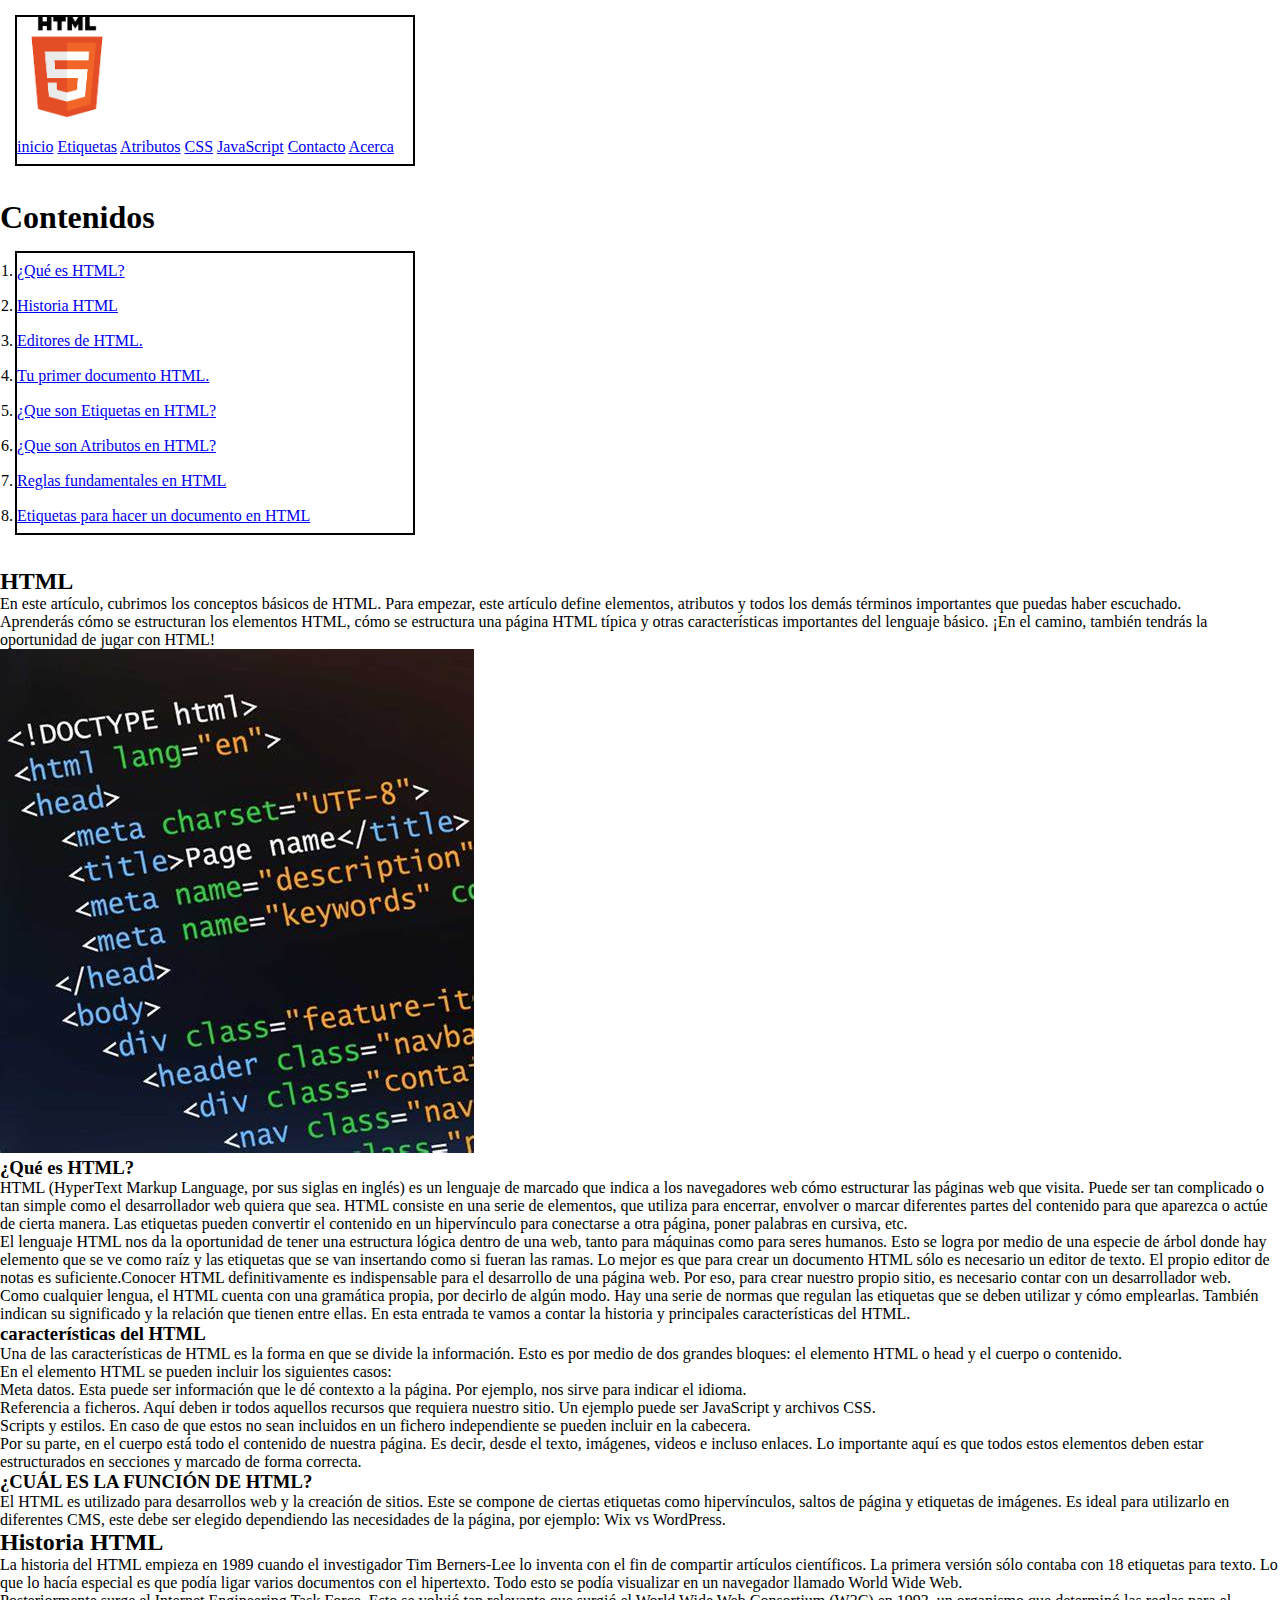
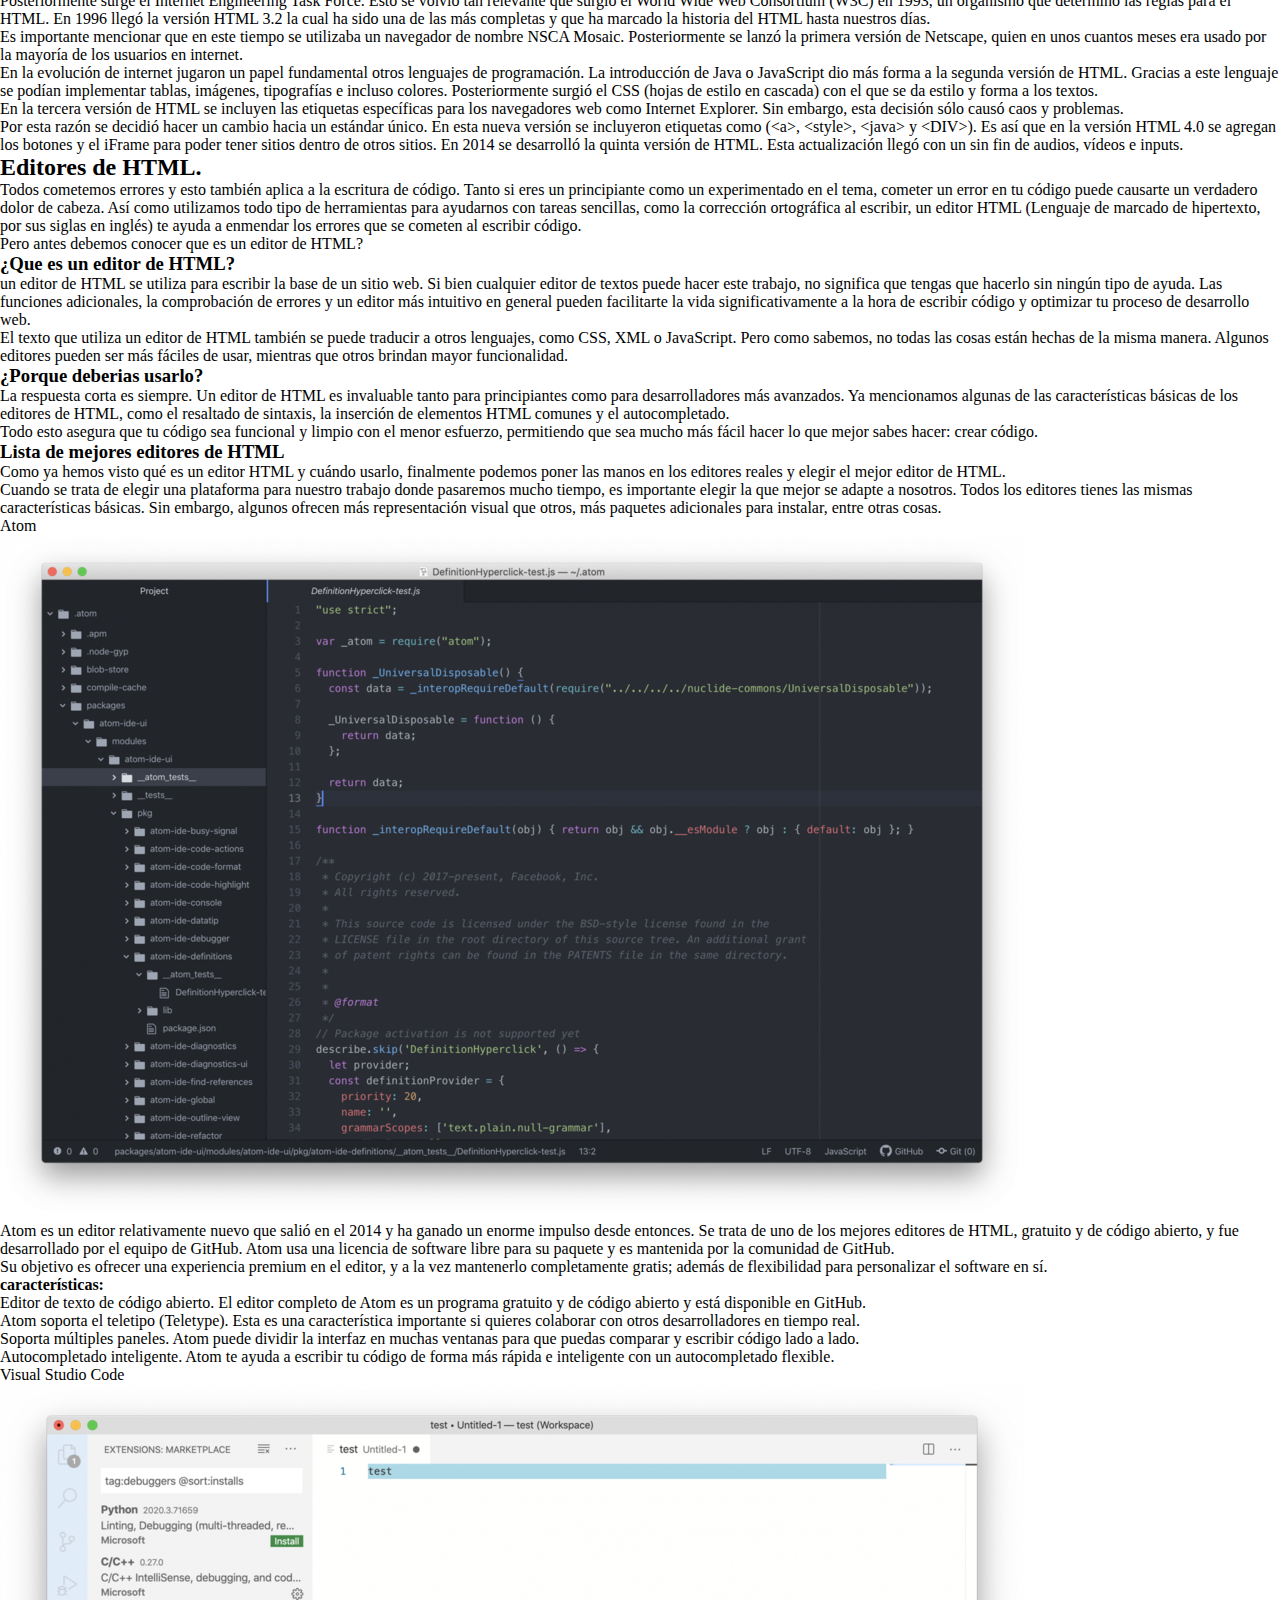
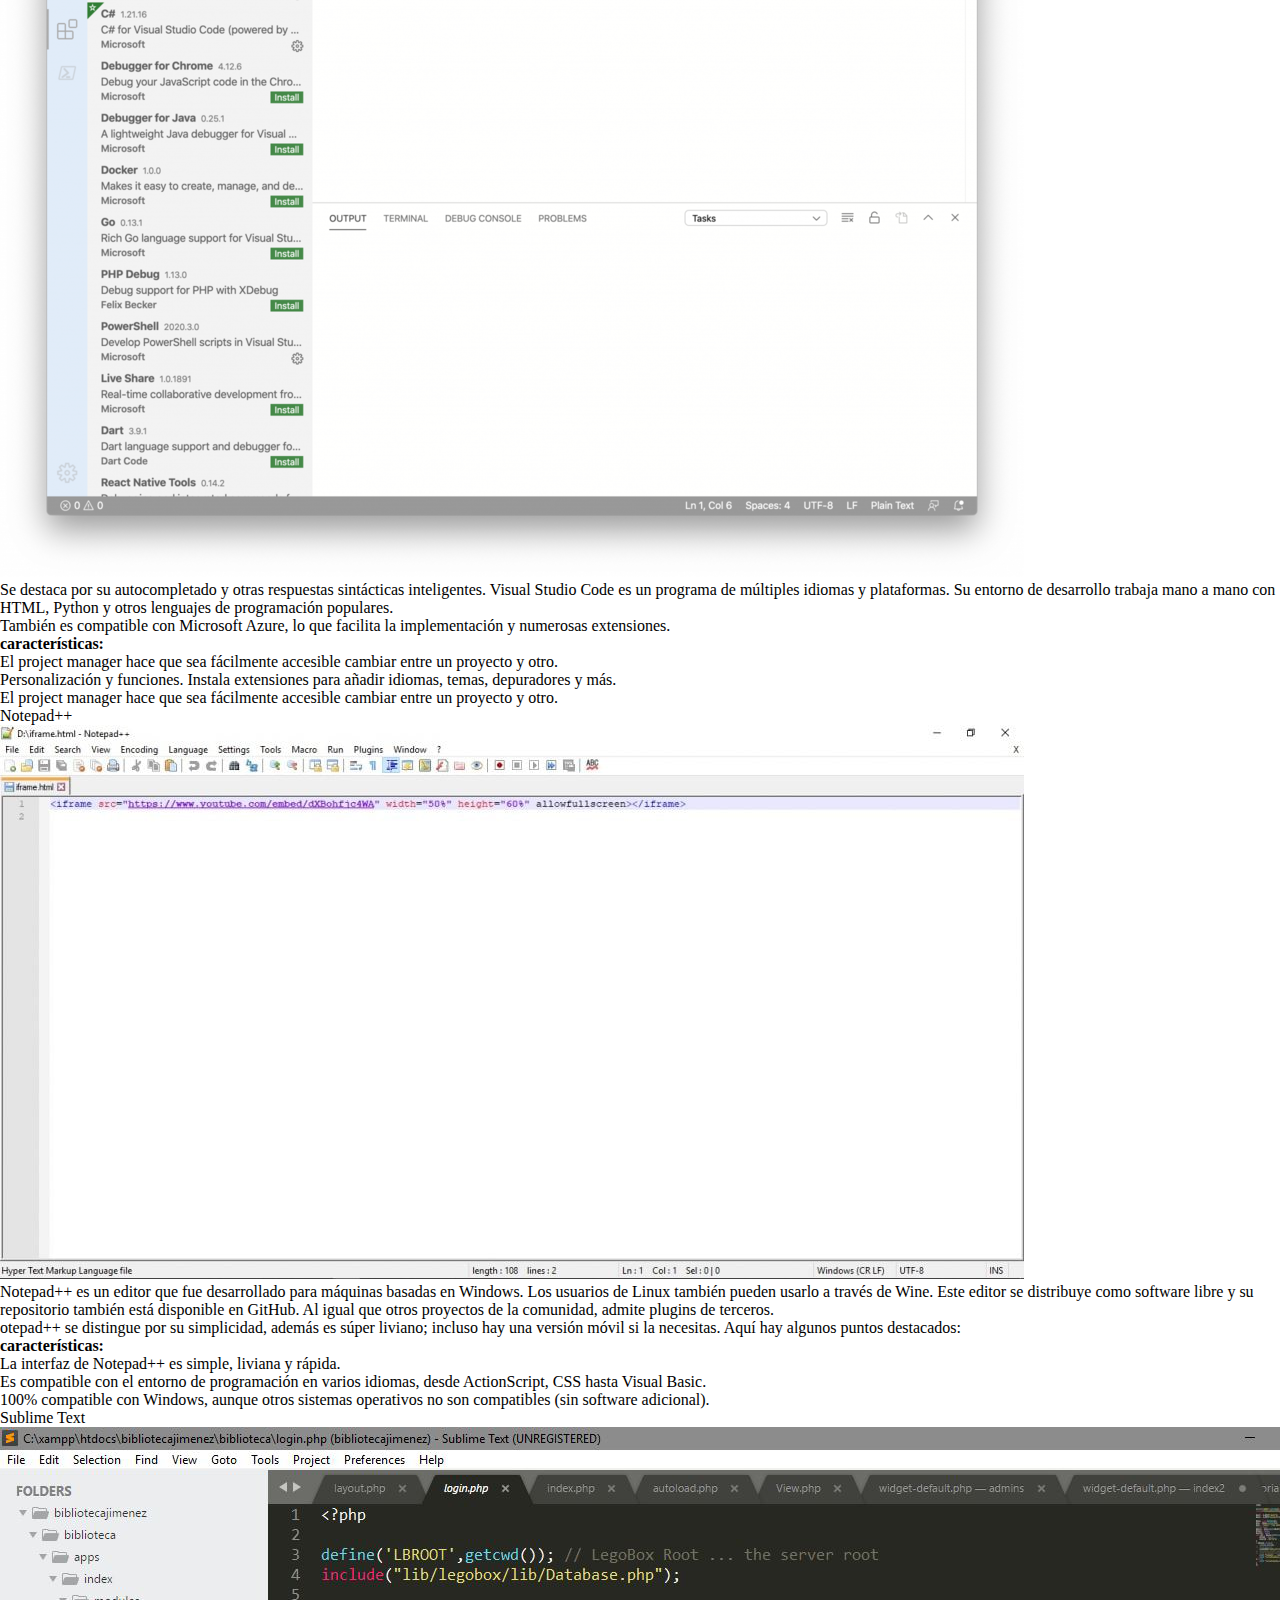
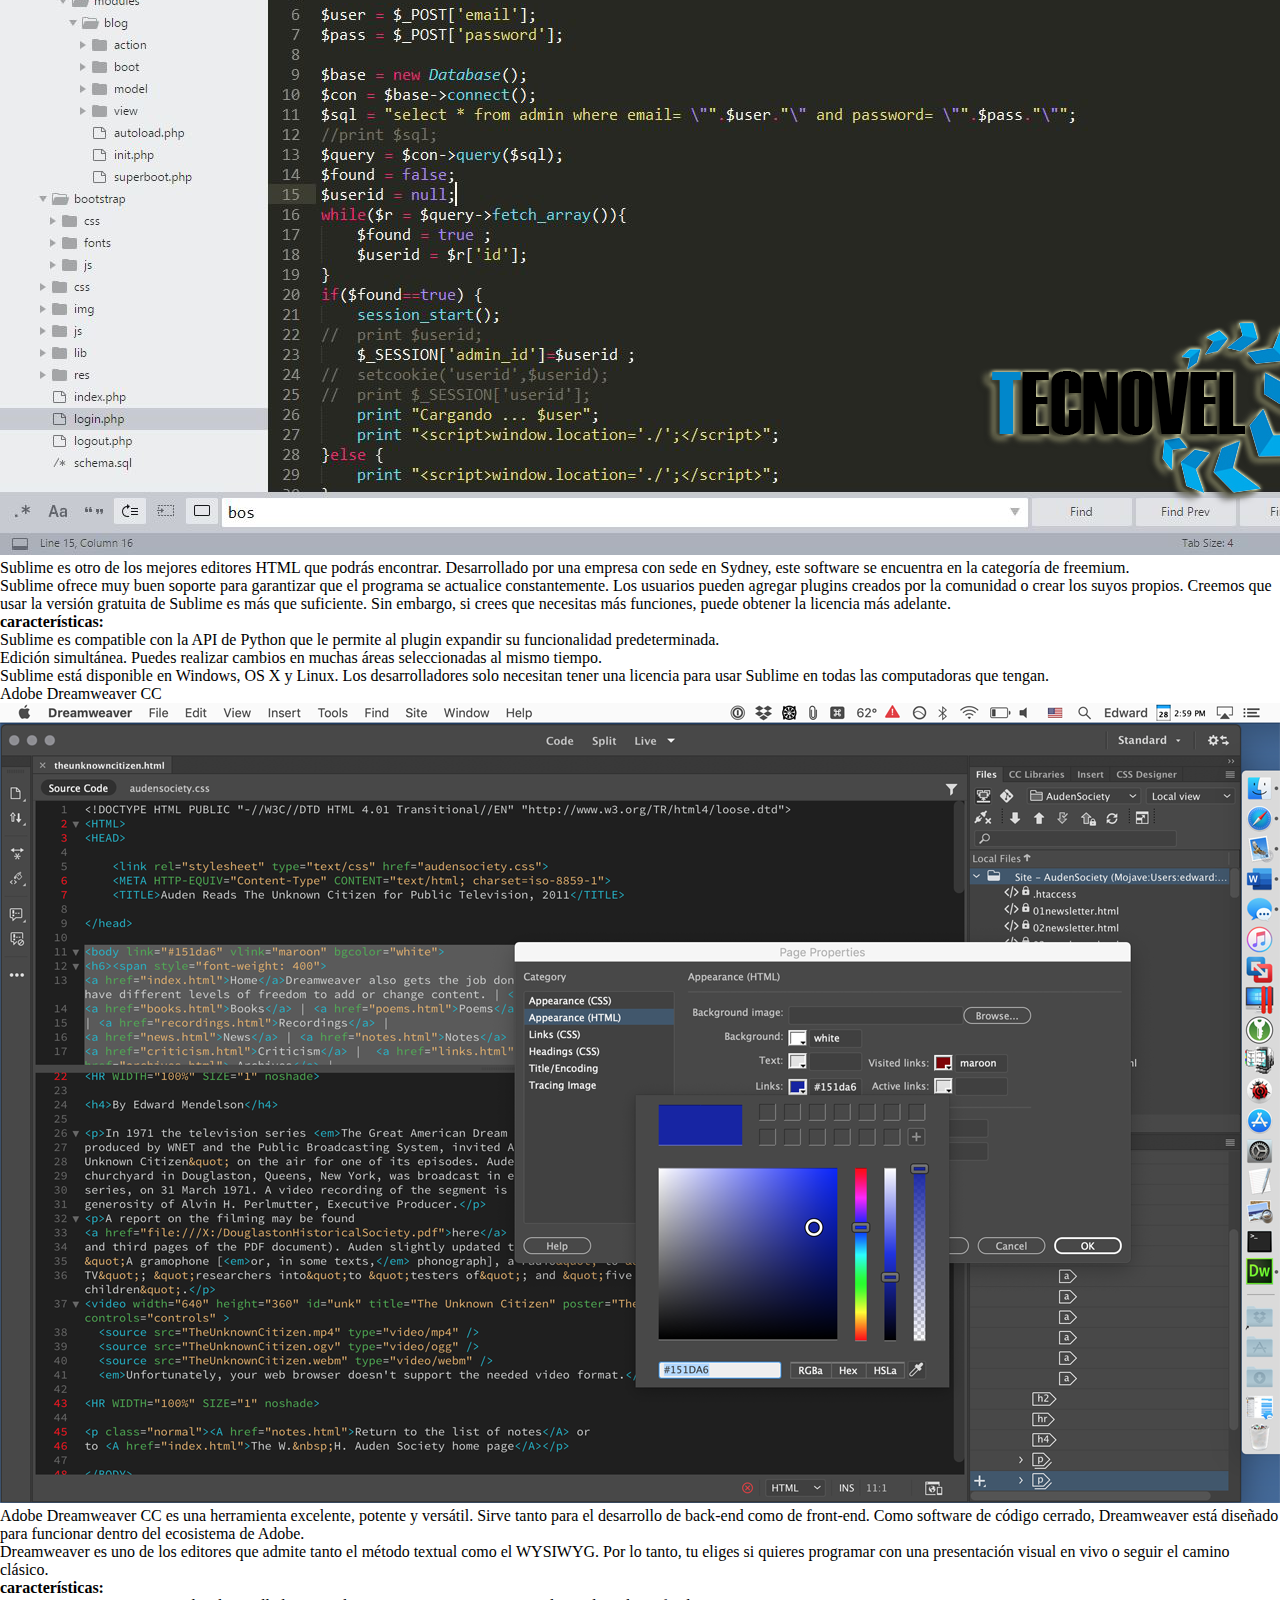
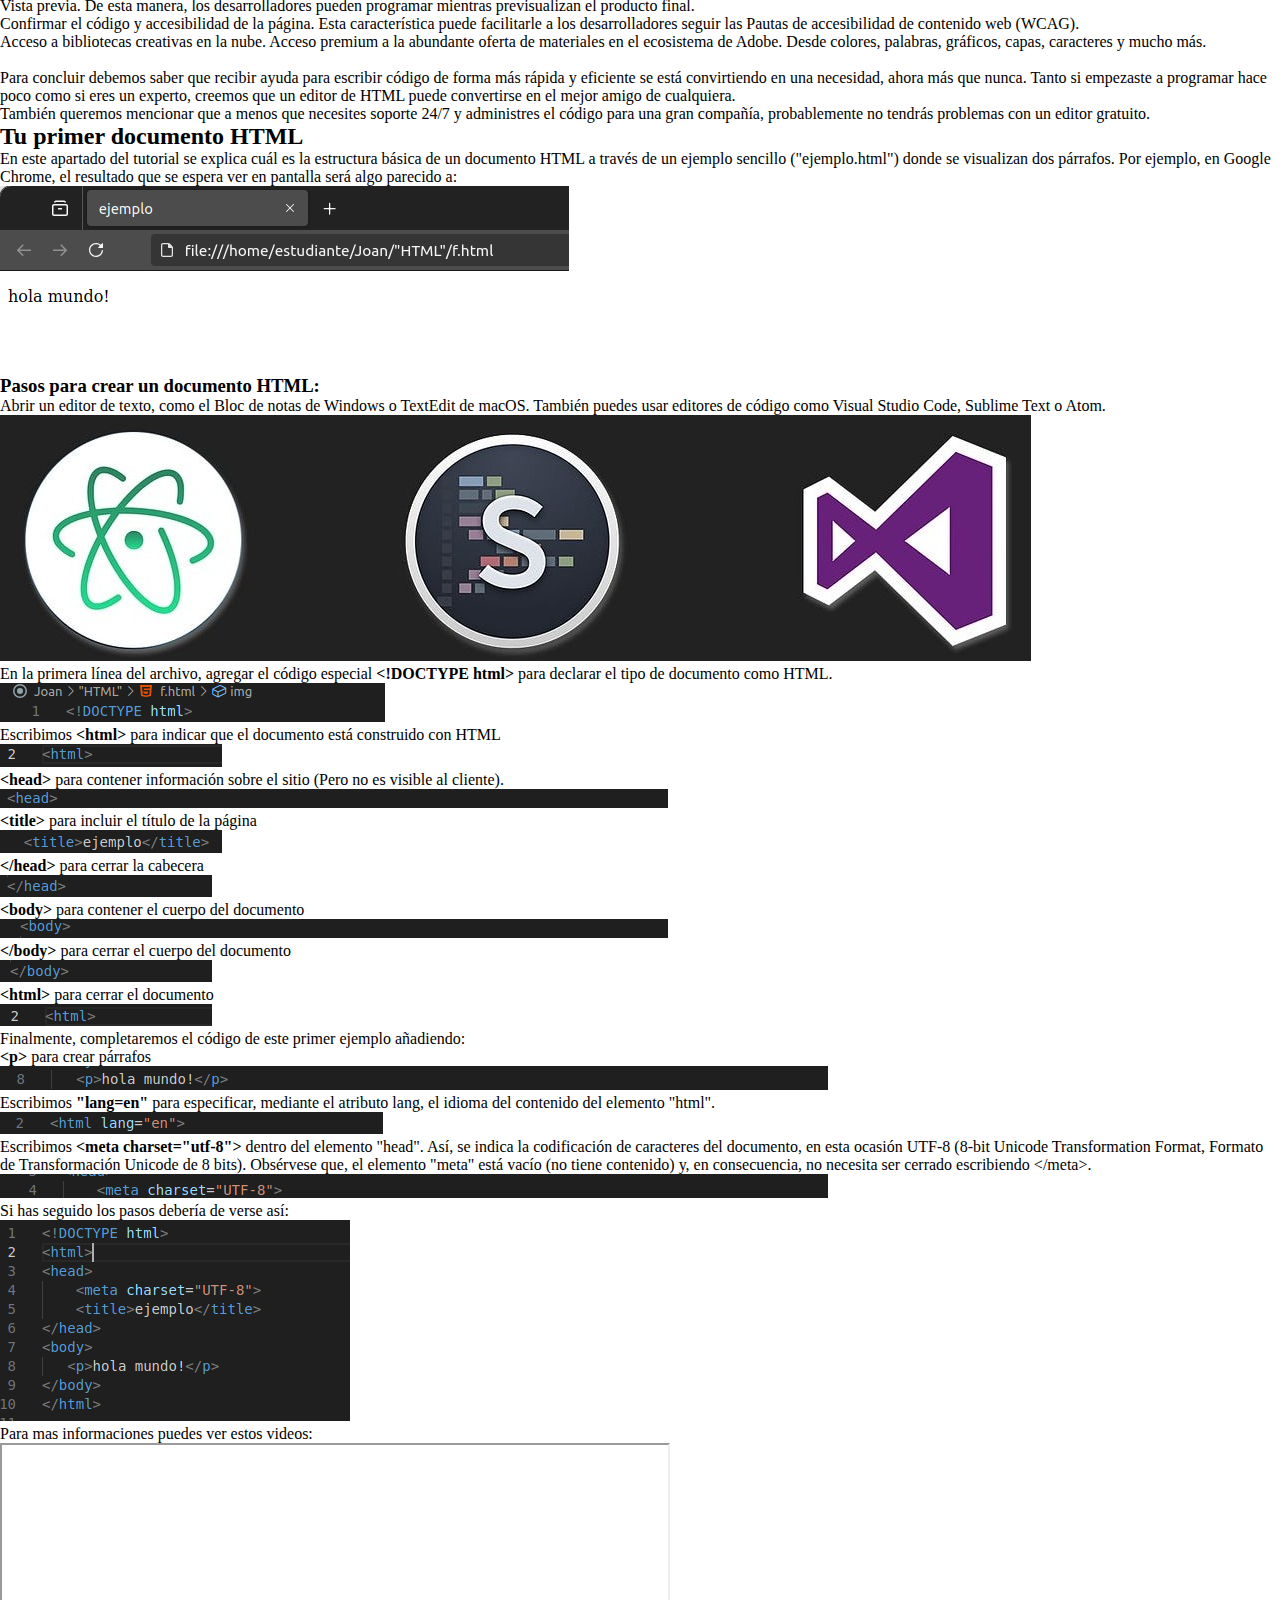
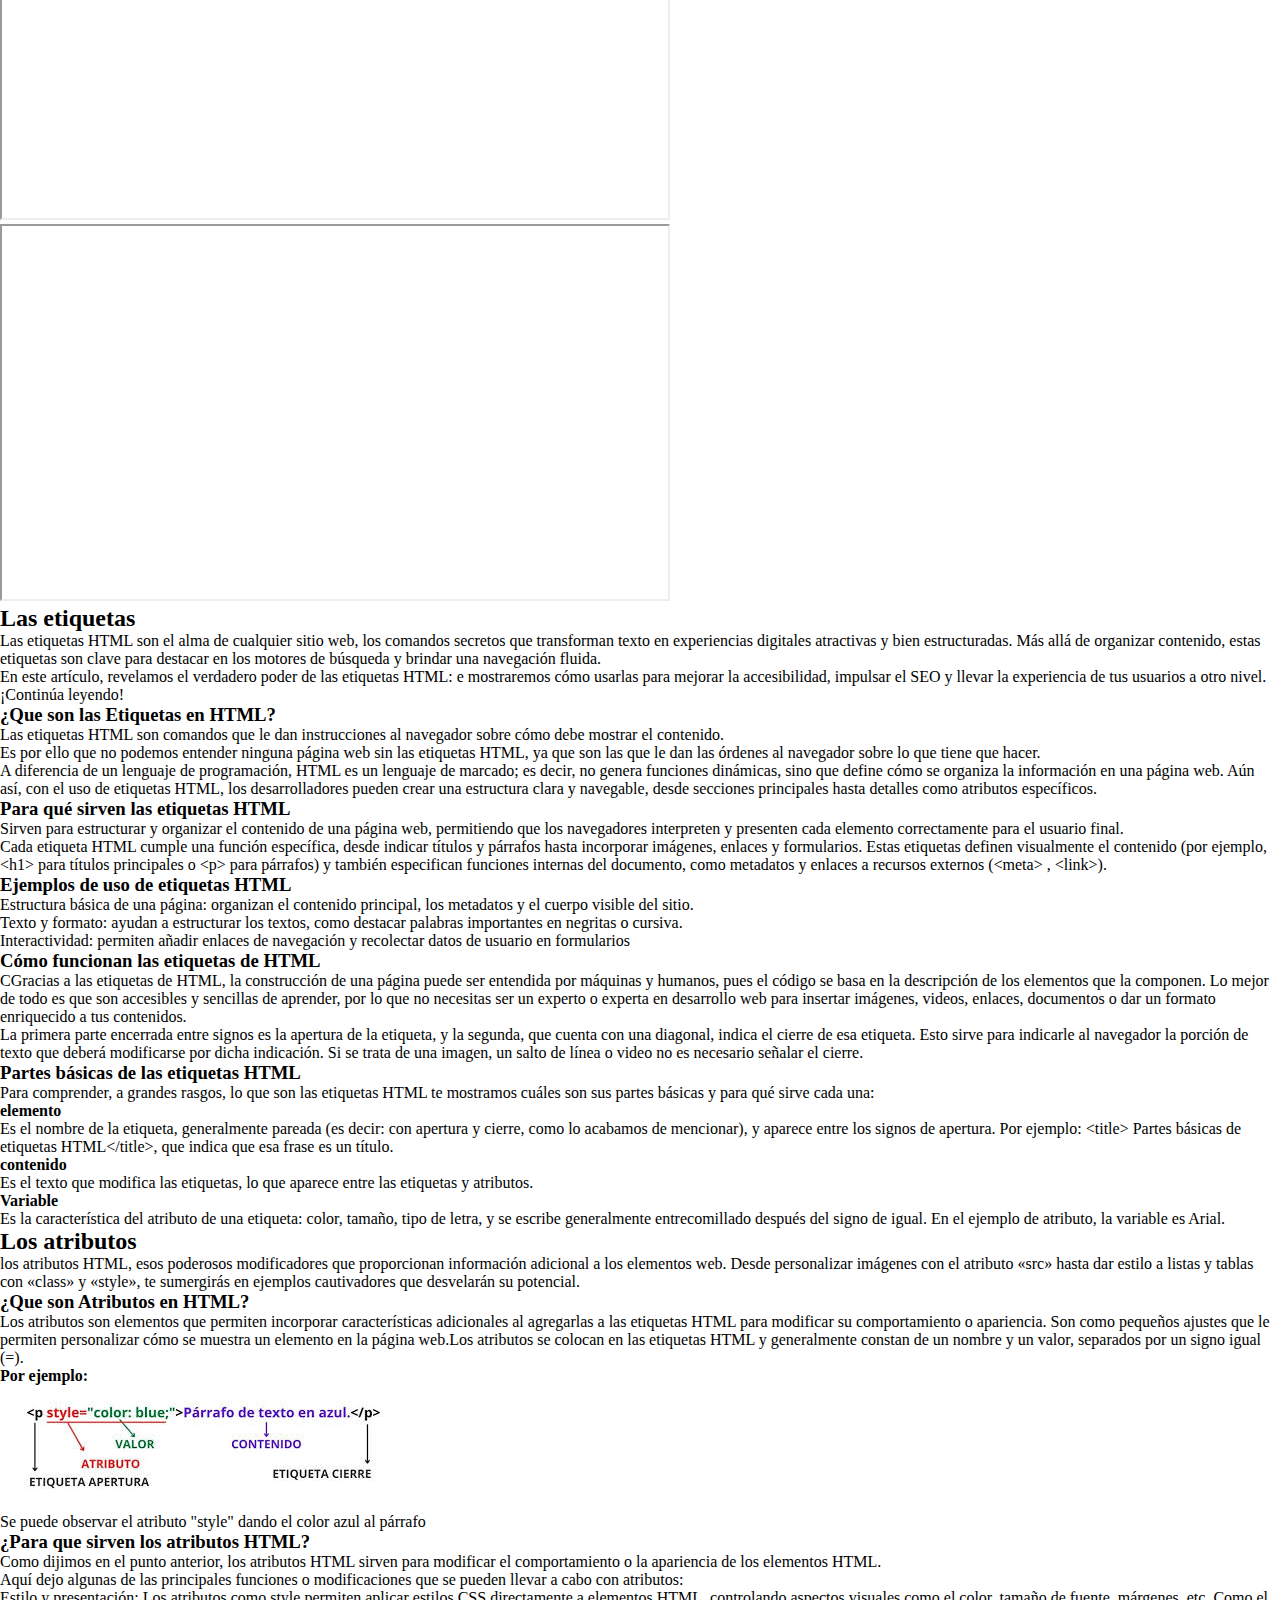
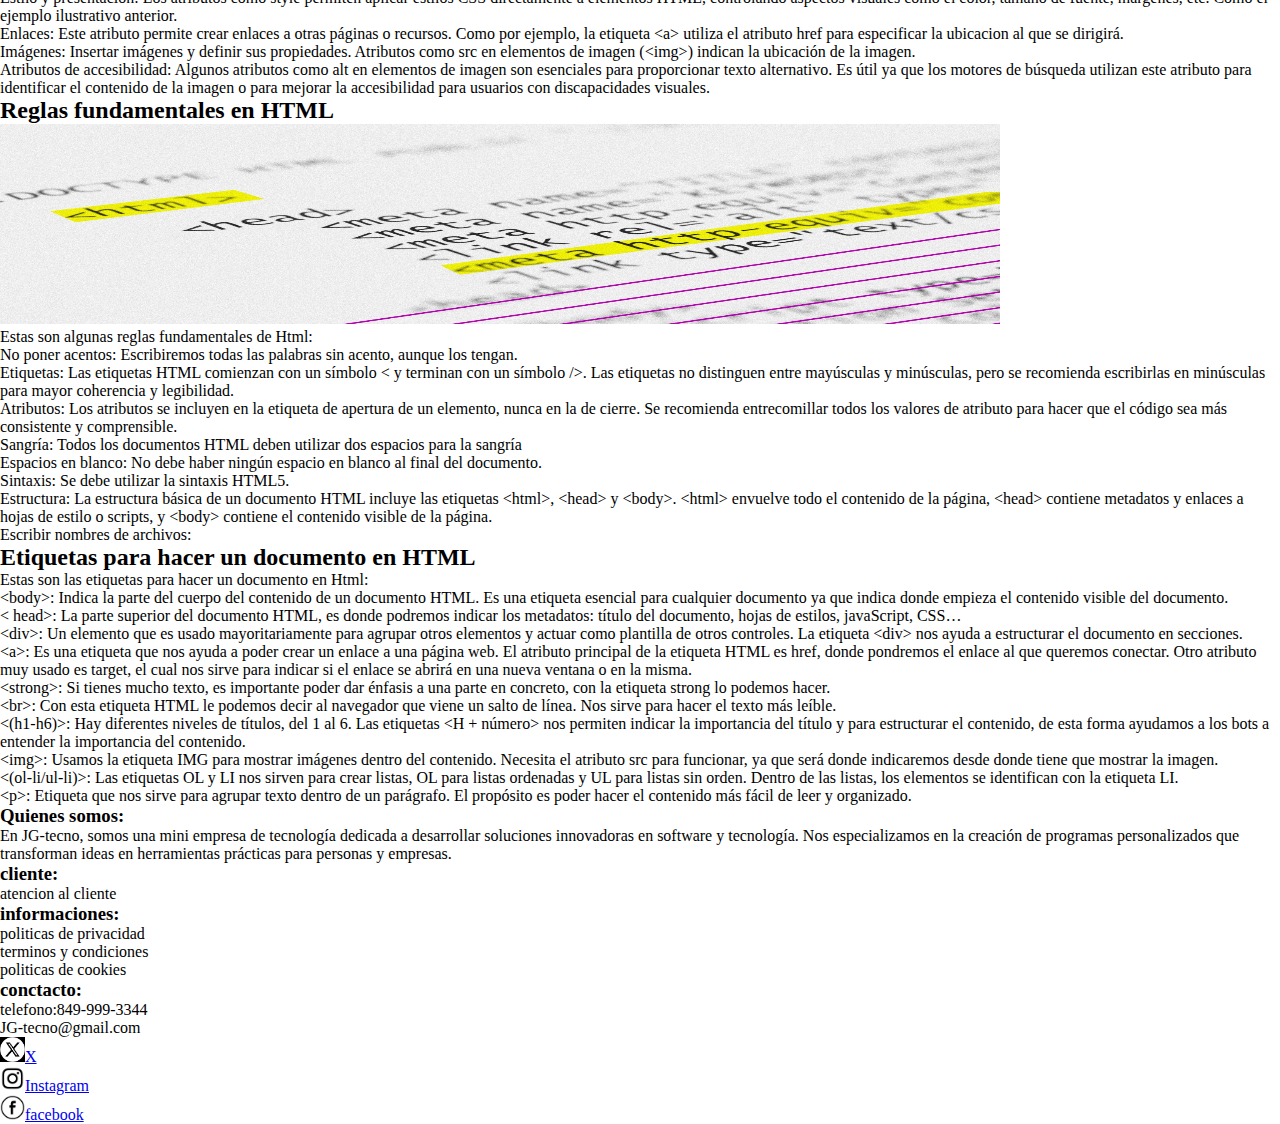
<file: index.html>
<!DOCTYPE html>
<html lang="es">

<head>
    <meta charset="UTF-8">
    <meta name="viewport" content="width=device-width, initial-scale=1.0">
    <title>Html</title>
    <link rel="stylesheet" href="css/style.css">
</head>

<body>
    <header>
        <img id="logo" src="imagenes/logo.png" alt="No se pudo visualizar el contenido">
        <nav>
            <a href="index.html">inicio</a>
            <a href="html/etiquetas.html">Etiquetas</a>
            <a href="html/atributos.html">Atributos</a>
            <a href="html/css.html">CSS</a>
            <a href="html/javascript.html">JavaScript</a>
            <a href="html/contacto.html">Contacto</a>
            <a href="html/acercade.html">Acerca</a>
        </nav>
    </header>
    <br>
    <nav>
        <h1>Contenidos</h1>
        <ol id="lista1">
            <li><a href="#html">¿Qué es HTML?</a></li>
            <li><a href="#historia">Historia HTML</a></li>
            <li><a href="#editor">Editores de HTML.</a></li>
            <li><a href="#primer_documento">Tu primer documento HTML.</a></li>
            <li><a href="#etiquetas">¿Que son Etiquetas en HTML?</a></li>
            <li><a href="#atributo">¿Que son Atributos en HTML?</a></li>
            <li><a href="#reglas">Reglas fundamentales en HTML</a></li>
            <li><a href="#etiquetas_documento">Etiquetas para hacer un documento en HTML</a></li>
        </ol>
    </nav>
    <br>
    <section id="html">
        <h2>HTML</h2>
        <p>En este artículo, cubrimos los conceptos básicos de HTML. Para empezar, este artículo define elementos,
            atributos y todos los demás términos importantes que puedas haber escuchado. <br>
            Aprenderás cómo se estructuran los elementos HTML, cómo se estructura una página HTML típica y otras
            características importantes del lenguaje básico. ¡En el camino, también tendrás la oportunidad de jugar con
            HTML!</p>
        <img src="imagenes/que_es_html.jfif" alt="No se pudo visualizar">
        <article>
            <h3>¿Qué es HTML?</h3>
            <p>HTML (HyperText Markup Language, por sus siglas en inglés) es un lenguaje de marcado que indica a los
                navegadores web cómo estructurar las páginas web que visita. Puede ser tan complicado o tan simple como
                el desarrollador web quiera que sea. HTML consiste en una serie de elementos, que utiliza para encerrar,
                envolver o marcar diferentes partes del contenido para que aparezca o actúe de cierta manera. Las
                etiquetas pueden convertir el contenido en un hipervínculo para conectarse a otra página, poner palabras
                en cursiva, etc. <br>
                El lenguaje HTML nos da la oportunidad de tener una estructura lógica dentro de una web, tanto para
                máquinas como para seres humanos. Esto se logra por medio de una especie de árbol donde hay elemento que
                se ve como raíz y las etiquetas que se van insertando como si fueran las ramas. Lo mejor es que para
                crear un documento HTML sólo es necesario un editor de texto. El propio editor de notas es
                suficiente.Conocer HTML definitivamente es indispensable para el desarrollo de una página web. Por eso,
                para crear nuestro propio sitio, es necesario contar con un desarrollador web. <br>
                Como cualquier lengua, el HTML cuenta con una gramática propia, por decirlo de algún modo. Hay una serie
                de normas que regulan las etiquetas que se deben utilizar y cómo emplearlas. También indican su
                significado y la relación que tienen entre ellas. En esta entrada te vamos a contar la historia y
                principales características del HTML. </p>
            <h3>características del HTML</h3>
            <p>Una de las características de HTML es la forma en que se divide la información. Esto es por medio de dos
                grandes bloques: el elemento HTML o head y el cuerpo o contenido. <br>
                En el elemento HTML se pueden incluir los siguientes casos: </p>
            <ul>
                <li>Meta datos. Esta puede ser información que le dé contexto a la página. Por ejemplo, nos sirve para
                    indicar el idioma. </li>
                <li>Referencia a ficheros. Aquí deben ir todos aquellos recursos que requiera nuestro sitio. Un ejemplo
                    puede ser JavaScript y archivos CSS.</li>
                <li>Scripts y estilos. En caso de que estos no sean incluidos en un fichero independiente se pueden
                    incluir en la cabecera. </li>
            </ul>
            <p>Por su parte, en el cuerpo está todo el contenido de nuestra página. Es decir, desde el texto, imágenes,
                videos e incluso enlaces. Lo importante aquí es que todos estos elementos deben estar estructurados en
                secciones y marcado de forma correcta. </p>
            <h3>¿CUÁL ES LA FUNCIÓN DE HTML?</h3>
            <p>El HTML es utilizado para desarrollos web y la creación de sitios. Este se compone de ciertas etiquetas
                como hipervínculos, saltos de página y etiquetas de imágenes. Es ideal para utilizarlo en diferentes
                CMS, este debe ser elegido dependiendo las necesidades de la página, por ejemplo: Wix vs WordPress.</p>
        </article>
    </section>

    <section id="historia">
        <h2>Historia HTML</h2>
        <p>La historia del HTML empieza en 1989 cuando el investigador Tim Berners-Lee lo inventa con el fin de
            compartir artículos científicos. La primera versión sólo contaba con 18 etiquetas para texto. Lo que lo
            hacía especial es que podía ligar varios documentos con el hipertexto. Todo esto se podía visualizar en un
            navegador llamado World Wide Web. <br>
            Posteriormente surge el Internet Engineering Task Force. Esto se volvió tan relevante que surgió el World
            Wide Web Consortium (W3C) en 1993, un organismo que determinó las reglas para el HTML. En 1996 llegó la
            versión HTML 3.2 la cual ha sido una de las más completas y que ha marcado la historia del HTML hasta
            nuestros días. <br>
            Es importante mencionar que en este tiempo se utilizaba un navegador de nombre NSCA Mosaic. Posteriormente
            se lanzó la primera versión de Netscape, quien en unos cuantos meses era usado por la mayoría de los
            usuarios en internet. <br>
            En la evolución de internet jugaron un papel fundamental otros lenguajes de programación. La introducción de
            Java o JavaScript dio más forma a la segunda versión de HTML. Gracias a este lenguaje se podían implementar
            tablas, imágenes, tipografías e incluso colores. Posteriormente surgió el CSS (hojas de estilo en cascada)
            con el que se da estilo y forma a los textos. <br>
            En la tercera versión de HTML se incluyen las etiquetas específicas para los navegadores web como Internet
            Explorer. Sin embargo, esta decisión sólo causó caos y problemas. <br>
            Por esta razón se decidió hacer un cambio hacia un estándar único. En esta nueva versión se incluyeron
            etiquetas como (&lt;a&gt;, &lt;style&gt;, &lt;java&gt; y &lt;DIV&gt;). Es así que en la versión HTML 4.0 se
            agregan los botones y el iFrame para poder tener sitios dentro de otros sitios. En 2014 se desarrolló la
            quinta versión de HTML. Esta actualización llegó con un sin fin de audios, vídeos e inputs. </p>
    </section>

    <section id="editor">
        <h2>Editores de HTML.</h2>
        <p>Todos cometemos errores y esto también aplica a la escritura de código. Tanto si eres un principiante como un
            experimentado en el tema, cometer un error en tu código puede causarte un verdadero dolor de cabeza. Así
            como utilizamos todo tipo de herramientas para ayudarnos con tareas sencillas, como la corrección
            ortográfica al escribir, un editor HTML (Lenguaje de marcado de hipertexto, por sus siglas en inglés) te
            ayuda a enmendar los errores que se cometen al escribir código. <br> Pero antes debemos conocer que es un
            editor de HTML?</p>
        <article>
            <h3>¿Que es un editor de HTML?</h3>
            <p>un editor de HTML se utiliza para escribir la base de un sitio web. Si bien cualquier editor de textos
                puede hacer este trabajo, no significa que tengas que hacerlo sin ningún tipo de ayuda. Las funciones
                adicionales, la comprobación de errores y un editor más intuitivo en general pueden facilitarte la vida
                significativamente a la hora de escribir código y optimizar tu proceso de desarrollo web. <br>
                El texto que utiliza un editor de HTML también se puede traducir a otros lenguajes, como CSS, XML o
                JavaScript. Pero como sabemos, no todas las cosas están hechas de la misma manera. Algunos editores
                pueden ser más fáciles de usar, mientras que otros brindan mayor funcionalidad.</p>
            <h3>¿Porque deberias usarlo?</h3>
            <p>La respuesta corta es siempre. Un editor de HTML es invaluable tanto para principiantes como para
                desarrolladores más avanzados. Ya mencionamos algunas de las características básicas de los editores de
                HTML, como el resaltado de sintaxis, la inserción de elementos HTML comunes y el autocompletado. <br>
                Todo esto asegura que tu código sea funcional y limpio con el menor esfuerzo, permitiendo que sea mucho
                más fácil hacer lo que mejor sabes hacer: crear código. </p>
            <h3>Lista de mejores editores de HTML</h3>
            <p>Como ya hemos visto qué es un editor HTML y cuándo usarlo, finalmente podemos poner las manos en los
                editores reales y elegir el mejor editor de HTML. <br>
                Cuando se trata de elegir una plataforma para nuestro trabajo donde pasaremos mucho tiempo, es
                importante elegir la que mejor se adapte a nosotros. Todos los editores tienes las mismas
                características básicas. Sin embargo, algunos ofrecen más representación visual que otros, más paquetes
                adicionales para instalar, entre otras cosas.</p>
            <figure>
                <figcaption>Atom</figcaption>
                <img src="imagenes/atom.png" alt="No se pudo visualizar">
            </figure>
            <p>Atom es un editor relativamente nuevo que salió en el 2014 y ha ganado un enorme impulso desde entonces.
                Se trata de uno de los mejores editores de HTML, gratuito y de código abierto, y fue desarrollado por el
                equipo de GitHub. Atom usa una licencia de software libre para su paquete y es mantenida por la
                comunidad de GitHub. <br>
                Su objetivo es ofrecer una experiencia premium en el editor, y a la vez mantenerlo completamente gratis;
                además de flexibilidad para personalizar el software en sí.</p>
            <h4>características:</h4>
            <ul>
                <li>Editor de texto de código abierto. El editor completo de Atom es un programa gratuito y de código
                    abierto y está disponible en GitHub.</li>
                <li>Atom soporta el teletipo (Teletype). Esta es una característica importante si quieres colaborar con
                    otros desarrolladores en tiempo real.</li>
                <li>Soporta múltiples paneles. Atom puede dividir la interfaz en muchas ventanas para que puedas
                    comparar y escribir código lado a lado.</li>
                <li>Autocompletado inteligente. Atom te ayuda a escribir tu código de forma más rápida e inteligente con
                    un autocompletado flexible.</li>
            </ul>
            <figure>
                <figcaption>Visual Studio Code</figcaption>
                <img src="imagenes/visual-studio.png" alt="No se pudo visualizar">
            </figure>
            <p>Se destaca por su autocompletado y otras respuestas sintácticas inteligentes. Visual Studio Code es un
                programa de múltiples idiomas y plataformas. Su entorno de desarrollo trabaja mano a mano con HTML,
                Python y otros lenguajes de programación populares. <br>
                También es compatible con Microsoft Azure, lo que facilita la implementación y numerosas extensiones.
            </p>
            <h4>características:</h4>
            <ul>
                <li>El project manager hace que sea fácilmente accesible cambiar entre un proyecto y otro.</li>
                <li>Personalización y funciones. Instala extensiones para añadir idiomas, temas, depuradores y más.</li>
                <li>El project manager hace que sea fácilmente accesible cambiar entre un proyecto y otro.</li>
            </ul>
            <figure>
                <figcaption>Notepad++</figcaption>
                <img src="imagenes/2.-Notepad-1024x554.jpg" alt="No se pudo visualizar">
            </figure>
            <p>Notepad++ es un editor que fue desarrollado para máquinas basadas en Windows. Los usuarios de Linux
                también pueden usarlo a través de Wine. Este editor se distribuye como software libre y su repositorio
                también está disponible en GitHub. Al igual que otros proyectos de la comunidad, admite plugins de
                terceros. <br>
                otepad++ se distingue por su simplicidad, además es súper liviano; incluso hay una versión móvil si la
                necesitas. Aquí hay algunos puntos destacados: </p>
            <h4>características:</h4>
            <ul>
                <li>La interfaz de Notepad++ es simple, liviana y rápida.</li>
                <li>Es compatible con el entorno de programación en varios idiomas, desde ActionScript, CSS hasta Visual
                    Basic.</li>
                <li>100% compatible con Windows, aunque otros sistemas operativos no son compatibles (sin software
                    adicional).</li>
            </ul>
            <figure>
                <figcaption>Sublime Text</figcaption>
                <img src="imagenes/sublime.png" alt="No se pudo visualizar">
            </figure>
            <p>Sublime es otro de los mejores editores HTML que podrás encontrar. Desarrollado por una empresa con sede
                en Sydney, este software se encuentra en la categoría de freemium. <br>
                Sublime ofrece muy buen soporte para garantizar que el programa se actualice constantemente. Los
                usuarios pueden agregar plugins creados por la comunidad o crear los suyos propios. Creemos que usar la
                versión gratuita de Sublime es más que suficiente. Sin embargo, si crees que necesitas más funciones,
                puede obtener la licencia más adelante.</p>
            <h4>características:</h4>
            <ul>
                <li>Sublime es compatible con la API de Python que le permite al plugin expandir su funcionalidad
                    predeterminada.</li>
                <li>Edición simultánea. Puedes realizar cambios en muchas áreas seleccionadas al mismo tiempo.</li>
                <li>Sublime está disponible en Windows, OS X y Linux. Los desarrolladores solo necesitan tener una
                    licencia para usar Sublime en todas las computadoras que tengan.</li>
            </ul>
            <figure>
                <figcaption>Adobe Dreamweaver CC</figcaption>
                <img src="imagenes/adobe-dreamweaver.webp" alt="No se pudo visualizar">
            </figure>
            <p>Adobe Dreamweaver CC es una herramienta excelente, potente y versátil. Sirve tanto para el desarrollo de
                back-end como de front-end. Como software de código cerrado, Dreamweaver está diseñado para funcionar
                dentro del ecosistema de Adobe.<br>
                Dreamweaver es uno de los editores que admite tanto el método textual como el WYSIWYG. Por lo tanto, tu
                eliges si quieres programar con una presentación visual en vivo o seguir el camino clásico.</p>
            <h4>características:</h4>
            <ul>
                <li>Vista previa. De esta manera, los desarrolladores pueden programar mientras previsualizan el
                    producto final.</li>
                <li>Confirmar el código y accesibilidad de la página. Esta característica puede facilitarle a los
                    desarrolladores seguir las Pautas de accesibilidad de contenido web (WCAG).</li>
                <li>Acceso a bibliotecas creativas en la nube. Acceso premium a la abundante oferta de materiales en el
                    ecosistema de Adobe. Desde colores, palabras, gráficos, capas, caracteres y mucho más.</li>
            </ul>
            <br>
            <p>Para concluir debemos saber que recibir ayuda para escribir código de forma más rápida y eficiente se
                está convirtiendo en una necesidad, ahora más que nunca. Tanto si empezaste a programar hace poco como
                si eres un experto, creemos que un editor de HTML puede convertirse en el mejor amigo de cualquiera.
                <br>
                También queremos mencionar que a menos que necesites soporte 24/7 y administres el código para una gran
                compañía, probablemente no tendrás problemas con un editor gratuito.</p>
        </article>
    </section>

    <section id="primer_documento">
        <h2>Tu primer documento HTML</h2>
        <p>En este apartado del tutorial se explica cuál es la estructura básica de un documento HTML a través de un
            ejemplo sencillo ("ejemplo.html") donde se visualizan dos párrafos. Por ejemplo, en Google Chrome, el
            resultado que se espera ver en pantalla será algo parecido a:</p>
        <img src="imagenes/ejemplo_de_primer.png.png" alt="No se pudo visualizar.">
        <article>
            <h3>Pasos para crear un documento HTML:</h3>
            <figure>
                <figcaption>Abrir un editor de texto, como el Bloc de notas de Windows o TextEdit de macOS. También
                    puedes usar editores de código como Visual Studio Code, Sublime Text o Atom.</figcaption>
                <img src="imagenes/programas.jpg" alt="No se pudo visualizar">
            </figure>
            <figure>
                <figcaption>En la primera línea del archivo, agregar el código especial <b>&lt;!DOCTYPE html&gt;</b>
                    para declarar el tipo de documento como HTML.</figcaption>
                <img src="imagenes/doctype.png" alt="No se pudo visualizar">
            </figure>
            <figure>
                <figcaption>Escribimos <b>&lt;html&gt;</b> para indicar que el documento está construido con HTML
                </figcaption>
                <img src="imagenes/html.png" alt="No se pudo visualizar">
            </figure>
            <figure>
                <figcaption><b>&lt;head&gt;</b> para contener información sobre el sitio (Pero no es visible al
                    cliente).</figcaption>
                <img src="imagenes/head.png" alt="No se pudo visualizar">
            </figure>
            <figure>
                <figcaption> <b>&lt;title&gt;</b> para incluir el título de la página </figcaption>
                <img src="imagenes/TITLE.png" alt="No se pudo visualizar">
            </figure>
            <figure>
                <figcaption> <b>&lt;/head&gt;</b> para cerrar la cabecera </figcaption>
                <img src="imagenes/head_cerrado.png" alt="No se pudo visualizar">
            </figure>
            <figure>
                <figcaption> <b>&lt;body&gt;</b> para contener el cuerpo del documento </figcaption>
                <img src="imagenes/body.png" alt="No se pudo visualizar">
            </figure>
            <figure>
                <figcaption> <b>&lt;/body&gt;</b> para cerrar el cuerpo del documento</figcaption>
                <img src="imagenes/body_cerrado.png" alt="No se pudo visualizar">
            </figure>
            <figure>
                <figcaption> <b>&lt;html&gt;</b> para cerrar el documento</figcaption>
                <img src="imagenes/html_cerrado.png" alt="No se pudo visualizar">
            </figure>
            <p>Finalmente, completaremos el código de este primer ejemplo añadiendo:</p>
            <figure>
                <figcaption> <b>&lt;p&gt;</b> para crear párrafos</figcaption>
                <img src="imagenes/p.png" alt="No se pudo visualizar">
            </figure>
            <figure>
                <figcaption>Escribimos <b>"lang=en" </b> para especificar, mediante el atributo lang, el idioma del
                    contenido del elemento "html".</figcaption>
                <img src="imagenes/lang.png" alt="No se pudo visualizar">
            </figure>
            <figure>
                <figcaption>Escribimos <b>&lt;meta charset="utf-8"&gt;</b> dentro del elemento "head". Así, se indica la
                    codificación de caracteres del documento, en esta ocasión UTF-8 (8-bit Unicode Transformation
                    Format, Formato de Transformación Unicode de 8 bits). Obsérvese que, el elemento "meta" está vacío
                    (no tiene contenido) y, en consecuencia, no necesita ser cerrado escribiendo &lt;/meta&gt;.
                </figcaption>
                <img src="imagenes/meta_charset.png" alt="No se pudo visualizar">
            </figure>
            <figure>
                <figcaption>Si has seguido los pasos debería de verse así:</figcaption>
                <img src="imagenes/resultado.png" alt="No se pudo visualizar">
            </figure>
            <p>Para mas informaciones puedes ver estos videos:</p>
            <iframe width="670" height="377" src="https://www.youtube.com/embed/LfG7zr4zoYw"
                title="COMO CREAR un ARCHIVO HTML en VISUAL STUDIO CODE ✅🖥️😃"
                allow="accelerometer; autoplay; clipboard-write; encrypted-media; gyroscope; picture-in-picture; web-share"
                referrerpolicy="strict-origin-when-cross-origin" allowfullscreen></iframe>
            <iframe width="670" height="377" src="https://www.youtube.com/embed/xc0pJlI0Org"
                title="Como crear un archivo HTML en Visual Studio Code"
                allow="accelerometer; autoplay; clipboard-write; encrypted-media; gyroscope; picture-in-picture; web-share"
                referrerpolicy="strict-origin-when-cross-origin" allowfullscreen></iframe>
        </article>
    </section>

    <section id="etiquetas">
        <H2>Las etiquetas</H2>
        <p>Las etiquetas HTML son el alma de cualquier sitio web, los comandos secretos que transforman texto en
            experiencias digitales atractivas y bien estructuradas. Más allá de organizar contenido, estas etiquetas son
            clave para destacar en los motores de búsqueda y brindar una navegación fluida. <br>
            En este artículo, revelamos el verdadero poder de las etiquetas HTML: e mostraremos cómo usarlas para
            mejorar la accesibilidad, impulsar el SEO y llevar la experiencia de tus usuarios a otro nivel. ¡Continúa
            leyendo!</p>

        <article>
            <h3>¿Que son las Etiquetas en HTML?</h3>
            <p>Las etiquetas HTML son comandos que le dan instrucciones al navegador sobre cómo debe mostrar el
                contenido. <br>
                Es por ello que no podemos entender ninguna página web sin las etiquetas HTML, ya que son las que le dan
                las órdenes al navegador sobre lo que tiene que hacer. <br>
                A diferencia de un lenguaje de programación, HTML es un lenguaje de marcado; es decir, no genera
                funciones dinámicas, sino que define cómo se organiza la información en una página web. Aún así, con el
                uso de etiquetas HTML, los desarrolladores pueden crear una estructura clara y navegable, desde
                secciones principales hasta detalles como atributos específicos.</p>
            <h3>Para qué sirven las etiquetas HTML</h3>
            <p>Sirven para estructurar y organizar el contenido de una página web, permitiendo que los navegadores
                interpreten y presenten cada elemento correctamente para el usuario final. </p>
            <p>Cada etiqueta HTML cumple una función específica, desde indicar títulos y párrafos hasta incorporar
                imágenes, enlaces y formularios. Estas etiquetas definen visualmente el contenido (por ejemplo,
                &lt;h1&gt; para títulos principales o &lt;p&gt; para párrafos) y también especifican funciones internas
                del documento, como metadatos y enlaces a recursos externos (&lt;meta&gt; , &lt;link&gt;).</p>
            <h3>Ejemplos de uso de etiquetas HTML</h3>
            <ul>
                <li>Estructura básica de una página: organizan el contenido principal, los metadatos y el cuerpo visible
                    del sitio.</li>
                <li>Texto y formato: ayudan a estructurar los textos, como destacar palabras importantes en negritas o
                    cursiva.</li>
                <li>Interactividad: permiten añadir enlaces de navegación y recolectar datos de usuario en formularios
                </li>
            </ul>
            <h3>Cómo funcionan las etiquetas de HTML</h3>
            <p>CGracias a las etiquetas de HTML, la construcción de una página puede ser entendida por máquinas y
                humanos, pues el código se basa en la descripción de los elementos que la componen. Lo mejor de todo es
                que son accesibles y sencillas de aprender, por lo que no necesitas ser un experto o experta en
                desarrollo web para insertar imágenes, videos, enlaces, documentos o dar un formato enriquecido a tus
                contenidos. <br>
                La primera parte encerrada entre signos es la apertura de la etiqueta, y la segunda, que cuenta con una
                diagonal, indica el cierre de esa etiqueta. Esto sirve para indicarle al navegador la porción de texto
                que deberá modificarse por dicha indicación. Si se trata de una imagen, un salto de línea o video no es
                necesario señalar el cierre.</p>
            <h3>Partes básicas de las etiquetas HTML</h3>
            <p>Para comprender, a grandes rasgos, lo que son las etiquetas HTML te mostramos cuáles son sus partes
                básicas y para qué sirve cada una: </p>
            <h4>elemento</h4>
            <p>Es el nombre de la etiqueta, generalmente pareada (es decir: con apertura y cierre, como lo acabamos de
                mencionar), y aparece entre los signos de apertura. Por ejemplo: &lt;title&gt; Partes básicas de
                etiquetas HTML&lt;/title&gt;, que indica que esa frase es un título.</p>
            <h4>contenido</h4>
            <p>Es el texto que modifica las etiquetas, lo que aparece entre las etiquetas y atributos.</p>
            <h4>Variable</h4>
            <p>Es la característica del atributo de una etiqueta: color, tamaño, tipo de letra, y se escribe
                generalmente entrecomillado después del signo de igual. En el ejemplo de atributo, la variable es Arial.
            </p>
        </article>
    </section>

    <section id="atributo">
        <h2>Los atributos</h2>
        <p>los atributos HTML, esos poderosos modificadores que proporcionan información adicional a los elementos web.
            Desde personalizar imágenes con el atributo «src» hasta dar estilo a listas y tablas con «class» y «style»,
            te sumergirás en ejemplos cautivadores que desvelarán su potencial.</p>
        <article>
            <h3>¿Que son Atributos en HTML?</h3>
            <p>Los atributos son elementos que permiten incorporar características adicionales al agregarlas a las
                etiquetas HTML para modificar su comportamiento o apariencia. Son como pequeños ajustes que le permiten
                personalizar cómo se muestra un elemento en la página web.Los atributos se colocan en las etiquetas HTML
                y generalmente constan de un nombre y un valor, separados por un signo igual (=).</p>
            <p><b>Por ejemplo: </b></p>
            <figure>
                <img src="imagenes/ejemplo_atributo.jpeg" alt="No se pudo visualizar la imagen">
                <figcaption>Se puede observar el atributo "style" dando el color azul al párrafo</figcaption>
            </figure>
            <h3>¿Para que sirven los atributos HTML?</h3>
            <p>Como dijimos en el punto anterior, los atributos HTML sirven para modificar el comportamiento o la
                apariencia de los elementos HTML.</p>

            <p>Aquí dejo algunas de las principales funciones o modificaciones que se pueden llevar a cabo con
                atributos:</p>
            <ol>
                <li>Estilo y presentación: Los atributos como style permiten aplicar estilos CSS directamente a
                    elementos HTML, controlando aspectos visuales como el color, tamaño de fuente, márgenes, etc. Como
                    el ejemplo ilustrativo anterior.</li>
                <li>Enlaces: Este atributo permite crear enlaces a otras páginas o recursos. Como por ejemplo, la
                    etiqueta &lt;a&gt; utiliza el atributo href para especificar la ubicacion al que se dirigirá. </li>
                <li>Imágenes: Insertar imágenes y definir sus propiedades. Atributos como src en elementos de imagen
                    (&lt;img&gt;) indican la ubicación de la imagen.</li>
                <li>Atributos de accesibilidad: Algunos atributos como alt en elementos de imagen son esenciales para
                    proporcionar texto alternativo. Es útil ya que los motores de búsqueda utilizan este atributo para
                    identificar el contenido de la imagen o para mejorar la accesibilidad para usuarios con
                    discapacidades visuales.</li>
            </ol>

        </article>
    </section>

    <section id="reglas">
        <h2>Reglas fundamentales en HTML</h2>
        <img src="imagenes/etiquetas.jfif" alt="No se pudo visualizar" id="regla_imagen">
        <p>Estas son algunas reglas fundamentales de Html:</p>
        <ol>
            <li>No poner acentos: Escribiremos todas las palabras sin acento, aunque los tengan. </li>
            <li>Etiquetas: Las etiquetas HTML comienzan con un símbolo &lt; y terminan con un símbolo /&gt;. Las
                etiquetas no distinguen entre mayúsculas y minúsculas, pero se recomienda escribirlas en minúsculas para
                mayor coherencia y legibilidad.</li>
            <li>Atributos: Los atributos se incluyen en la etiqueta de apertura de un elemento, nunca en la de cierre.
                Se recomienda entrecomillar todos los valores de atributo para hacer que el código sea más consistente y
                comprensible.</li>
            <li>Sangría: Todos los documentos HTML deben utilizar dos espacios para la sangría</li>
            <li>Espacios en blanco: No debe haber ningún espacio en blanco al final del documento.</li>
            <li>Sintaxis: Se debe utilizar la sintaxis HTML5. </li>
            <li>Estructura: La estructura básica de un documento HTML incluye las etiquetas &lt;html&gt;, &lt;head&gt; y
                &lt;body&gt;. &lt;html&gt; envuelve todo el contenido de la página, &lt;head&gt; contiene metadatos y
                enlaces a hojas de estilo o scripts, y &lt;body&gt; contiene el contenido visible de la página.</li>
            <li>Escribir nombres de archivos: </li>
        </ol>
    </section>

    <section id="etiquetas_documento">
        <h2>Etiquetas para hacer un documento en HTML</h2>
        <p>Estas son las etiquetas para hacer un documento en Html:</p>
        <ol>
            <li>&lt;body&gt;: Indica la parte del cuerpo del contenido de un documento HTML. Es una etiqueta esencial
                para cualquier documento ya que indica donde empieza el contenido visible del documento.</li>
            
            <li>&lt; head&gt;: La parte superior del documento HTML, es donde podremos indicar los metadatos: título del
                documento, hojas de estilos, javaScript, CSS…</li>
            
            <li>&lt;div&gt;: Un elemento que es usado mayoritariamente para agrupar otros elementos y actuar como
                plantilla de otros controles. La etiqueta &lt;div&gt; nos ayuda a estructurar el documento en secciones.
            </li>
            
            <li>&lt;a&gt;: Es una etiqueta que nos ayuda a poder crear un enlace a una página web. El atributo principal
                de la etiqueta HTML es href, donde pondremos el enlace al que queremos conectar. Otro atributo muy usado
                es target, el cual nos sirve para indicar si el enlace se abrirá en una nueva ventana o en la misma.
            </li>
            
            <li>&lt;strong&gt;: Si tienes mucho texto, es importante poder dar énfasis a una parte en concreto, con la
                etiqueta strong lo podemos hacer.</li>
            
            <li>&lt;br&gt;: Con esta etiqueta HTML le podemos decir al navegador que viene un salto de línea. Nos sirve
                para hacer el texto más leíble.</li>
            
            <li>&lt;(h1-h6)&gt;: Hay diferentes niveles de títulos, del 1 al 6. Las etiquetas &lt;H + número&GT; nos
                permiten indicar la importancia del título y para estructurar el contenido, de esta forma ayudamos a los
                bots a entender la importancia del contenido.</li>
            
            <li>&lt;img&gt;: Usamos la etiqueta IMG para mostrar imágenes dentro del contenido. Necesita el atributo src
                para funcionar, ya que será donde indicaremos desde donde tiene que mostrar la imagen.</li>
            
            <li>&lt;(ol-li/ul-li)&gt;: Las etiquetas OL y LI nos sirven para crear listas, OL para listas ordenadas y UL
                para listas sin orden. Dentro de las listas, los elementos se identifican con la etiqueta LI.</li>
            
            <li>&lt;p&gt;: Etiqueta que nos sirve para agrupar texto dentro de un parágrafo. El propósito es poder hacer
                el contenido más fácil de leer y organizado.</li>
        </ol>
    </section>

    <footer>
        <section>
            <h3>Quienes somos:</h3>
            <p>En JG-tecno, somos una mini empresa de tecnología dedicada a desarrollar soluciones innovadoras en
                software y tecnología. Nos especializamos en la creación de programas personalizados que transforman
                ideas en herramientas prácticas para personas y empresas.</p>
        </section>
        <section>
            <h3>cliente:</h3>
            <p>atencion al cliente</p>
        </section>
        <section>
            <h3>informaciones:</h3>
            <ul>
                <li>politicas de privacidad</li>
                <li>terminos y condiciones</li>
                <li>politicas de cookies</li>
            </ul>
        </section>
        <section>
            <h3>conctacto:</h3>
            <ul>
                <li>telefono:849-999-3344</li>
                <li>JG-tecno@gmail.com</li>
                <li><a href="https://x.com/?lang=es"><img src="../imagenes/x.png" id="social" alt="No se pudo visualizar">X</a></li>
                <li><a href="https://www.instagram.com/"><img src="../imagenes/instagram.jpg" id="social1" alt="No se pudo visualizar">Instagram</a></li>
                <li><a href="https://www.facebook.com/"><img src="../imagenes/facebook.jfif" id="social2" alt="No se pudo visualizar">facebook</a></li>
            </ul>
        </section>
    </footer>
</body>
</html>
</file>
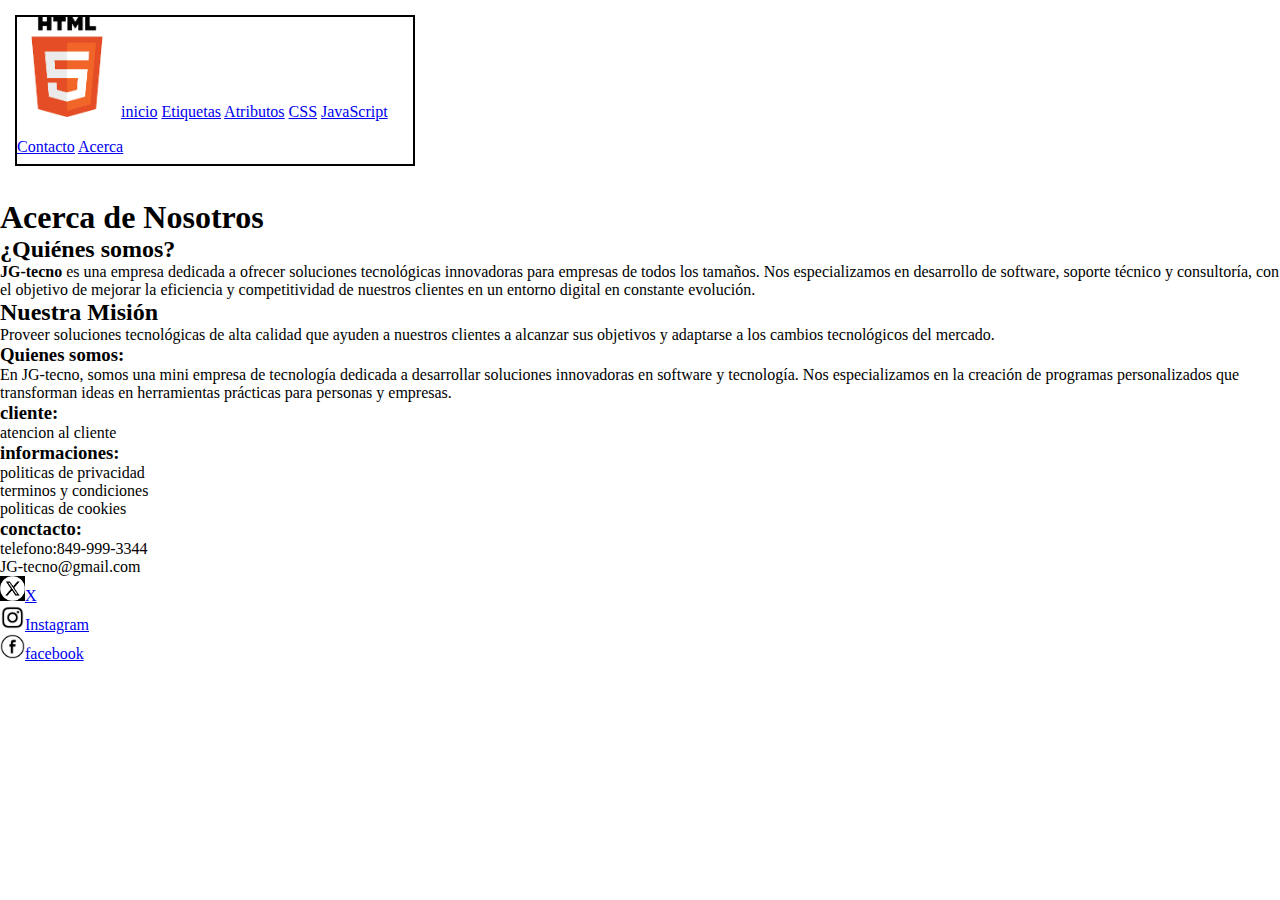
<file: html/acercade.html>
<!DOCTYPE html>
<html lang="es">
<head>
    <meta charset="UTF-8">
    <meta name="viewport" content="width=device-width, initial-scale=1.0">
    <title>Html</title>
    <link rel="stylesheet" href="../css/style.css">
</head>
<body>
    <header>
        <nav>
            <img id="logo" src="../imagenes/logo.png" alt="No se pudo visualizar el contenido">
            <a href="../index.html">inicio</a>
            <a href="etiquetas.html">Etiquetas</a>
            <a href="atributos.html">Atributos</a>
            <a href="css.html">CSS</a>
            <a href="javascript.html">JavaScript</a>
            <a href="contacto.html">Contacto</a>
            <a href="acercade.html">Acerca</a>
        </nav>
    </header>
    <br>
  <section>
    <h1>Acerca de Nosotros</h1>
    <h2>¿Quiénes somos?</h2>
        <p><strong>JG-tecno</strong> es una empresa dedicada a ofrecer soluciones tecnológicas innovadoras para empresas de todos los tamaños. Nos especializamos en desarrollo de software, soporte técnico y consultoría, con el objetivo de mejorar la eficiencia y competitividad de nuestros clientes en un entorno digital en constante evolución.</p>
  
    <h2>Nuestra Misión</h2>
        <p>Proveer soluciones tecnológicas de alta calidad que ayuden a nuestros clientes a alcanzar sus objetivos y adaptarse a los cambios tecnológicos del mercado.</p>
  </section>
  <footer>
    <section>
        <h3>Quienes somos:</h3>
        <p>En JG-tecno, somos una mini empresa de tecnología dedicada a desarrollar soluciones innovadoras en
            software y tecnología. Nos especializamos en la creación de programas personalizados que transforman
            ideas en herramientas prácticas para personas y empresas.</p>
    </section>
    <section>
        <h3>cliente:</h3>
        <p>atencion al cliente</p>
    </section>
    <section>
        <h3>informaciones:</h3>
        <ul>
            <li>politicas de privacidad</li>
            <li>terminos y condiciones</li>
            <li>politicas de cookies</li>
        </ul>
    </section>
    <section>
        <h3>conctacto:</h3>
        <ul>
            <li>telefono:849-999-3344</li>
            <li>JG-tecno@gmail.com</li>
            <li><a href="https://x.com/?lang=es"><img src="../imagenes/x.png" id="social" alt="No se pudo visualizar">X</a></li>
            <li><a href="https://www.instagram.com/"><img src="../imagenes/instagram.jpg" id="social1" alt="No se pudo visualizar">Instagram</a></li>
            <li><a href="https://www.facebook.com/"><img src="../imagenes/facebook.jfif" id="social2" alt="No se pudo visualizar">facebook</a></li>
        </ul>
    </section>
</footer>
</body>
</html>
</file>
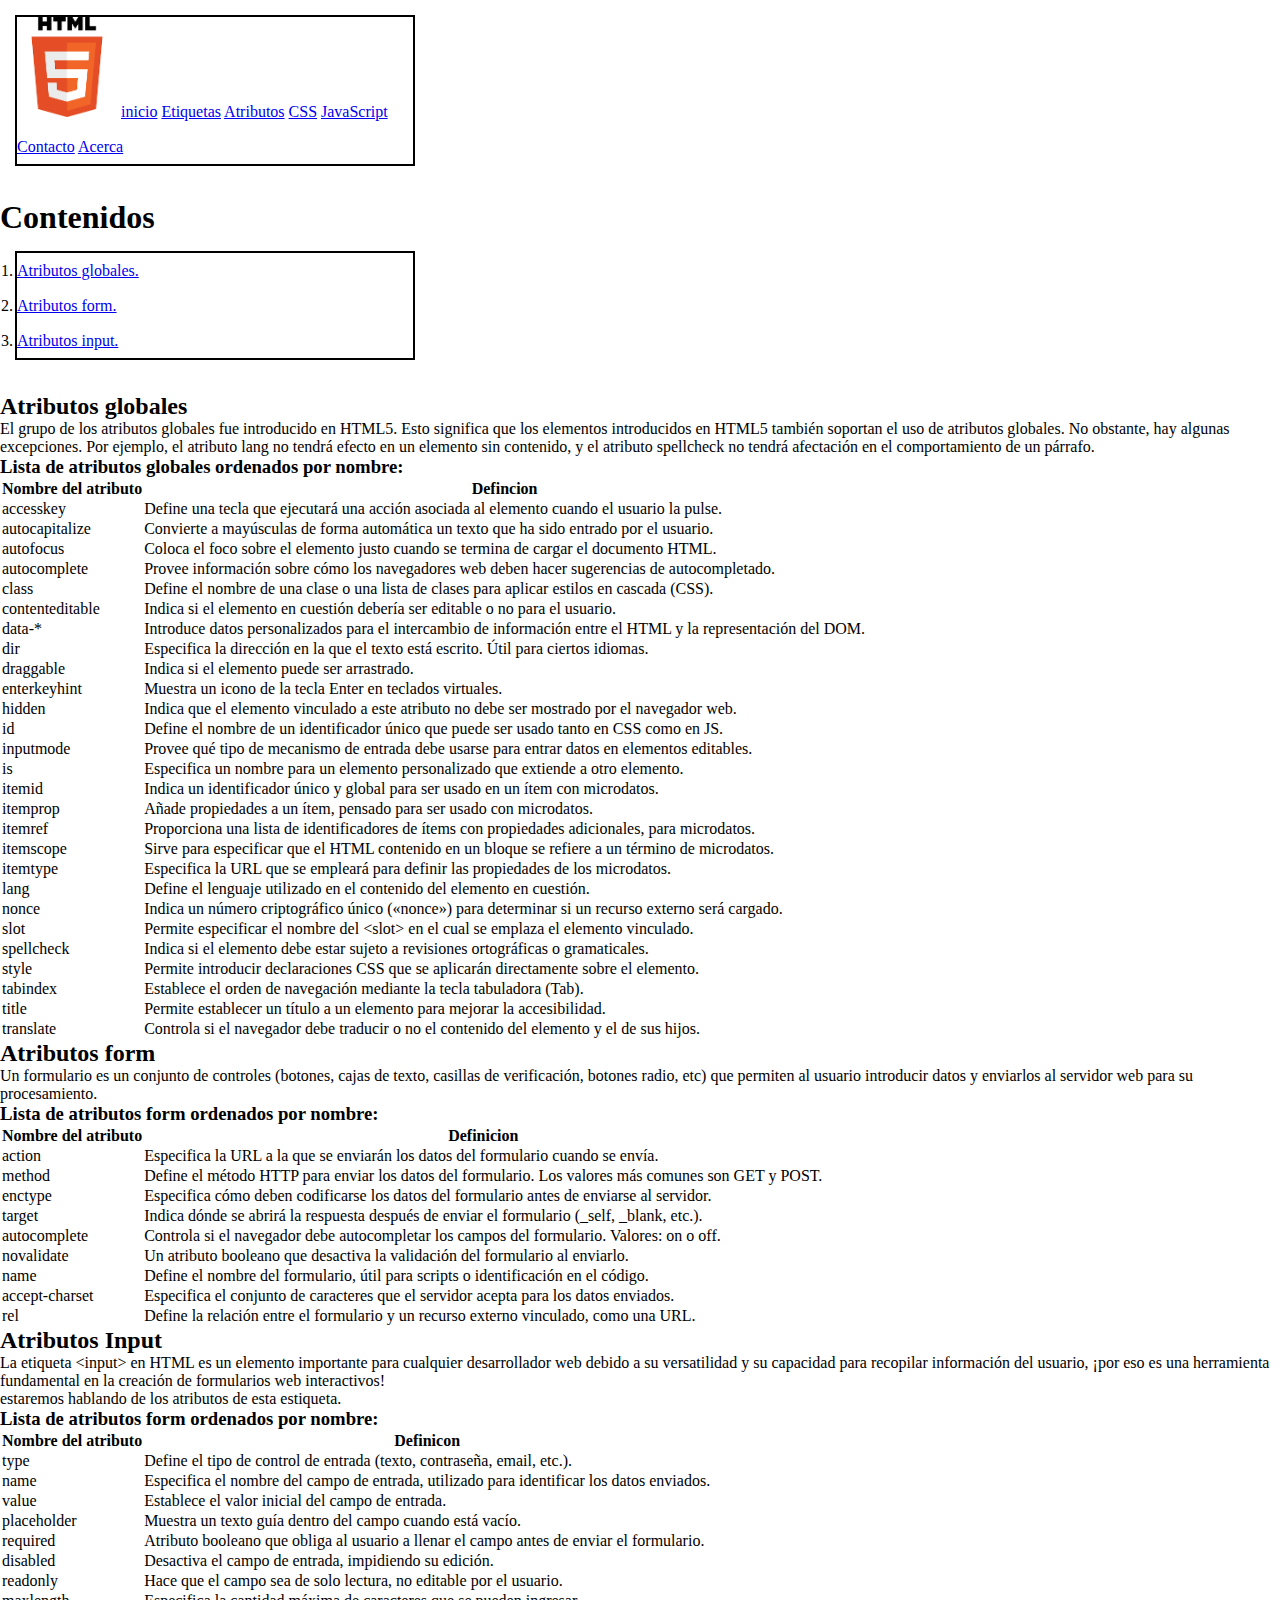
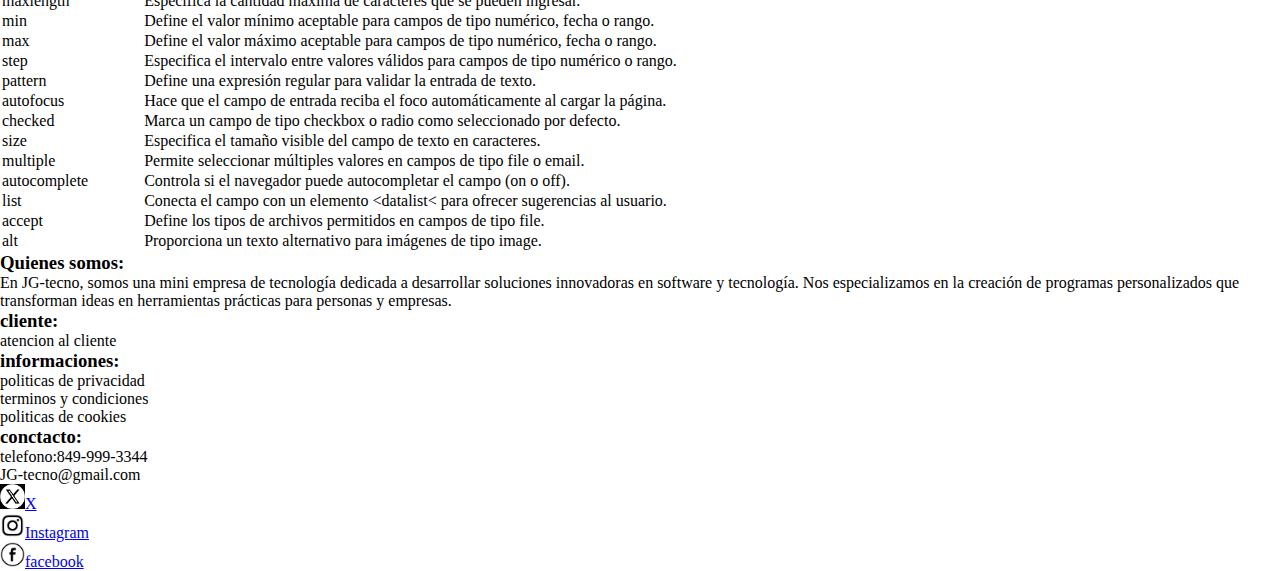
<file: html/atributos.html>
<!DOCTYPE html>
<html lang="es">
<head>
    <meta charset="UTF-8">
    <meta name="viewport" content="width=device-width, initial-scale=1.0">
    <title>Html</title>
    <link rel="stylesheet" href="../css/style.css">
</head>
<body>
    <header>
        <nav>
            <img id="logo" src="../imagenes/logo.png" alt="No se pudo visualizar el contenido">
            <a href="../index.html">inicio</a>
            <a href="etiquetas.html">Etiquetas</a>
            <a href="atributos.html">Atributos</a>
            <a href="css.html">CSS</a>
            <a href="javascript.html">JavaScript</a>
            <a href="contacto.html">Contacto</a>
            <a href="acercade.html">Acerca</a>
        </nav>   
    </header>
    <br>
    <nav>
        <h1>Contenidos</h1>
     <ol id="lista1">
            <li><a href="#global">Atributos globales.</a></li>
            <li><a href="#form">Atributos form.</a></li>
            <li><a href="#input">Atributos input.</a></li>
     </ol>
    </nav>
    <br>
    <section id="global">
        <h2>Atributos globales</h2>
        <p>El grupo de los atributos globales fue introducido en HTML5. Esto significa que los elementos introducidos en HTML5 también soportan el uso de atributos globales. No obstante, hay algunas excepciones. Por ejemplo, el atributo lang no tendrá efecto en un elemento sin contenido, y el atributo spellcheck no tendrá afectación en el comportamiento de un párrafo.</p>
        <article>
            <h3>Lista de atributos globales ordenados por nombre:</h3>
            <table>
                <tr>
                    <th>Nombre del atributo</th>
                    <th>Defincion</th>
                </tr>
                <tr>
                    <td>accesskey</td>
                    <td>Define una tecla que ejecutará una acción asociada al elemento cuando el usuario la pulse.</td>
                </tr>
                <tr>
                    <td>autocapitalize</td>
                    <td>Convierte a mayúsculas de forma automática un texto que ha sido entrado por el usuario.</td>
                </tr>
                <tr>
                    <td>autofocus</td>
                    <td>Coloca el foco sobre el elemento justo cuando se termina de cargar el documento HTML.</td>
                </tr>
                <tr>
                    <td>autocomplete</td>
                    <td>Provee información sobre cómo los navegadores web deben hacer sugerencias de autocompletado.</td>
                </tr>
                <tr>
                    <td>class</td>
                    <td>Define el nombre de una clase o una lista de clases para aplicar estilos en cascada (CSS).</td>
                </tr>
                <tr>
                    <td>contenteditable</td>
                    <td>Indica si el elemento en cuestión debería ser editable o no para el usuario.</td>
                </tr>
                <tr>
                    <td>data-*</td>
                    <td>Introduce datos personalizados para el intercambio de información entre el HTML y la representación del DOM.</td>
                </tr>
                <tr>
                    <td>dir</td>
                    <td>Especifica la dirección en la que el texto está escrito. Útil para ciertos idiomas.</td>
                </tr><tr>
                    <td>draggable</td>
                    <td>Indica si el elemento puede ser arrastrado.</td>
                </tr>
                <tr>
                    <td>enterkeyhint</td>
                    <td>Muestra un icono de la tecla Enter en teclados virtuales.</td>
                </tr>
                <tr>
                    <td>hidden</td>
                    <td>Indica que el elemento vinculado a este atributo no debe ser mostrado por el navegador web.</td>
                </tr>
                <tr>
                    <td>id</td>
                    <td>Define el nombre de un identificador único que puede ser usado tanto en CSS como en JS.</td>
                </tr><tr>
                    <td>inputmode</td>
                    <td>Provee qué tipo de mecanismo de entrada debe usarse para entrar datos en elementos editables.</td>
                </tr>
                <tr>
                    <td>is</td>
                    <td>Especifica un nombre para un elemento personalizado que extiende a otro elemento.</td>
                </tr>
                <tr>
                    <td>itemid</td>
                    <td>Indica un identificador único y global para ser usado en un ítem con microdatos.</td>
                </tr>
                <tr>
                    <td>itemprop</td>
                    <td>Añade propiedades a un ítem, pensado para ser usado con microdatos.</td>
                </tr> 
                <tr>
                    <td>itemref</td>
                    <td>	Proporciona una lista de identificadores de ítems con propiedades adicionales, para microdatos.</td>
                </tr> 
                <tr>
                    <td>itemscope</td>
                    <td>Sirve para especificar que el HTML contenido en un bloque se refiere a un término de microdatos.</td>
                </tr> 
                <tr>
                    <td>itemtype</td>
                    <td>Especifica la URL que se empleará para definir las propiedades de los microdatos.</td>
                </tr> 
                <tr>
                    <td>lang</td>
                    <td>Define el lenguaje utilizado en el contenido del elemento en cuestión.</td>
                </tr> 
                <tr>
                    <td>nonce</td>
                    <td>Indica un número criptográfico único («nonce») para determinar si un recurso externo será cargado.</td>
                </tr>
                <tr>
                    <td>slot</td>
                    <td>Permite especificar el nombre del &lt;slot&gt; en el cual se emplaza el elemento vinculado.</td>
                </tr> 
                <tr>
                    <td>spellcheck</td>
                    <td>Indica si el elemento debe estar sujeto a revisiones ortográficas o gramaticales.</td>
                </tr> 
                <tr>
                    <td>style</td>
                    <td>Permite introducir declaraciones CSS que se aplicarán directamente sobre el elemento.</td>
                </tr> 
                <tr>
                    <td>tabindex</td>
                    <td>Establece el orden de navegación mediante la tecla tabuladora (Tab).</td>
                </tr> 
                <tr>
                    <td>title</td>
                    <td>Permite establecer un título a un elemento para mejorar la accesibilidad.</td>
                </tr> 
                <tr>
                    <td>translate</td>
                    <td>Controla si el navegador debe traducir o no el contenido del elemento y el de sus hijos.</td>
                </tr>  
            </table>
        </article>
    </section>
    <section id="form">
        <h2>Atributos form</h2>
        <p>Un formulario es un conjunto de controles (botones, cajas de texto, casillas de verificación, botones radio, etc) que permiten al usuario introducir datos y enviarlos al servidor web para su procesamiento.</p>
        <article>
            <h3>Lista de atributos form ordenados por nombre:</h3>
            <table>
                <tr>
                    <th>Nombre del atributo</th>
                    <th>Definicion</th>
                </tr>
                <tr>
                    <td>action</td>
                    <td>Especifica la URL a la que se enviarán los datos del formulario cuando se envía. </td>
                </tr> 
                <tr>
                    <td>method</td>
                    <td>Define el método HTTP para enviar los datos del formulario. Los valores más comunes son GET y POST.</td>
                </tr> <tr>
                    <td>enctype</td>
                    <td>Especifica cómo deben codificarse los datos del formulario antes de enviarse al servidor.</td>
                </tr> 
                <tr>
                    <td>target</td>
                    <td>Indica dónde se abrirá la respuesta después de enviar el formulario (_self, _blank, etc.).</td>
                </tr> <tr>
                    <td>autocomplete</td>
                    <td>Controla si el navegador debe autocompletar los campos del formulario. Valores: on o off.</td>
                </tr> 
                <tr>
                    <td>novalidate</td>
                    <td>Un atributo booleano que desactiva la validación del formulario al enviarlo.</td>
                </tr> <tr>
                    <td>name</td>
                    <td>Define el nombre del formulario, útil para scripts o identificación en el código.</td>
                </tr> 
                <tr>
                    <td>accept-charset</td>
                    <td>Especifica el conjunto de caracteres que el servidor acepta para los datos enviados.</td>
                </tr> <tr>
                    <td>rel</td>
                    <td>Define la relación entre el formulario y un recurso externo vinculado, como una URL.</td>
                </tr> 
            </table>
        </article>
    </section>
    <section id="input">
        <h2>Atributos Input</h2>
        <p>La etiqueta &lt;input&gt; en HTML es un elemento importante para cualquier desarrollador web debido a su versatilidad y su capacidad para recopilar información del usuario, ¡por eso es una herramienta fundamental en la creación de formularios web interactivos! <br>
        estaremos hablando de los atributos de esta estiqueta.</p>
        <article>
            <h3>Lista de atributos form ordenados por nombre:</h3>
            <table>
                <tr>
                    <th>Nombre del atributo</th>
                    <th>Definicon</th>
                </tr>
                <tr>
                    <td>type</td>
                    <td>Define el tipo de control de entrada (texto, contraseña, email, etc.).</td>
                </tr> 
                <tr>
                    <td>name</td>
                    <td>Especifica el nombre del campo de entrada, utilizado para identificar los datos enviados.</td>
                </tr> <tr>
                    <td>value</td>
                    <td>Establece el valor inicial del campo de entrada.</td>
                </tr> 
                <tr>
                    <td>placeholder</td>
                    <td>Muestra un texto guía dentro del campo cuando está vacío.</td>
                </tr> <tr>
                    <td>required</td>
                    <td>Atributo booleano que obliga al usuario a llenar el campo antes de enviar el formulario.</td>
                </tr> 
                <tr>
                    <td>disabled</td>
                    <td>Desactiva el campo de entrada, impidiendo su edición.</td>
                </tr> <tr>
                    <td>readonly</td>
                    <td>Hace que el campo sea de solo lectura, no editable por el usuario.</td>
                </tr> 
                <tr>
                    <td>maxlength</td>
                    <td>Especifica la cantidad máxima de caracteres que se pueden ingresar.</td>
                </tr> <tr>
                    <td>min</td>
                    <td>Define el valor mínimo aceptable para campos de tipo numérico, fecha o rango.</td>
                </tr> 
                <tr>
                    <td>max</td>
                    <td>Define el valor máximo aceptable para campos de tipo numérico, fecha o rango.</td>
                </tr> <tr>
                    <td>step</td>
                    <td>Especifica el intervalo entre valores válidos para campos de tipo numérico o rango.</td>
                </tr> 
                <tr>
                    <td>pattern</td>
                    <td>Define una expresión regular para validar la entrada de texto.</td>
                </tr> <tr>
                    <td>autofocus</td>
                    <td>Hace que el campo de entrada reciba el foco automáticamente al cargar la página.</td>
                </tr> 
                <tr>
                    <td>checked</td>
                    <td>Marca un campo de tipo checkbox o radio como seleccionado por defecto.</td>
                </tr>
                <tr>
                    <td>size</td>
                    <td>Especifica el tamaño visible del campo de texto en caracteres.</td>
                </tr> <tr>
                    <td>multiple</td>
                    <td>Permite seleccionar múltiples valores en campos de tipo file o email.</td>
                </tr> 
                <tr>
                    <td>autocomplete</td>
                    <td>Controla si el navegador puede autocompletar el campo (on o off).</td>
                </tr>
                <tr>
                    <td>list</td>
                    <td>Conecta el campo con un elemento &lt;datalist&lt; para ofrecer sugerencias al usuario.</td>
                </tr> <tr>
                    <td>accept</td>
                    <td>Define los tipos de archivos permitidos en campos de tipo file.</td>
                </tr> 
                <tr>
                    <td>alt</td>
                    <td>Proporciona un texto alternativo para imágenes de tipo image.</td>
                </tr>
            </table>
        </article>
    </section>
    <footer>
        <section>
            <h3>Quienes somos:</h3>
            <p>En JG-tecno, somos una mini empresa de tecnología dedicada a desarrollar soluciones innovadoras en
                software y tecnología. Nos especializamos en la creación de programas personalizados que transforman
                ideas en herramientas prácticas para personas y empresas.</p>
        </section>
        <section>
            <h3>cliente:</h3>
            <p>atencion al cliente</p>
        </section>
        <section>
            <h3>informaciones:</h3>
            <ul>
                <li>politicas de privacidad</li>
                <li>terminos y condiciones</li>
                <li>politicas de cookies</li>
            </ul>
        </section>
        <section>
            <h3>conctacto:</h3>
            <ul>
                <li>telefono:849-999-3344</li>
                <li>JG-tecno@gmail.com</li>
                <li><a href="https://x.com/?lang=es"><img src="../imagenes/x.png" id="social" alt="No se pudo visualizar">X</a></li>
                <li><a href="https://www.instagram.com/"><img src="../imagenes/instagram.jpg" id="social1" alt="No se pudo visualizar">Instagram</a></li>
                <li><a href="https://www.facebook.com/"><img src="../imagenes/facebook.jfif" id="social2" alt="No se pudo visualizar">facebook</a></li>
            </ul>
        </section>
    </footer>
</body>
</html>
</file>
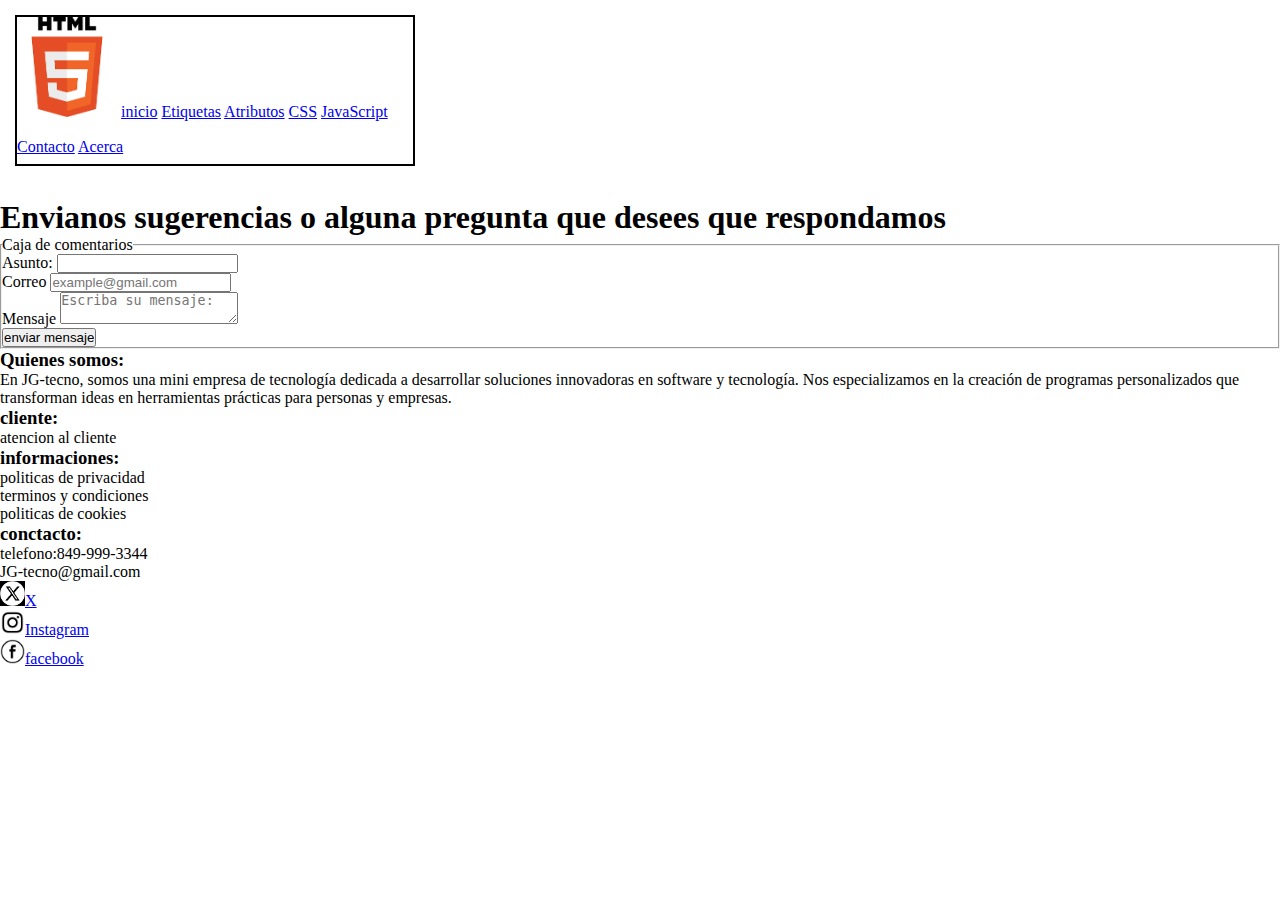
<file: html/contacto.html>
<!DOCTYPE html>
<html lang="es">
<head>
    <meta charset="UTF-8">
    <meta name="viewport" content="width=device-width, initial-scale=1.0">
    <title>Html</title>
    <link rel="stylesheet" href="../css/style.css">
</head>
<body>
    <header>
        <nav>
            <img id="logo" src="../imagenes/logo.png" alt="No se pudo visualizar el contenido">
            <a href="../index.html">inicio</a>
            <a href="etiquetas.html">Etiquetas</a>
            <a href="atributos.html">Atributos</a>
            <a href="css.html">CSS</a>
            <a href="javascript.html">JavaScript</a>
            <a href="contacto.html">Contacto</a>
            <a href="acercade.html">Acerca</a>
        </nav>
    </header>
    <br>
    <form>
        <h1>Envianos sugerencias o alguna pregunta que desees que respondamos</h1>
        <fieldset>
            <legend>Caja de comentarios</legend>
            <label for="asunto">Asunto:</label>
            <input type="text" id="asunto">
            <br>
            <label for="correo">Correo</label>
            <input type="email" id="correo" placeholder="example@gmail.com">
            <br>
            <label for="mensaje">Mensaje</label>
            <textarea name="mensajes" id="mensaje" placeholder="Escriba su mensaje:" ></textarea>
            <br>
            <input type="submit" value="enviar mensaje">
        </fieldset>
    </form>
      
    <footer>
        <section>
            <h3>Quienes somos:</h3>
            <p>En JG-tecno, somos una mini empresa de tecnología dedicada a desarrollar soluciones innovadoras en
                software y tecnología. Nos especializamos en la creación de programas personalizados que transforman
                ideas en herramientas prácticas para personas y empresas.</p>
        </section>
        <section>
            <h3>cliente:</h3>
            <p>atencion al cliente</p>
        </section>
        <section>
            <h3>informaciones:</h3>
            <ul>
                <li>politicas de privacidad</li>
                <li>terminos y condiciones</li>
                <li>politicas de cookies</li>
            </ul>
        </section>
        <section>
            <h3>conctacto:</h3>
            <ul>
                <li>telefono:849-999-3344</li>
                <li>JG-tecno@gmail.com</li>
                <li><a href="https://x.com/?lang=es"><img src="../imagenes/x.png" id="social" alt="No se pudo visualizar">X</a></li>
                <li><a href="https://www.instagram.com/"><img src="../imagenes/instagram.jpg" id="social1" alt="No se pudo visualizar">Instagram</a></li>
                <li><a href="https://www.facebook.com/"><img src="../imagenes/facebook.jfif" id="social2" alt="No se pudo visualizar">facebook</a></li>
            </ul>
        </section>
    </footer>
</body>
</html>
</file>
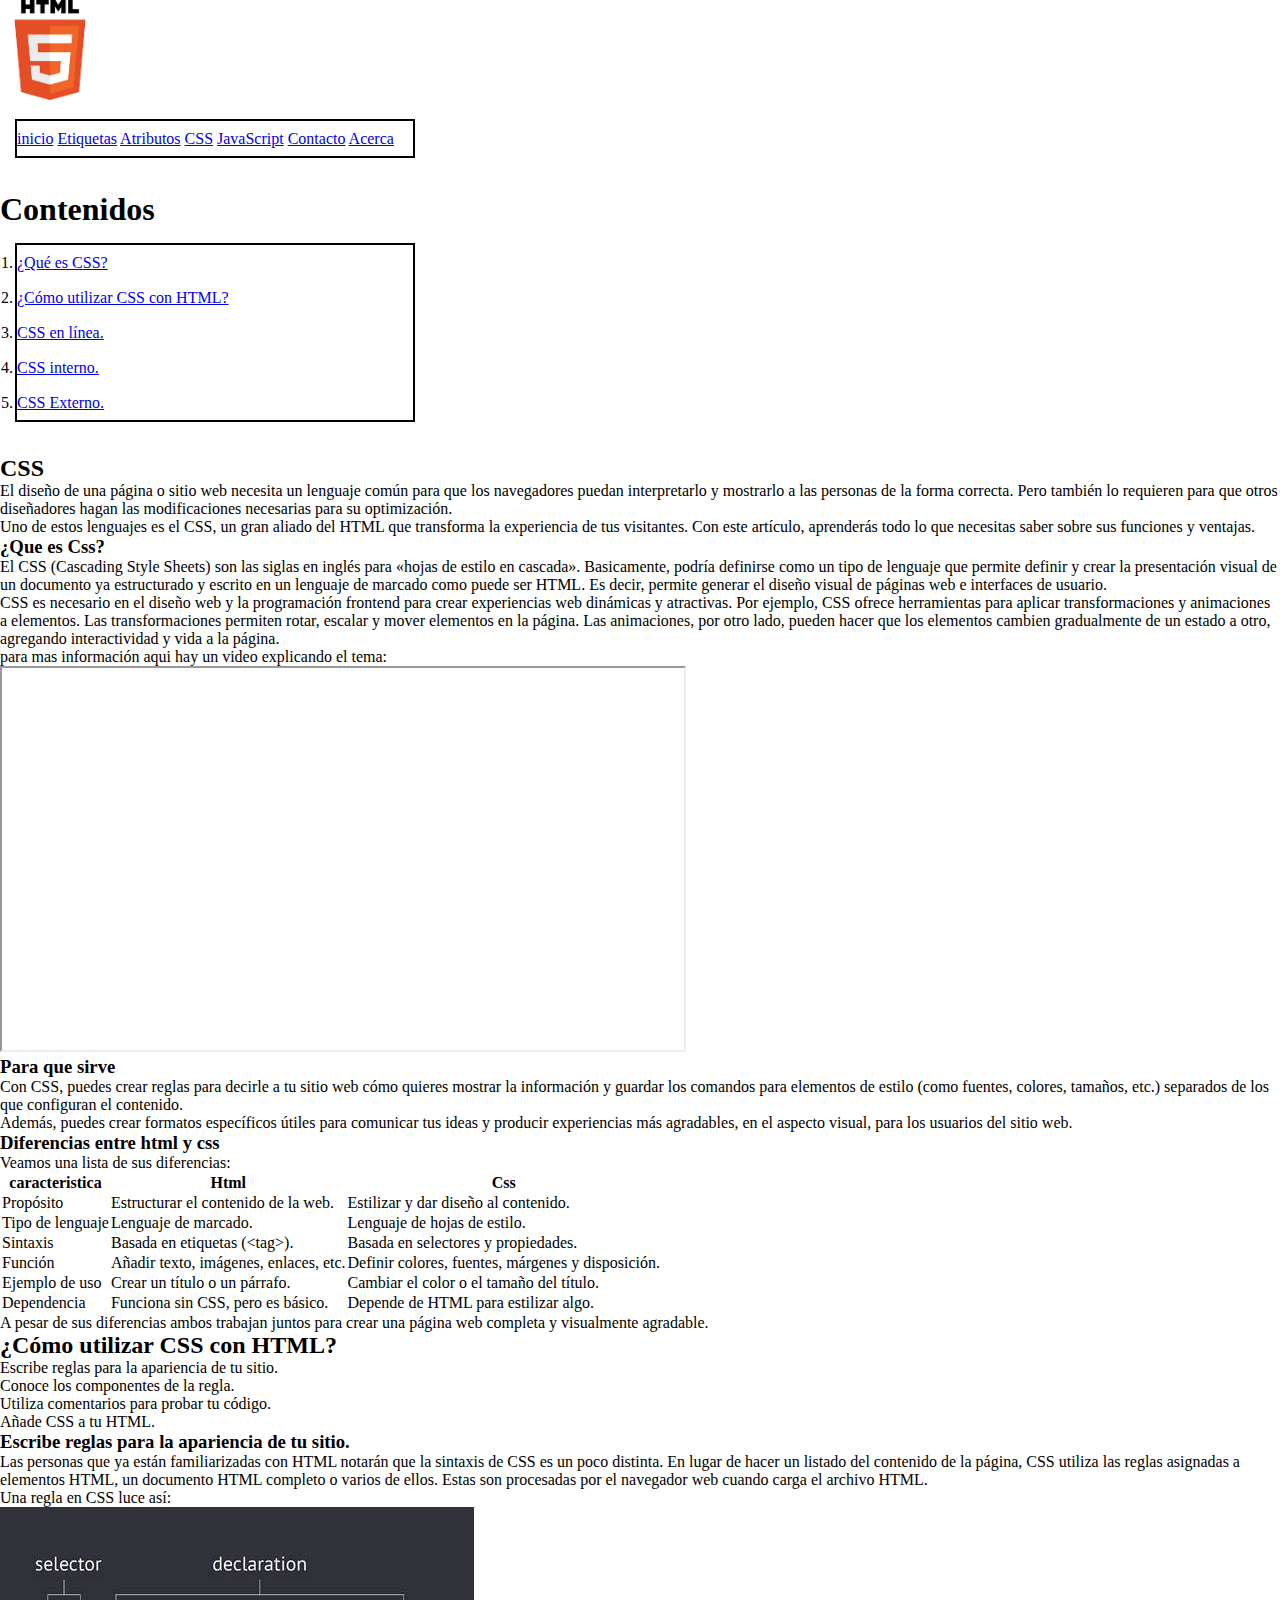
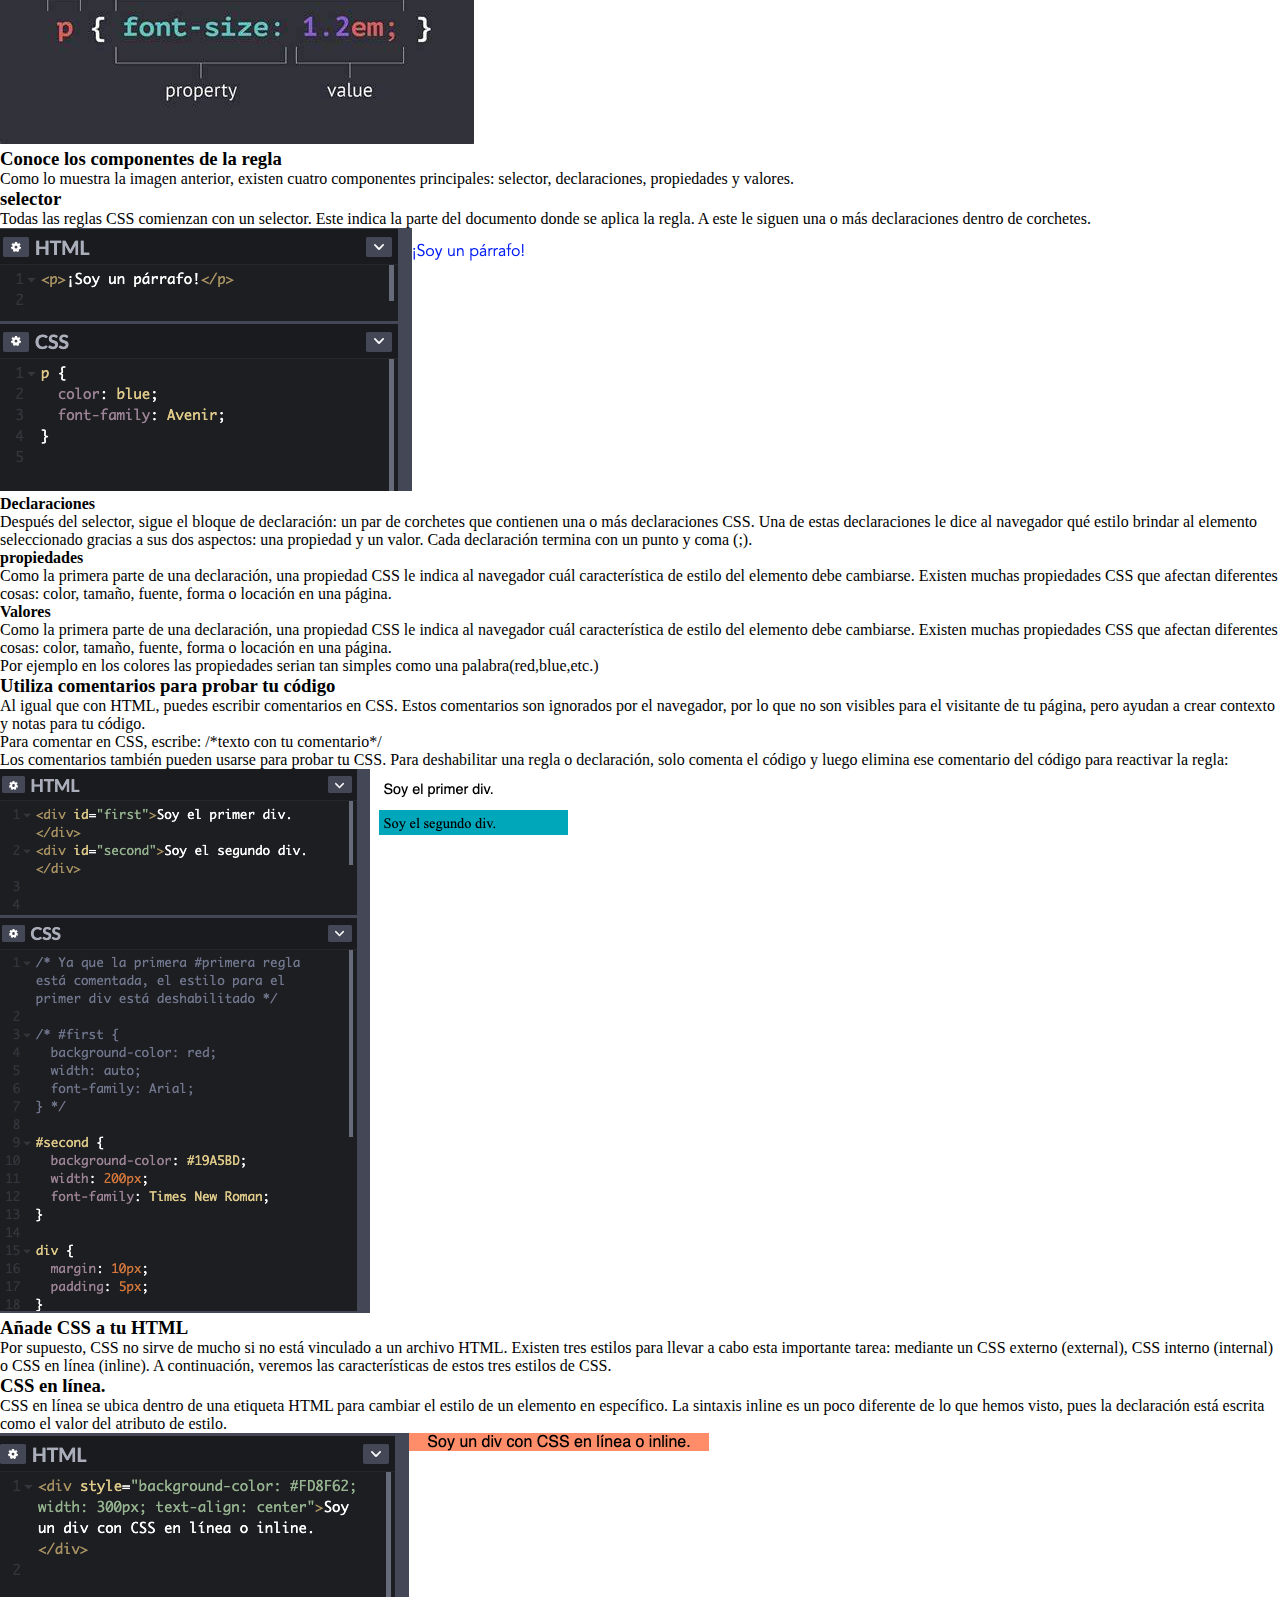
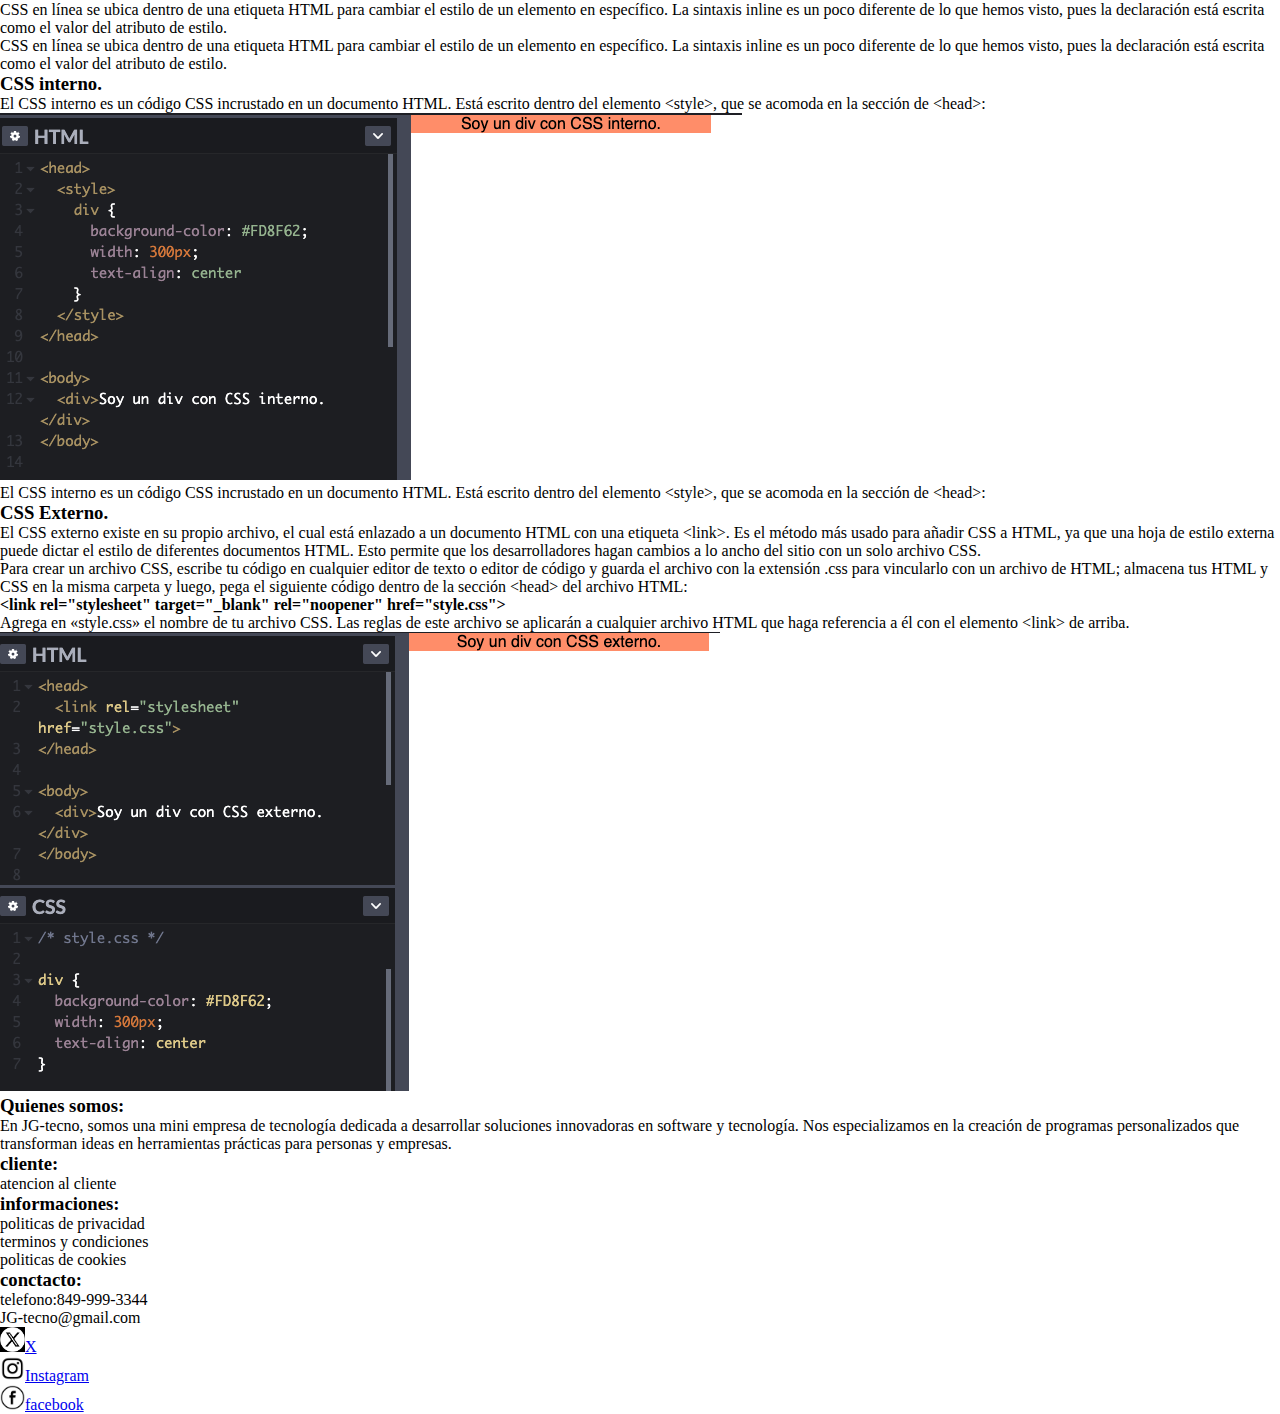
<file: html/css.html>
<!DOCTYPE html>
<html lang="es">
<head>
    <meta charset="UTF-8">
    <meta name="viewport" content="width=device-width, initial-scale=1.0">
    <title>Html</title>
    <link rel="stylesheet" href="../css/style.css">
</head>
<body>
    <img id="logo" src="../imagenes/logo.png" alt="No se pudo visualizar el contenido">
    <header>
        <nav>
            <a href="../index.html">inicio</a>
            <a href="etiquetas.html">Etiquetas</a>
            <a href="atributos.html">Atributos</a>
            <a href="css.html">CSS</a>
            <a href="javascript.html">JavaScript</a>
            <a href="contacto.html">Contacto</a>
            <a href="acercade.html">Acerca</a>
        </nav>
    </header>
    <br>
    <nav>
        <h1>Contenidos</h1>
     <ol id="lista1">
        <li><a href="#css">¿Qué es CSS?</a></li>
        <li><a href="#utilizar">¿Cómo utilizar CSS con HTML?</a></li>
        <li><a href="#linea">CSS en línea.</a></li>
        <li><a href="#interno">CSS interno.</a></li>
        <li><a href="#externo">CSS Externo.</a></li>
     </ol>
    </nav>
    <br>
    <section id="css">
        <h2>CSS</h2>
        <p>El diseño de una página o sitio web necesita un lenguaje común para que los navegadores puedan interpretarlo y mostrarlo a las personas de la forma correcta. Pero también lo requieren para que otros diseñadores hagan las modificaciones necesarias para su optimización. <br>
            Uno de estos lenguajes es el CSS, un gran aliado del HTML que transforma la experiencia de tus visitantes. Con este artículo, aprenderás todo lo que necesitas saber sobre sus funciones y ventajas.</p>
        <article>
            <H3>¿Que es Css?</H3>
            <p>El CSS (Cascading Style Sheets) son las siglas en inglés para «hojas de estilo en cascada». Basicamente, podría definirse como un tipo de lenguaje que permite definir y crear la presentación visual de un documento ya estructurado y escrito en un lenguaje de marcado como puede ser HTML. Es decir, permite generar el diseño visual de páginas web e interfaces de usuario. <br>
                CSS es necesario en el diseño web y la programación frontend para crear experiencias web dinámicas y atractivas. Por ejemplo, CSS ofrece herramientas para aplicar transformaciones y animaciones a elementos. Las transformaciones permiten rotar, escalar y mover elementos en la página. Las animaciones, por otro lado, pueden hacer que los elementos cambien gradualmente de un estado a otro, agregando interactividad y vida a la página. <br>
            para mas información aqui hay un video explicando el tema:</p>
            <iframe width="686" height="386" src="https://www.youtube.com/embed/yF5xtcLjTMo" title="💻¿QUÉ ES CSS Y PARA QUÉ SIRVE?💻 | CSS EXPLICADO EN 5 MINUTOS | Para que Sirve CSS y Qué es" allow="accelerometer; autoplay; clipboard-write; encrypted-media; gyroscope; picture-in-picture; web-share" referrerpolicy="strict-origin-when-cross-origin" allowfullscreen></iframe>
            <h3>Para que sirve</h3>
            <p>Con CSS, puedes crear reglas para decirle a tu sitio web cómo quieres mostrar la información y guardar los comandos para elementos de estilo (como fuentes, colores, tamaños, etc.) separados de los que configuran el contenido. <br>
                Además, puedes crear formatos específicos útiles para comunicar tus ideas y producir experiencias más agradables, en el aspecto visual, para los usuarios del sitio web.</p>
            <h3>Diferencias entre html y css</h3>
            <p>Veamos una lista de sus diferencias:</p>
            <table>
                <tr>
                    <th>caracteristica</th>
                    <th>Html</th>
                    <th>Css</th>
                </tr>
                <tr>
                    <td>Propósito</td>
                    <td>Estructurar el contenido de la web.</td>
                    <td>Estilizar y dar diseño al contenido.</td>
                </tr>
                <tr>
                    <td>Tipo de lenguaje</td>
                    <td>Lenguaje de marcado.</td>
                    <td>Lenguaje de hojas de estilo.</td>
                </tr>
                <tr>
                    <td>Sintaxis</td>
                    <td>Basada en etiquetas (&lt;tag&gt;).</td>
                    <td>Basada en selectores y propiedades.</td>
                </tr>
                <tr>
                    <td>Función</td>
                    <td>Añadir texto, imágenes, enlaces, etc.</td>
                    <td>Definir colores, fuentes, márgenes y disposición.</td>
                </tr>
                <tr>
                    <td>Ejemplo de uso</td>
                    <td>Crear un título o un párrafo.</td>
                    <td>Cambiar el color o el tamaño del título.</td>
                </tr>
                <tr>
                    <td>Dependencia</td>
                    <td>Funciona sin CSS, pero es básico.</td>
                    <td>Depende de HTML para estilizar algo.</td>
                </tr>
            </table>
            <p>A pesar de sus diferencias ambos trabajan juntos para crear una página web completa y visualmente agradable.</p>
        </article>    
    </section>
    <section id="utilizar">
        <h2>¿Cómo utilizar CSS con HTML?</h2>
        <ol>
            <li>Escribe reglas para la apariencia de tu sitio.</li>
            <li>Conoce los componentes de la regla.</li>
            <li>Utiliza comentarios para probar tu código.</li>
            <li>Añade CSS a tu HTML.</li>
        </ol>
        <article>
            <h3>Escribe reglas para la apariencia de tu sitio.</h3>
            <p>Las personas que ya están familiarizadas con HTML notarán que la sintaxis de CSS es un poco distinta. En lugar de hacer un listado del contenido de la página, CSS utiliza las reglas asignadas a elementos HTML, un documento HTML completo o varios de ellos. Estas son procesadas por el navegador web cuando carga el archivo HTML. <br></p>
            <figure>
                <figcaption>Una regla en CSS luce así:</figcaption>
                <img src="../imagenes/ejemplo_css.jfif" alt="No se pudo realizar">
            </figure>
           <h3>Conoce los componentes de la regla</h3>
           <p>Como lo muestra la imagen anterior, existen cuatro componentes principales: selector, declaraciones, propiedades y valores. </p>
           <h3>selector</h3>
           <figure>
                <figcaption>Todas las reglas CSS comienzan con un selector. Este indica la parte del documento donde se aplica la regla. A este le siguen una o más declaraciones dentro de corchetes.</figcaption>
                <img src="../imagenes/selector.webp" alt="no se pudo visualizar">
           </figure>
            <h4>Declaraciones</h4>
            <p>Después del selector, sigue el bloque de declaración: un par de corchetes que contienen una o más declaraciones CSS. Una de estas declaraciones le dice al navegador qué estilo brindar al elemento seleccionado gracias a sus dos aspectos: una propiedad y un valor. Cada declaración termina con un punto y coma (;). </p>
            <h4>propiedades</h4>
            <p>Como la primera parte de una declaración, una propiedad CSS le indica al navegador cuál característica de estilo del elemento debe cambiarse. Existen muchas propiedades CSS que afectan diferentes cosas: color, tamaño, fuente, forma o locación en una página.</p>
            <h4>Valores</h4>
            <p>Como la primera parte de una declaración, una propiedad CSS le indica al navegador cuál característica de estilo del elemento debe cambiarse. Existen muchas propiedades CSS que afectan diferentes cosas: color, tamaño, fuente, forma o locación en una página. <br>
            Por ejemplo en los colores las propiedades serian tan simples como una palabra(red,blue,etc.)</p>
           <h3>Utiliza comentarios para probar tu código</h3>
           <p>Al igual que con HTML, puedes escribir comentarios en CSS. Estos comentarios son ignorados por el navegador, por lo que no son visibles para el visitante de tu página, pero ayudan a crear contexto y notas para tu código. <br>
            Para comentar en CSS, escribe: /*texto con tu comentario*/</p>
            <p>Los comentarios también pueden usarse para probar tu CSS. Para deshabilitar una regla o declaración, solo comenta el código y luego elimina ese comentario del código para reactivar la regla:</p>
            <img src="../imagenes/comentarios.png" alt="No se pudo visualizar">
            <h3>Añade CSS a tu HTML</h3>
            <p>Por supuesto, CSS no sirve de mucho si no está vinculado a un archivo HTML. Existen tres estilos para llevar a cabo esta importante tarea: mediante un CSS externo (external), CSS interno (internal) o CSS en línea (inline). A continuación, veremos las características de estos tres estilos de CSS.</p>
        </article>
    </section>
    <section id="en linea">
        <h3 id="linea">CSS en línea.</h3>
        <p>CSS en línea se ubica dentro de una etiqueta HTML para cambiar el estilo de un elemento en específico. La sintaxis inline es un poco diferente de lo que hemos visto, pues la declaración está escrita como el valor del atributo de estilo.</p>
        <figure>
            <img src="../imagenes/ejemplo_linea.png" alt="No se pudo realizar">
            <figcaption>CSS en línea se ubica dentro de una etiqueta HTML para cambiar el estilo de un elemento en específico. La sintaxis inline es un poco diferente de lo que hemos visto, pues la declaración está escrita como el valor del atributo de estilo.</figcaption>
        </figure>
        <p>CSS en línea se ubica dentro de una etiqueta HTML para cambiar el estilo de un elemento en específico. La sintaxis inline es un poco diferente de lo que hemos visto, pues la declaración está escrita como el valor del atributo de estilo.</p>
    </section>
    <section id="interno">
        <h3>CSS interno.</h3>
        <p>El CSS interno es un código CSS incrustado en un documento HTML. Está escrito dentro del elemento &lt;style&gt;, que se acomoda en la sección de &lt;head&gt;:</p>
        <img src="../imagenes/ejemplo_interno.webp" alt="No se pudo visualizar">
        <p>El CSS interno es un código CSS incrustado en un documento HTML. Está escrito dentro del elemento &lt;style&gt;, que se acomoda en la sección de &lt;head&gt;: </p>
    </section>
    <section id="externo">
        <h3>CSS Externo.</h3>
        <p>El CSS externo existe en su propio archivo, el cual está enlazado a un documento HTML con una etiqueta &lt;link&gt;. Es el método más usado para añadir CSS a HTML, ya que una hoja de estilo externa puede dictar el estilo de diferentes documentos HTML. Esto permite que los desarrolladores hagan cambios a lo ancho del sitio con un solo archivo CSS. <br>
            Para crear un archivo CSS, escribe tu código en cualquier editor de texto o editor de código y guarda el archivo con la extensión .css para vincularlo con un archivo de HTML; almacena tus HTML y CSS en la misma carpeta y luego, pega el siguiente código dentro de la sección &lt;head&gt; del archivo HTML: <br>
          <strong> &lt;link rel="stylesheet" target="_blank" rel="noopener" href="style.css"&gt;</strong></p>
        <p>Agrega en «style.css» el nombre de tu archivo CSS. Las reglas de este archivo se aplicarán a cualquier archivo HTML que haga referencia a él con el elemento &lt;link&gt; de arriba.</p>
        <img src="../imagenes/externo.png" alt="No se pudo visualizar">
    </section>
    <footer>
        <section>
            <h3>Quienes somos:</h3>
            <p>En JG-tecno, somos una mini empresa de tecnología dedicada a desarrollar soluciones innovadoras en
                software y tecnología. Nos especializamos en la creación de programas personalizados que transforman
                ideas en herramientas prácticas para personas y empresas.</p>
        </section>
        <section>
            <h3>cliente:</h3>
            <p>atencion al cliente</p>
        </section>
        <section>
            <h3>informaciones:</h3>
            <ul>
                <li>politicas de privacidad</li>
                <li>terminos y condiciones</li>
                <li>politicas de cookies</li>
            </ul>
        </section>
        <section>
            <h3>conctacto:</h3>
            <ul>
                <li>telefono:849-999-3344</li>
                <li>JG-tecno@gmail.com</li>
                <li><a href="https://x.com/?lang=es"><img src="../imagenes/x.png" id="social" alt="No se pudo visualizar">X</a></li>
                <li><a href="https://www.instagram.com/"><img src="../imagenes/instagram.jpg" id="social1" alt="No se pudo visualizar">Instagram</a></li>
                <li><a href="https://www.facebook.com/"><img src="../imagenes/facebook.jfif" id="social2" alt="No se pudo visualizar">facebook</a></li>
            </ul>
        </section>
    </footer>
</body>
</html>
</file>
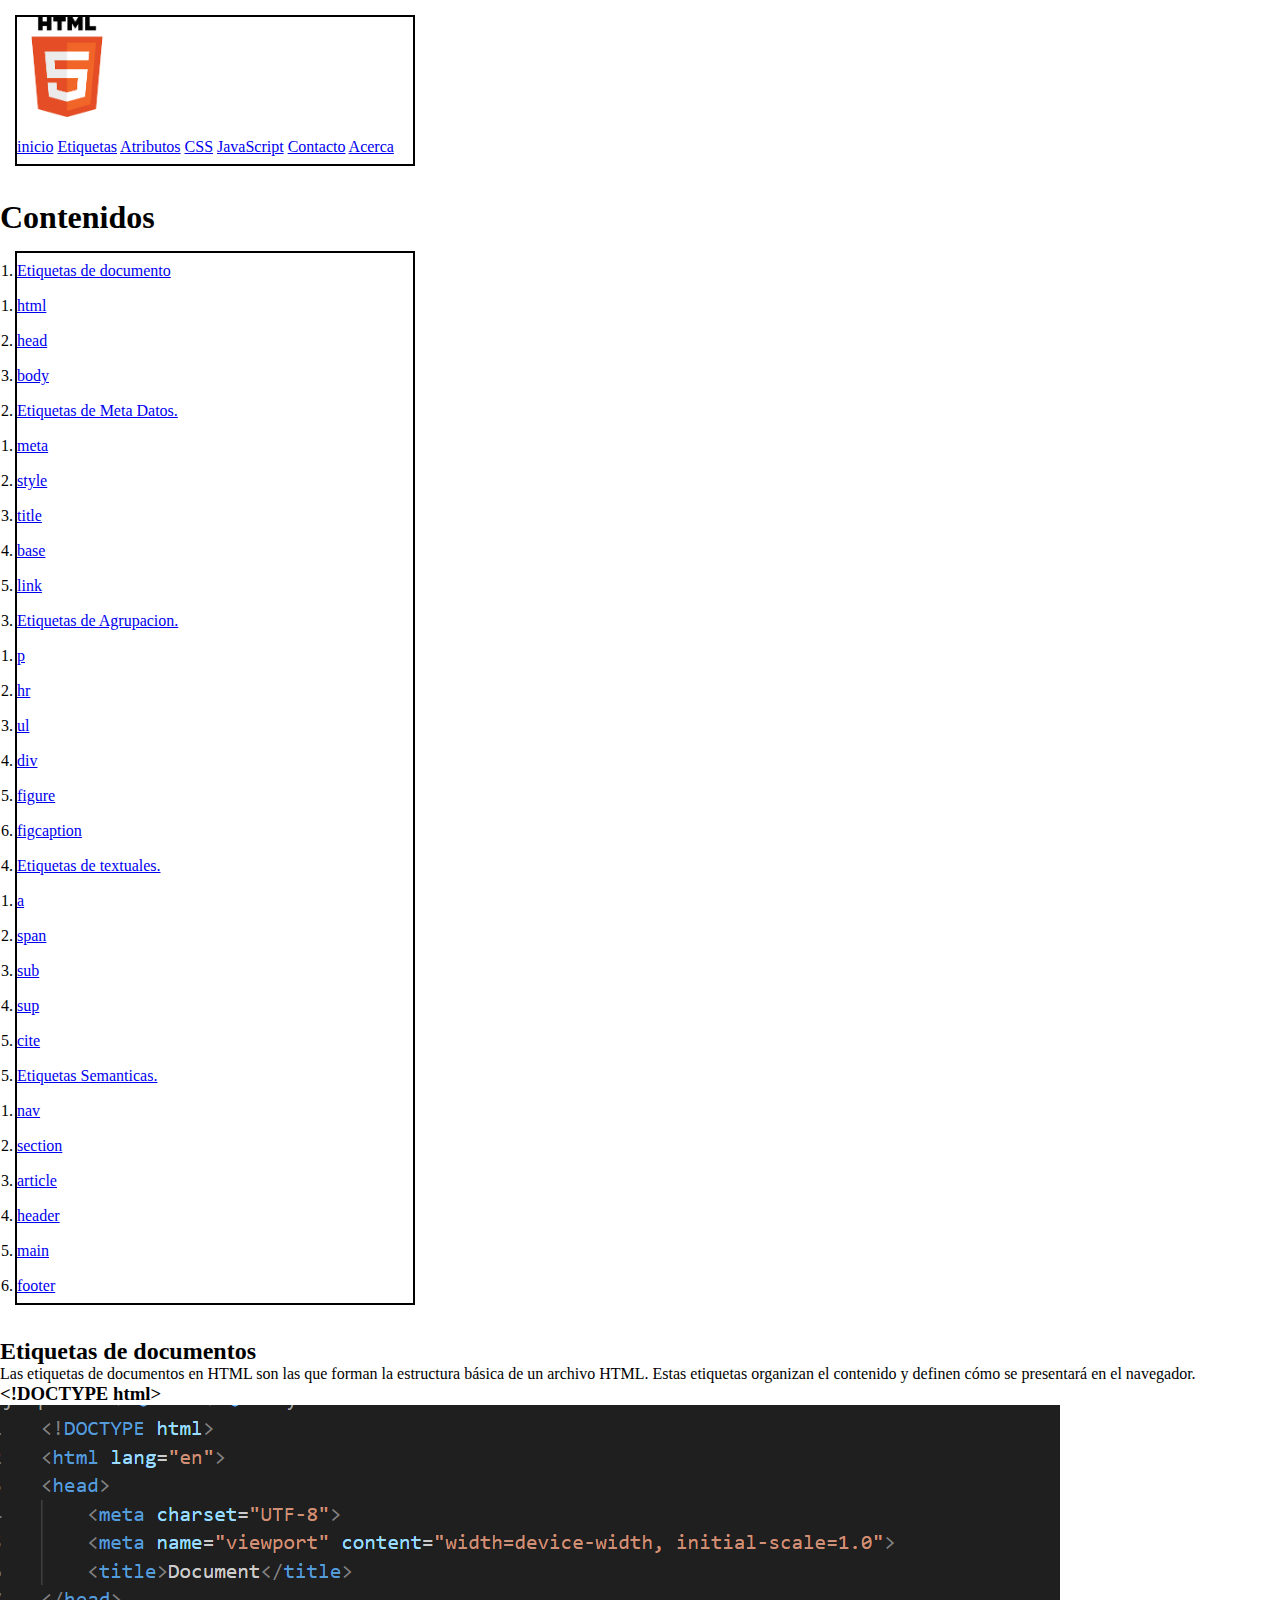
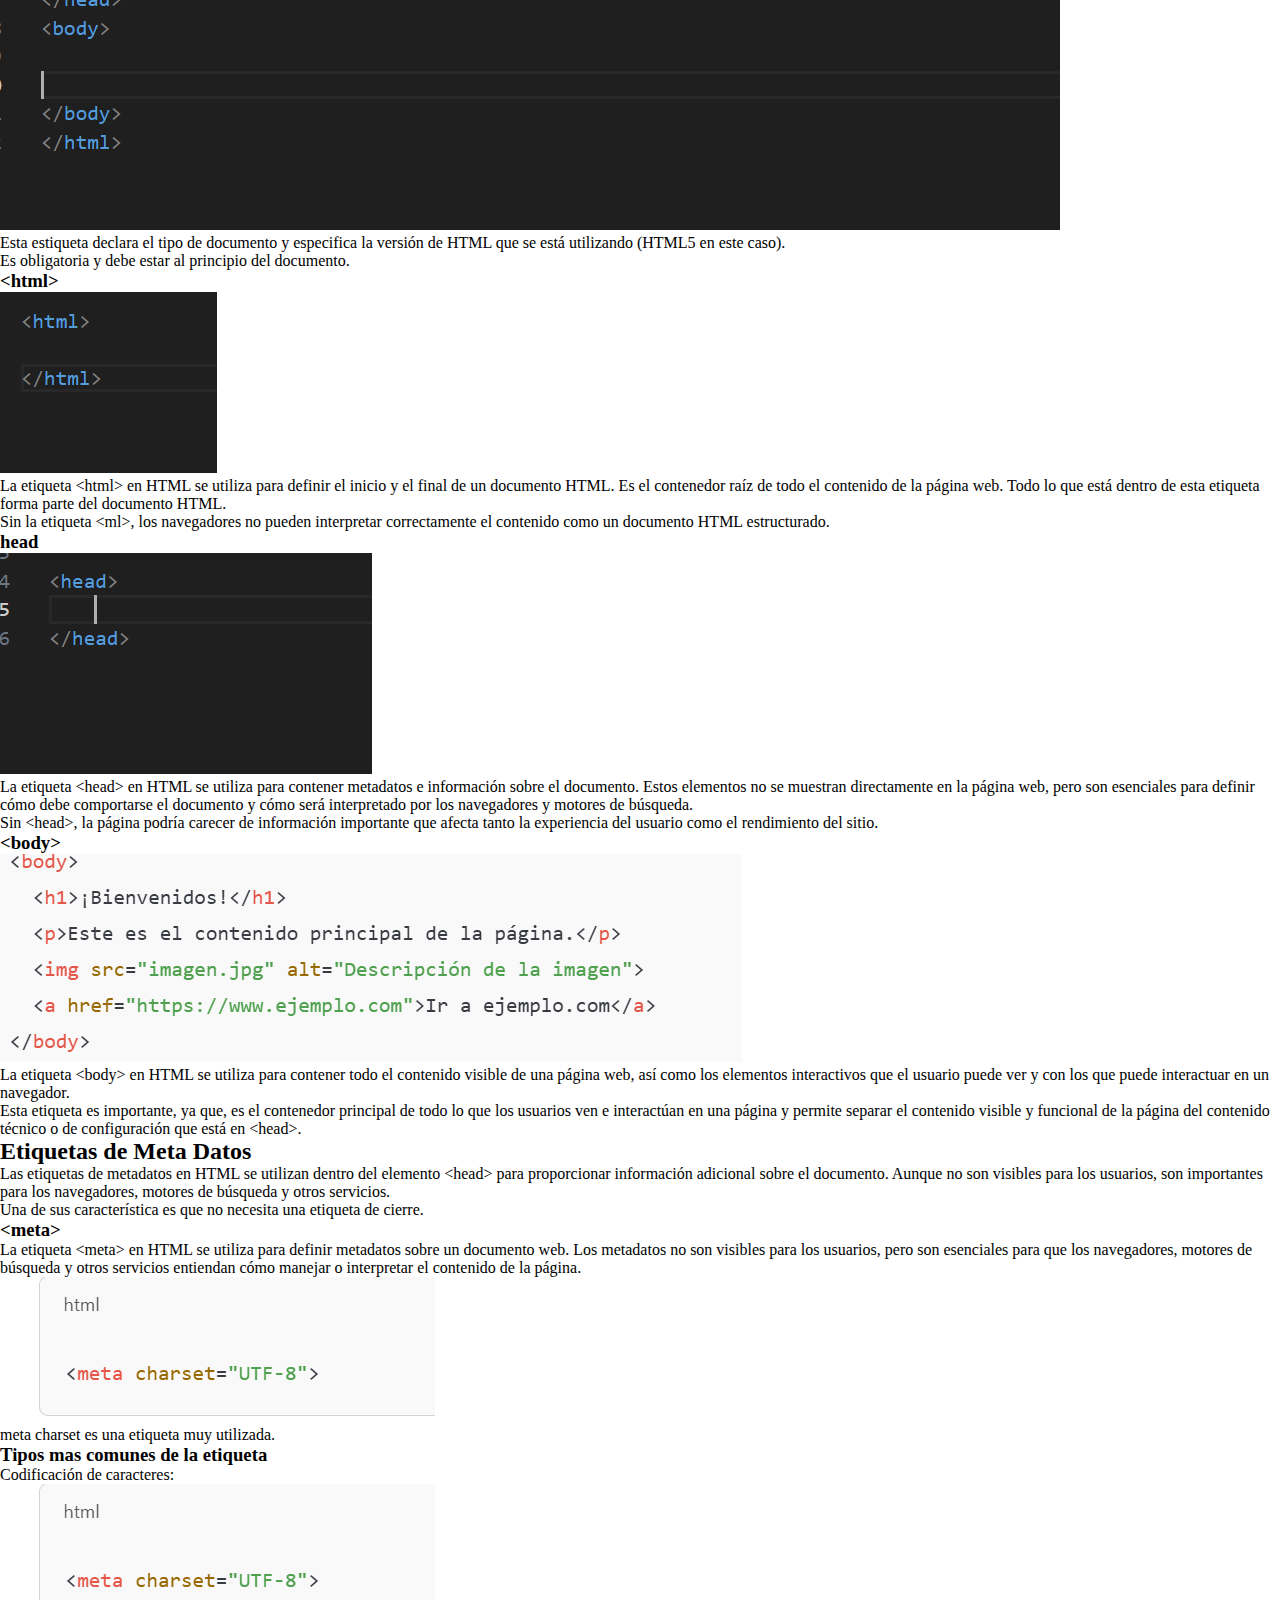
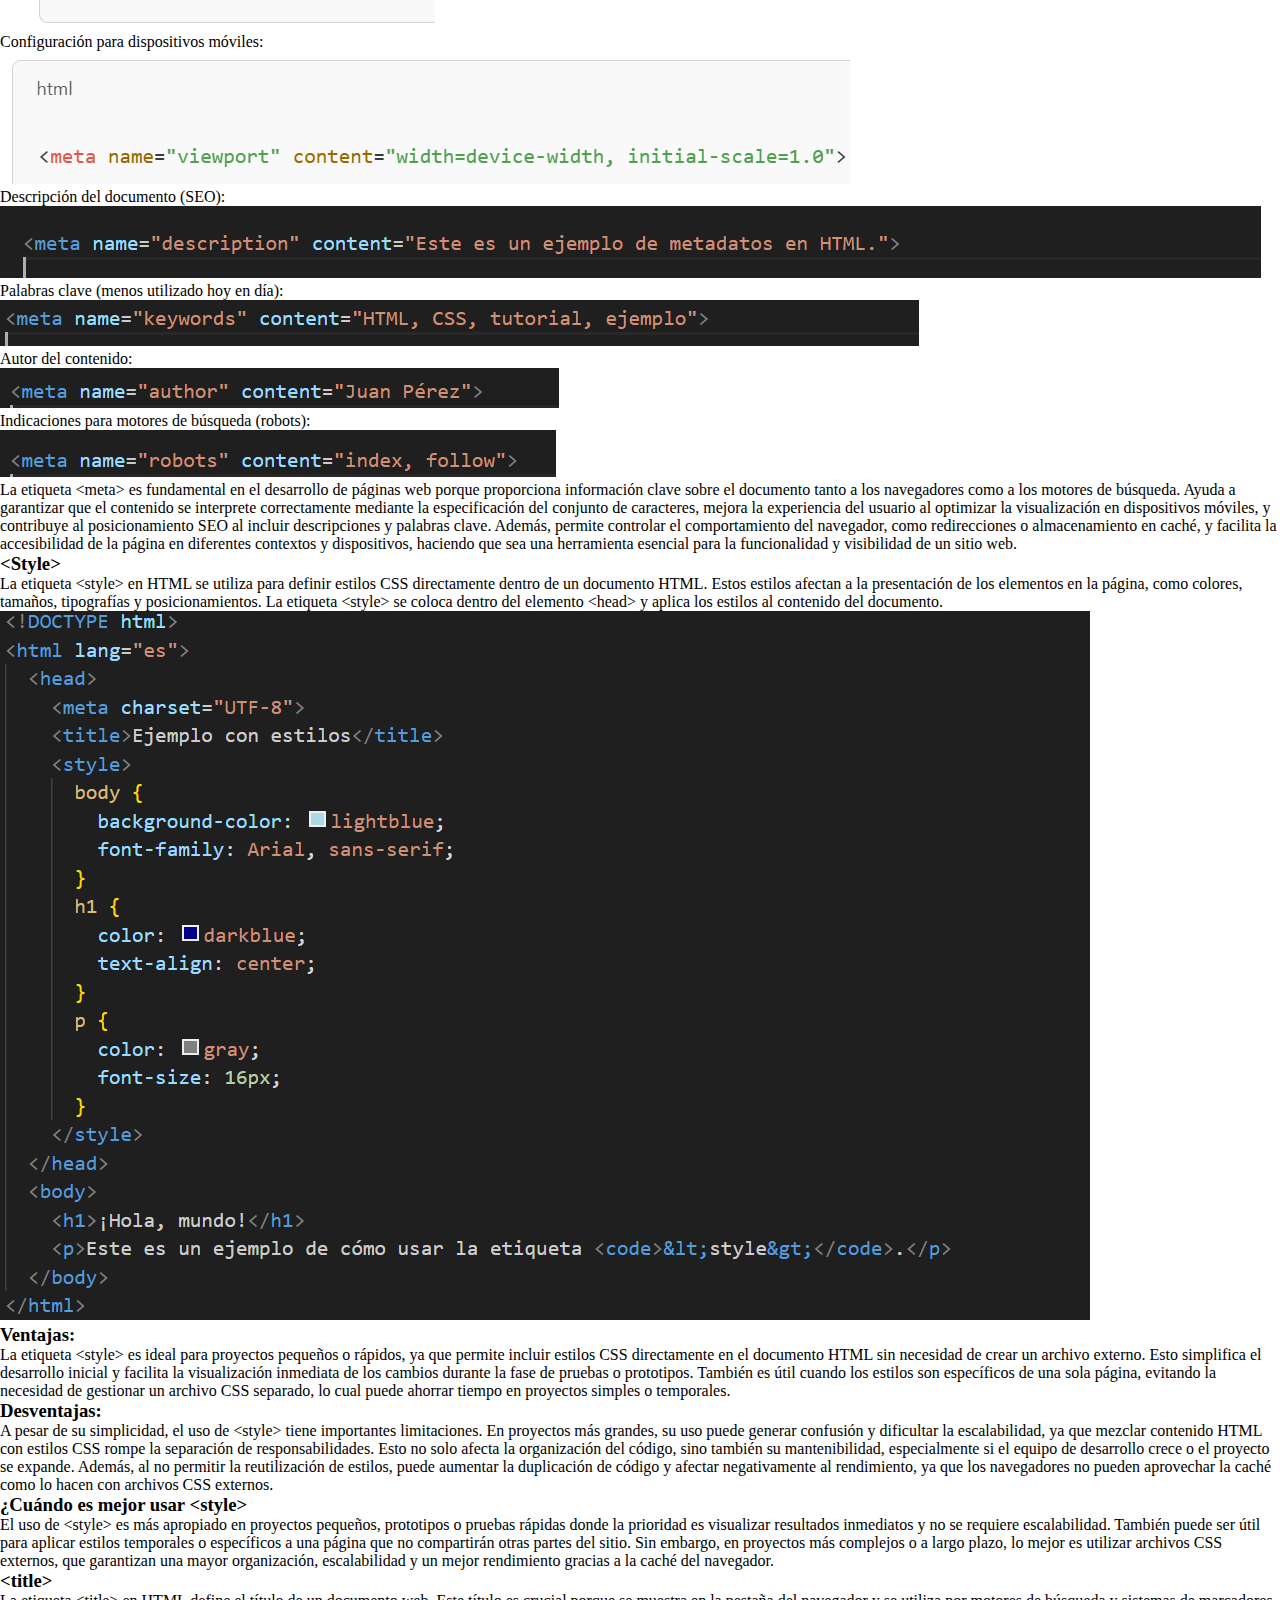
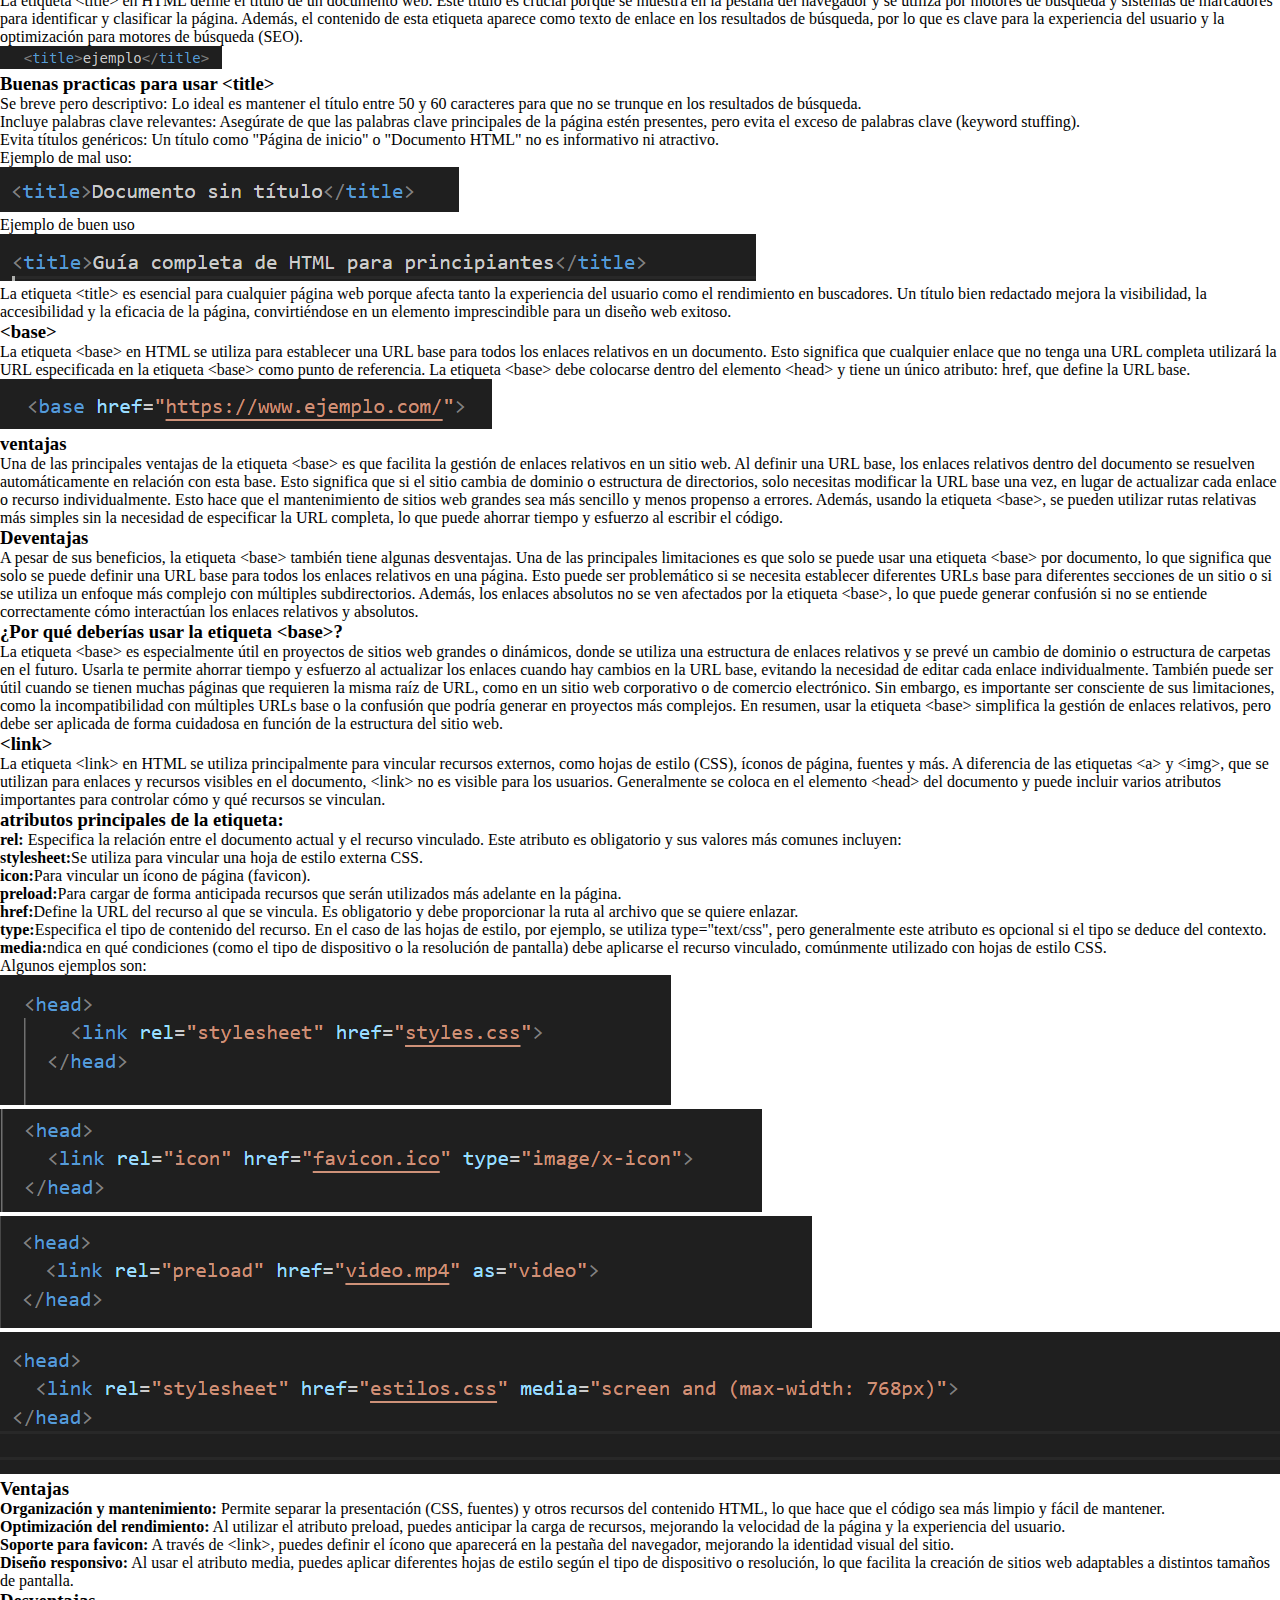
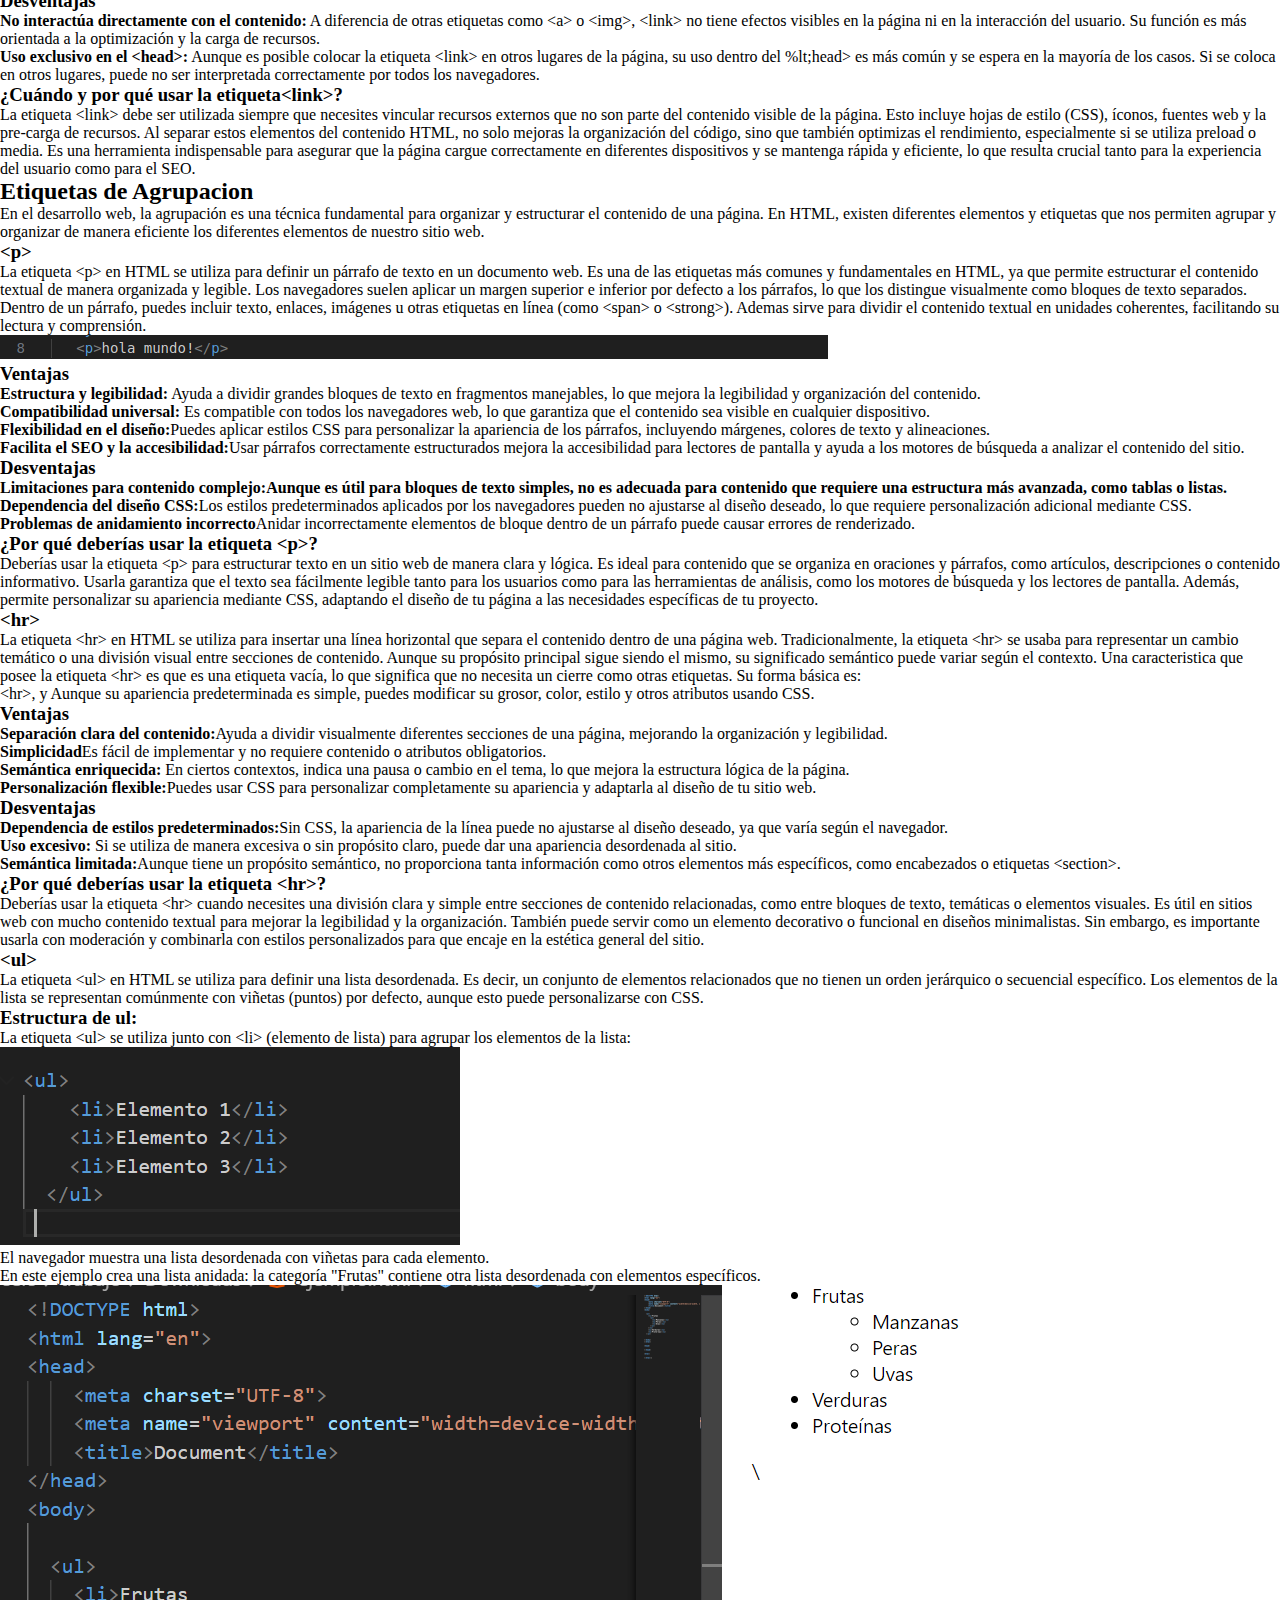
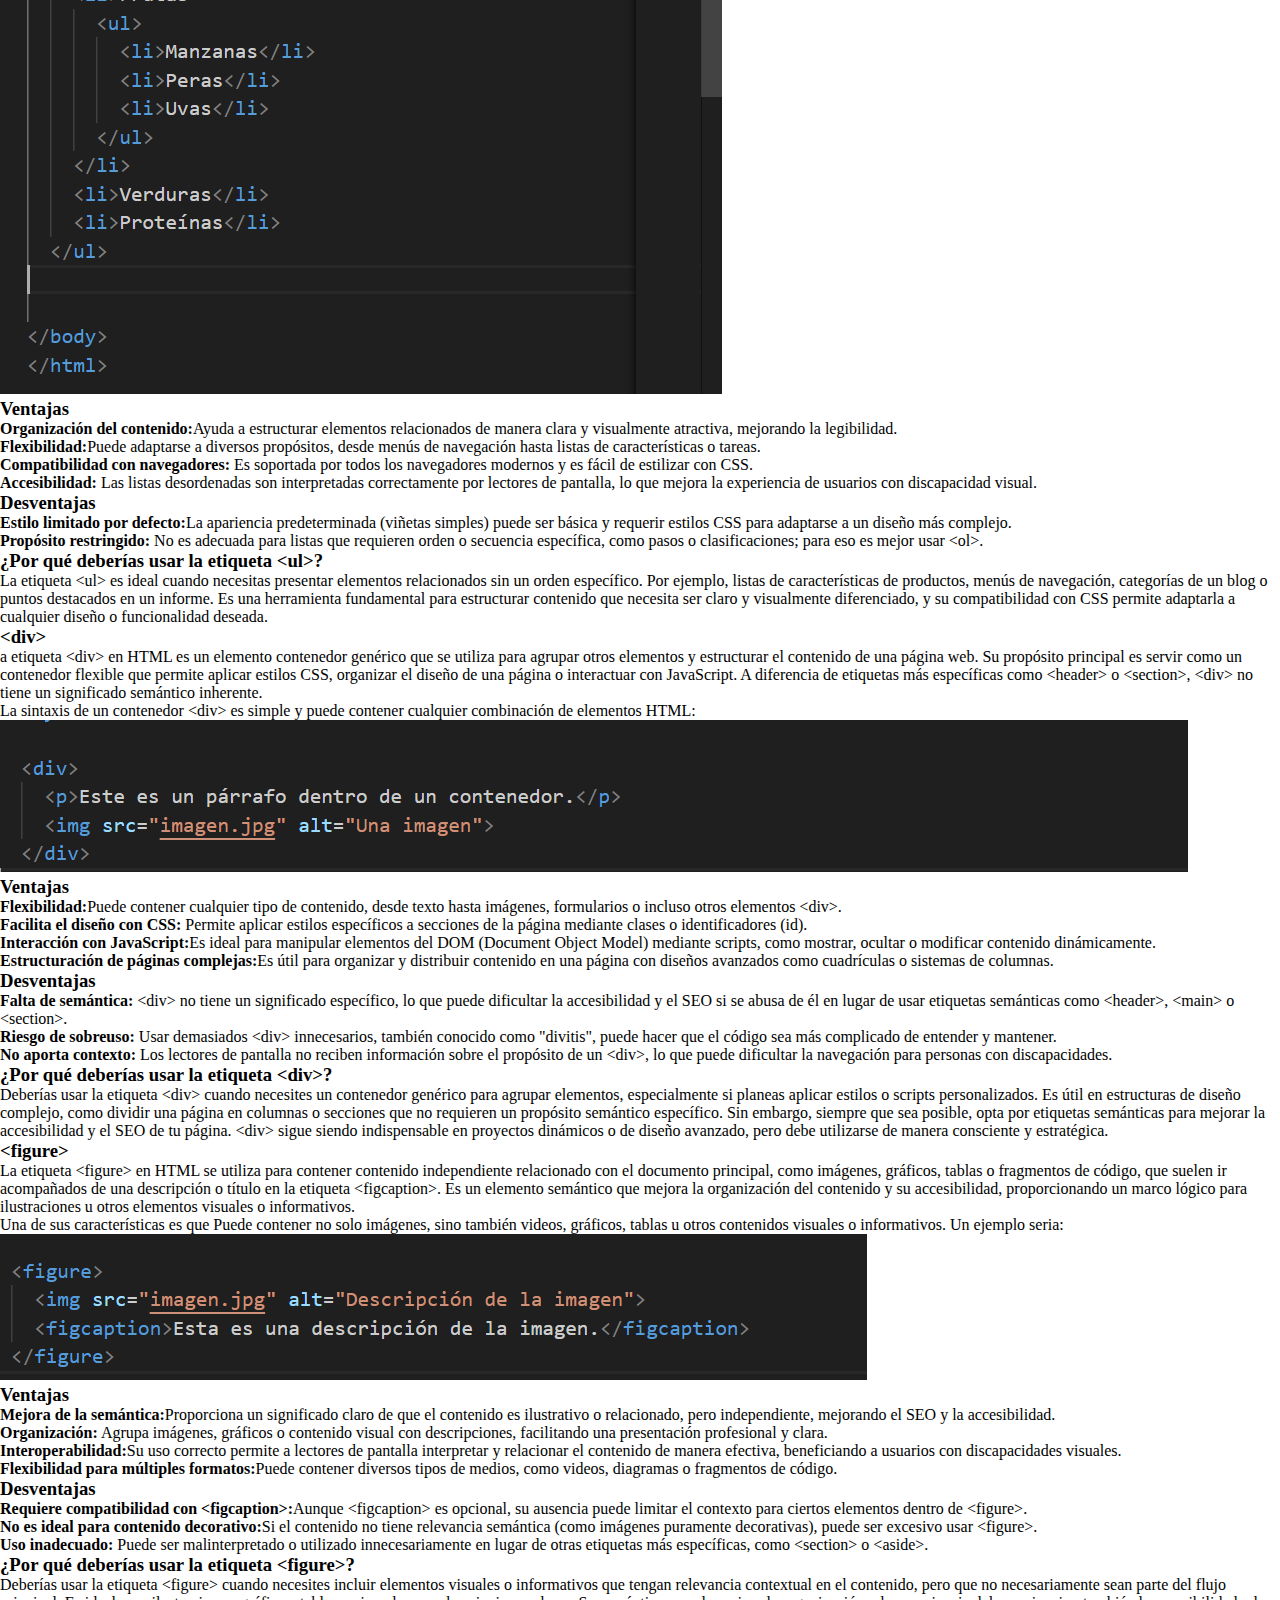
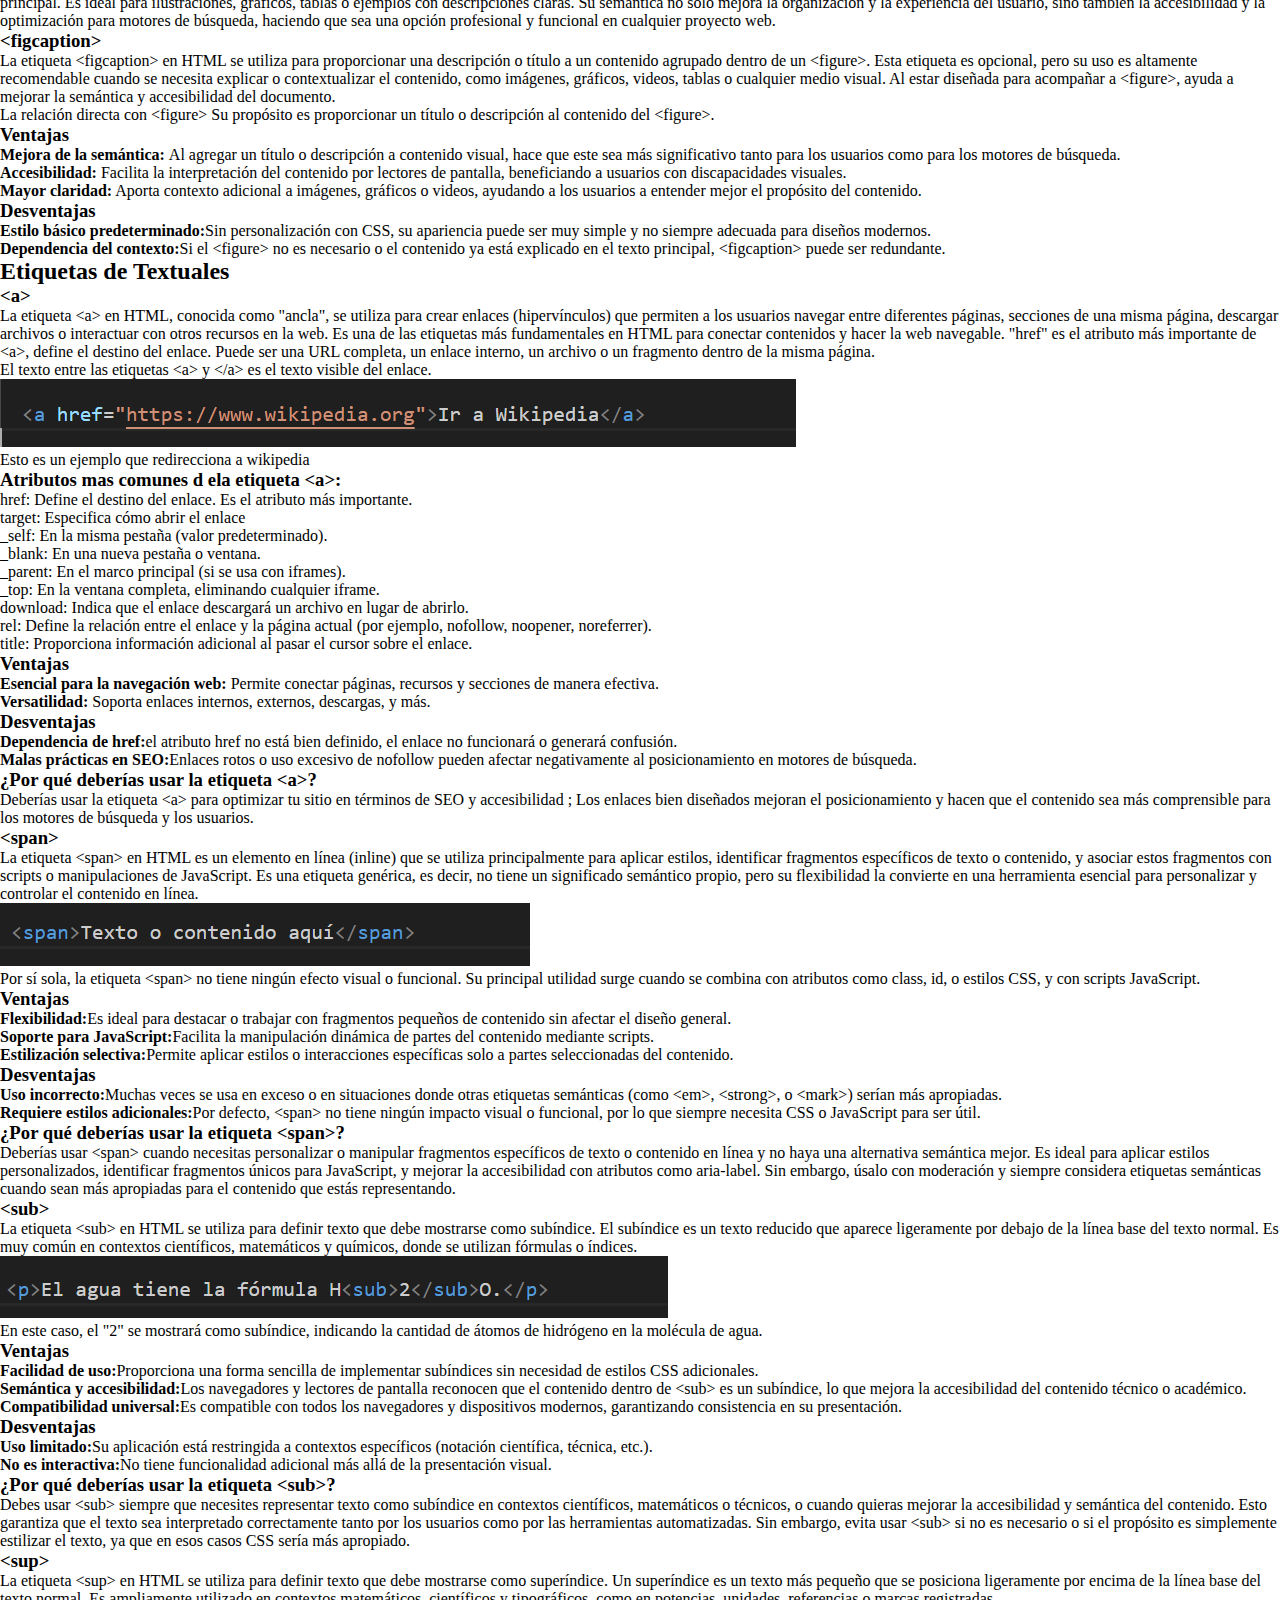
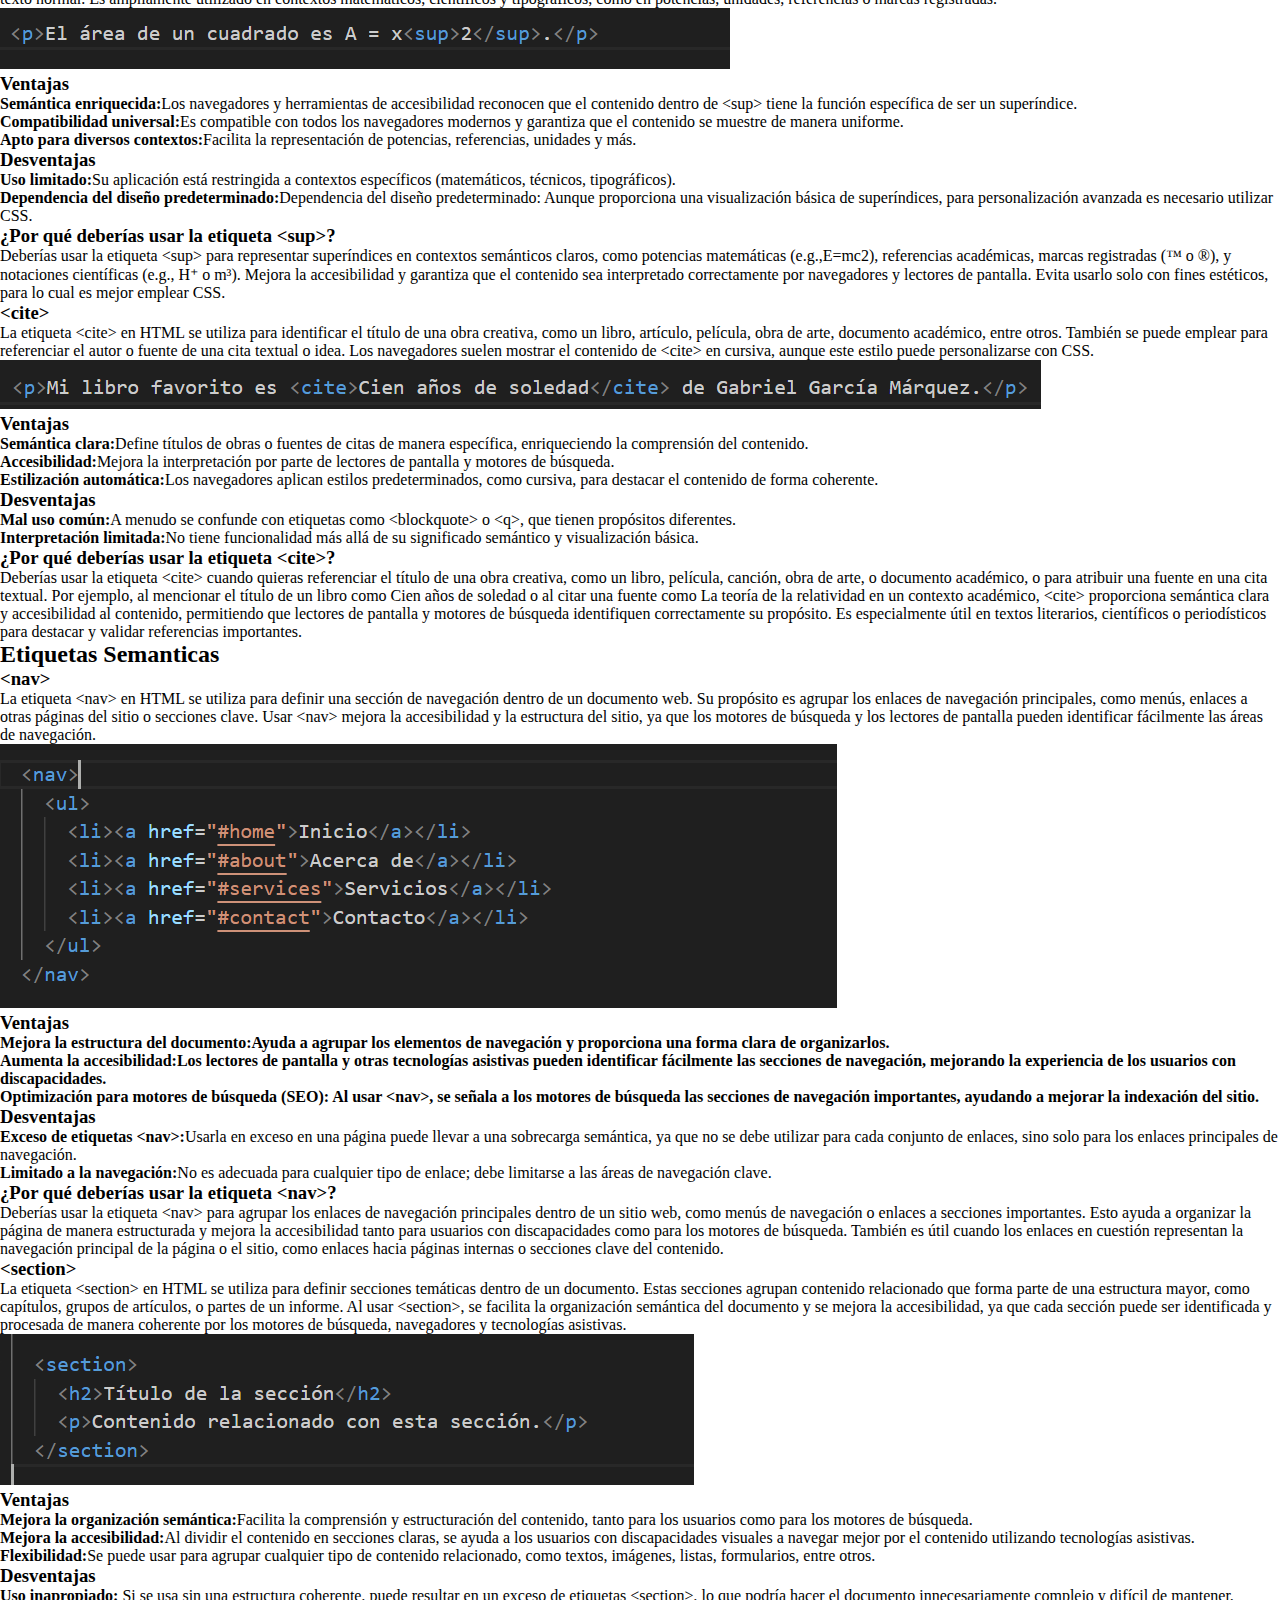
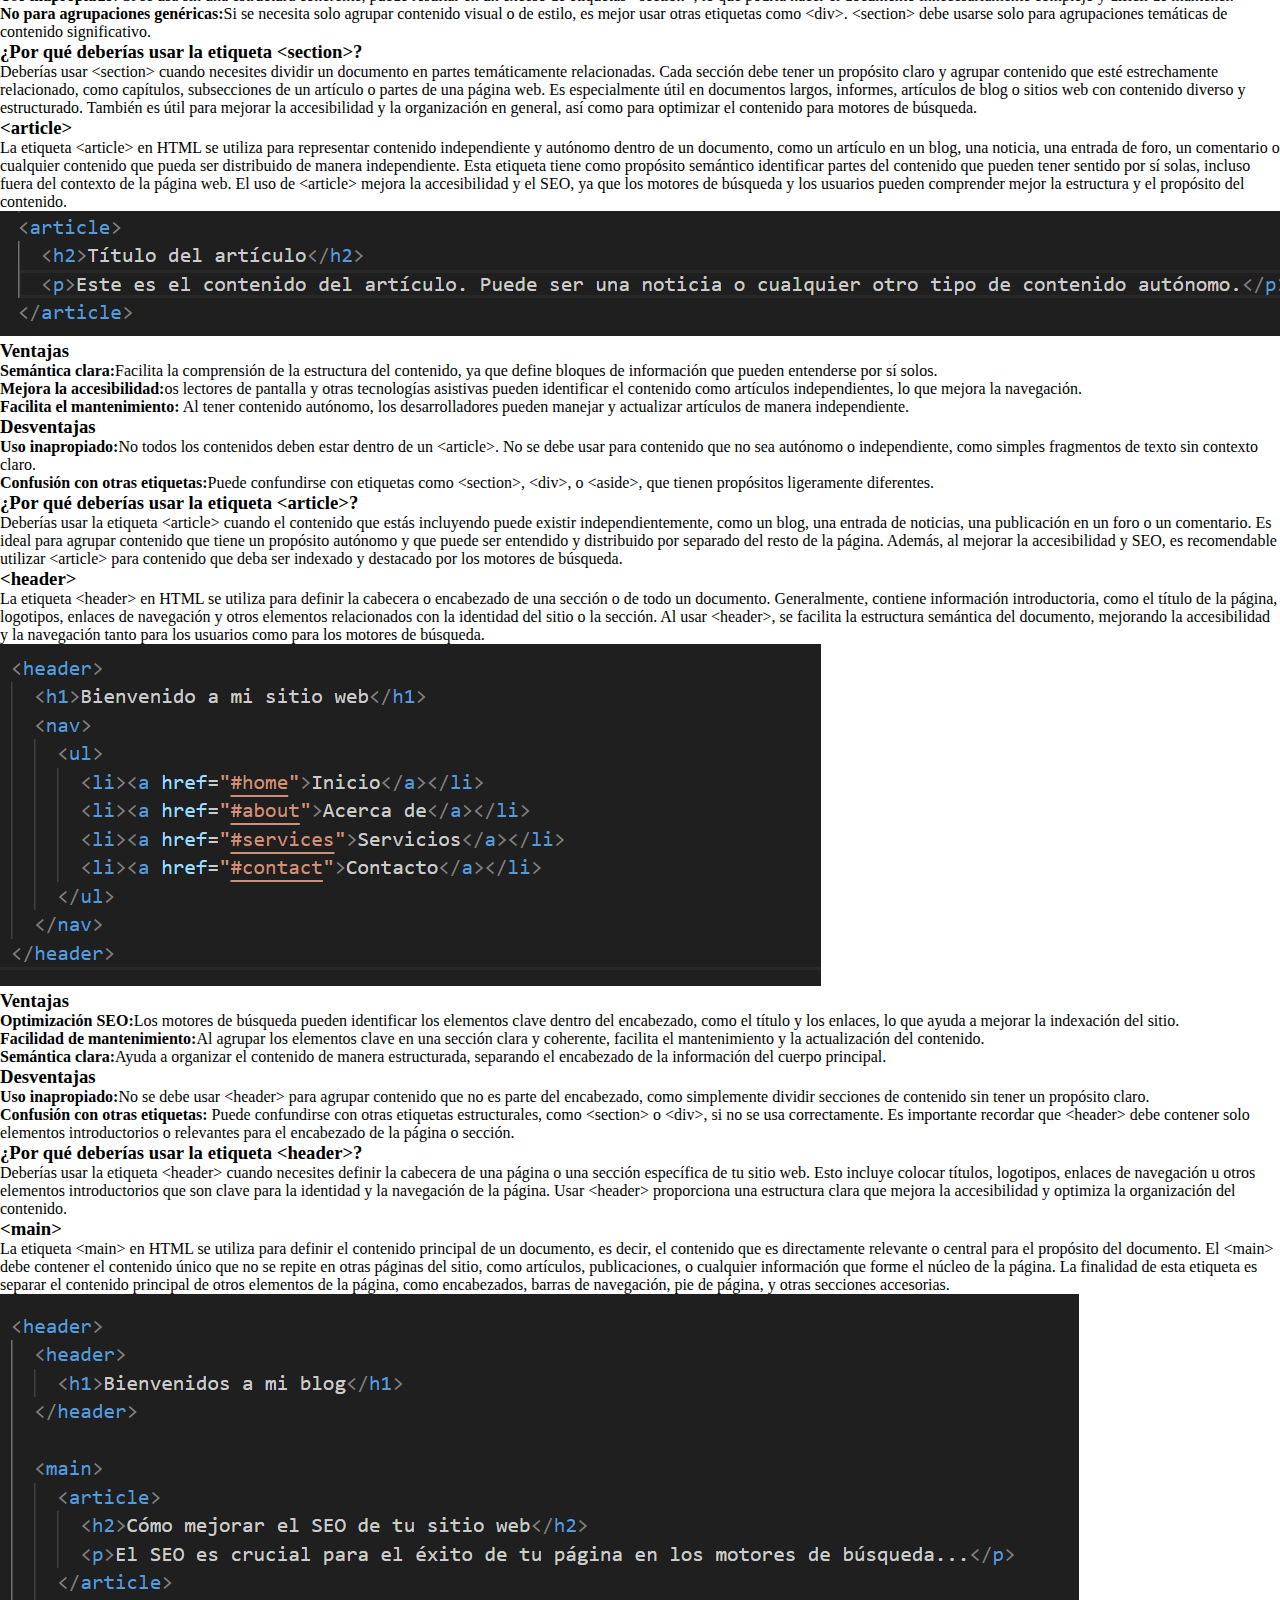
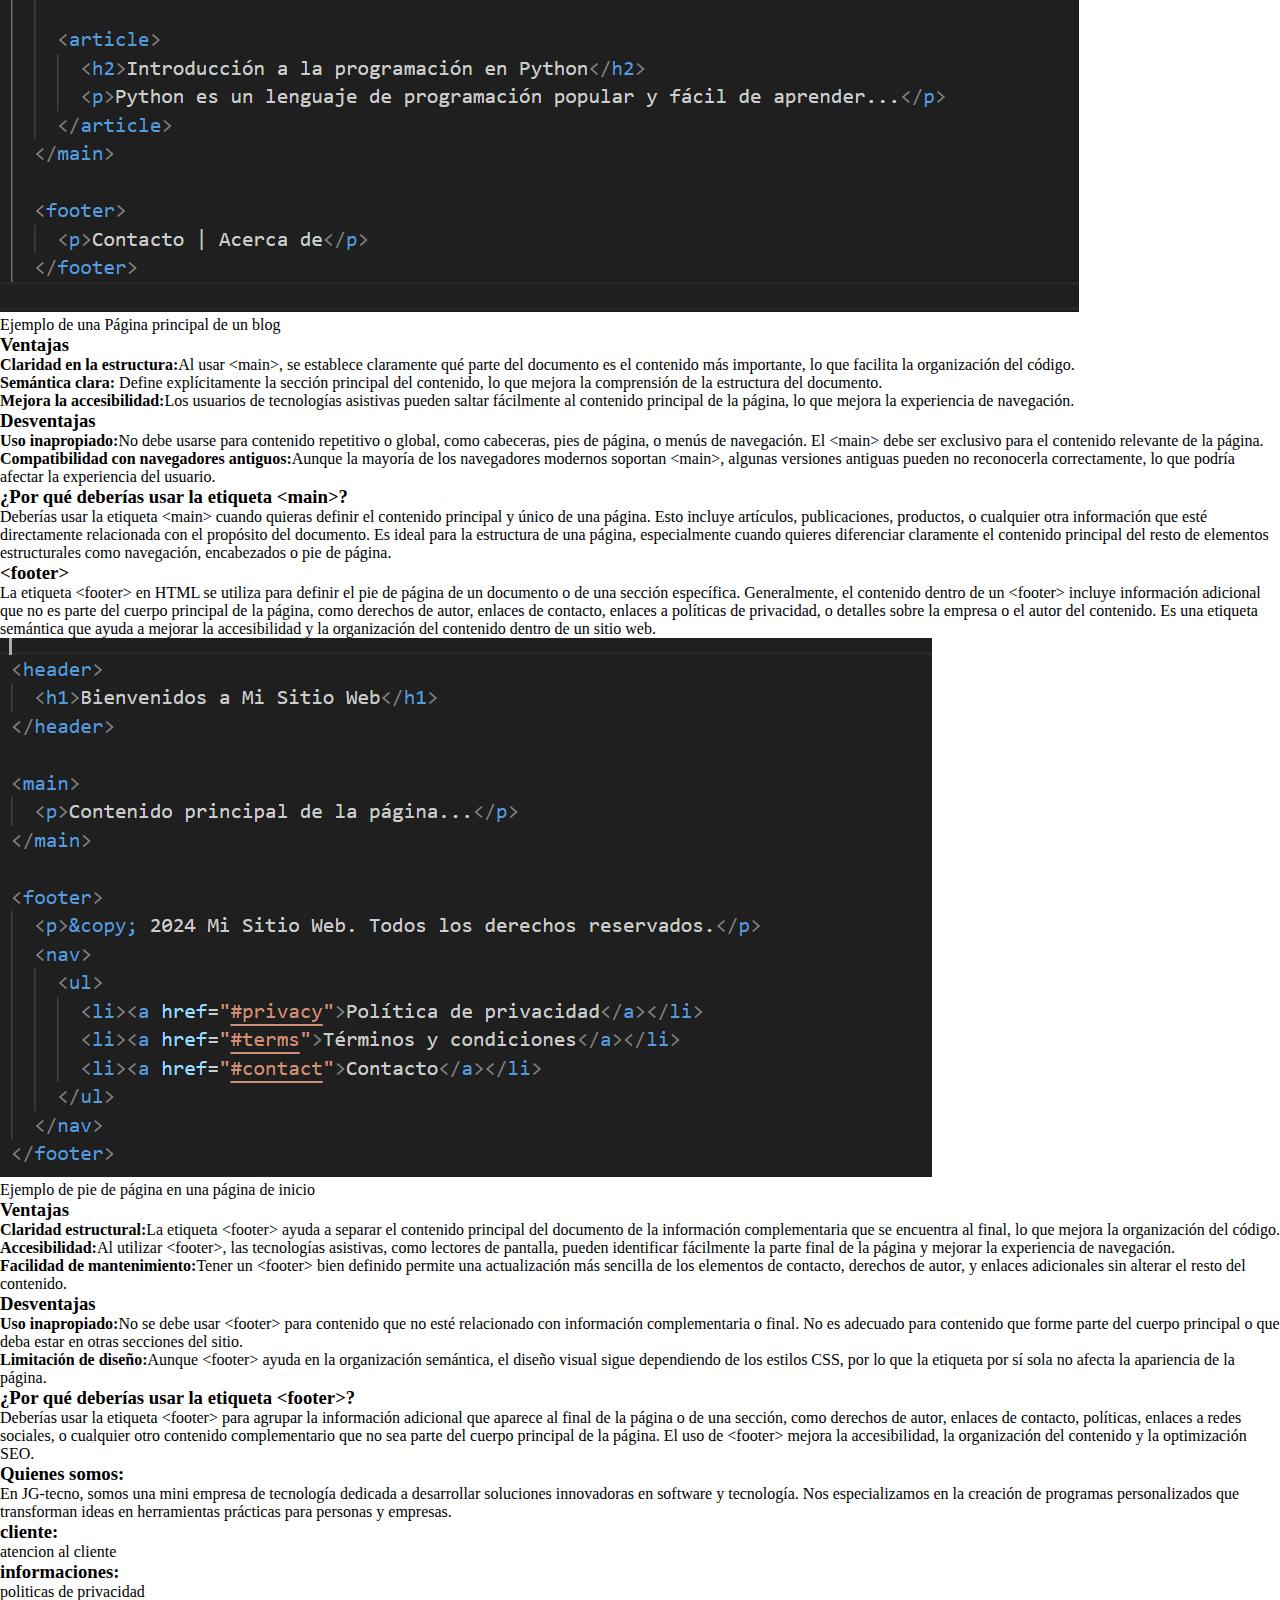
<file: html/etiquetas.html>
<!DOCTYPE html>
<html lang="es">
<head>
    <meta charset="UTF-8">
    <meta name="viewport" content="width=device-width, initial-scale=1.0">
    <title>Html</title>
    <link rel="stylesheet" href="../css/style.css">
</head>
<body>
    <header>
        <img id="logo" src="../imagenes/logo.png" alt="No se pudo visualizar el contenido">
        <nav>
            <a href="../index.html">inicio</a>
            <a href="etiquetas.html">Etiquetas</a>
            <a href="atributos.html">Atributos</a>
            <a href="css.html">CSS</a>
            <a href="javascript.html">JavaScript</a>
            <a href="contacto.html">Contacto</a>
            <a href="acercade.html">Acerca</a>
        </nav> 
    </header>
    <br>
    <nav>
        <h1>Contenidos</h1>
        <ol id="lista1">
        <li><a href="#documento">Etiquetas de documento</a>
            <ol>
                <li> <a href="#html">html</a></li>
                <li><a href="#head">head</a></li>
                <li><a href="#body">body</a></li>
            </ol>
            </li>
    
            <li><a href="#meta">Etiquetas de Meta Datos.</a>
            <ol>
                <li><a href="#meta2">meta</a></li>
                <li><a href="#style">style</a></li>
                <li><a href="#title">title</a></li>
                <li><a href="#base">base</a></li>
                <li><a href="#link">link</a></li>
            </ol>
            </li>
      
            <li><a href="#grupo">Etiquetas de Agrupacion.</a>
            <ol>
                <li><a href="#p">p</a></li>
                <li><a href="#hr">hr</a></li>
                <li><a href="#ur">ul</a></li>
                <li><a href="#div">div</a></li>
                <li><a href="#figure">figure</a></li>
                <li><a href="#figcaption">figcaption</a></li>
            </ol>
            </li>
    
            <li><a href="#texto">Etiquetas de textuales.</a>
            <ol>
                <li><a href="#a">a</a></li>
                <li><a href="#span">span</a></li>
                <li><a href="#sub">sub</a></li>
                <li><a href="#sup">sup</a></li>
                <li><a href="#cite">cite</a></li>
            </ol>
            </li> 
               
            <li><a href="#semanticas">Etiquetas Semanticas.</a>
            <ol>
                <li><a href="#nav">nav</a></li>
                <li><a href="#section">section</a></li>
                <li><a href="#article">article</a></li>
                <li><a href="#header">header</a></li>
                <li><a href="#main">main</a></li>
                <li><a href="#footer">footer</a></li>
            </ol>
            </li>      
        </ol> 
    </nav>
    <br>
    <section id="documento">
        <h2>Etiquetas de documentos</h2>
        <p>Las etiquetas de documentos en HTML son las que forman la estructura básica de un archivo HTML. Estas etiquetas organizan el contenido y definen cómo se presentará en el navegador.</p>
        <article>
            <h3>&lt;!DOCTYPE html&gt;</h3>
            <img src="../imagenes/ejemplo_etiqueta_html.PNG" alt="No se pudo visualizar">
            <p>Esta estiqueta declara el tipo de documento y especifica la versión de HTML que se está utilizando (HTML5 en este caso). <br>
                Es obligatoria y debe estar al principio del documento.</p>

            <h3 id="html">&lt;html&gt;</h3>
            <img src="../imagenes/ejemplo_etiqueta_html1.PNG" alt="No se pudo visualizar">
            <p>La etiqueta &lt;html&gt; en HTML se utiliza para definir el inicio y el final de un documento HTML. Es el contenedor raíz de todo el contenido de la página web. Todo lo que está dentro de esta etiqueta forma parte del documento HTML. <br>
                Sin la etiqueta &lt;ml&gt;, los navegadores no pueden interpretar correctamente el contenido como un documento HTML estructurado.</p>

            <h3 id="head">head</h3>
            <img src="../imagenes/ejemplo_etiqueta_head.PNG" alt="No se pudo visualizar">
            <p>La etiqueta &lt;head&gt; en HTML se utiliza para contener metadatos e información sobre el documento. Estos elementos no se muestran directamente en la página web, pero son esenciales para definir cómo debe comportarse el documento y cómo será interpretado por los navegadores y motores de búsqueda. <br>
                Sin &lt;head&gt;, la página podría carecer de información importante que afecta tanto la experiencia del usuario como el rendimiento del sitio.</p>

            <h3 id="body">&lt;body&gt;</h3>
            <img src="../imagenes/ejemplo_etiqueta_body.PNG" alt="No se pudo visualizar">
            <p>La etiqueta &lt;body&gt; en HTML se utiliza para contener todo el contenido visible de una página web, así como los elementos interactivos que el usuario puede ver y con los que puede interactuar en un navegador. <br>
                Esta etiqueta es importante, ya que, es el contenedor principal de todo lo que los usuarios ven e interactúan en una página y permite separar el contenido visible y funcional de la página del contenido técnico o de configuración que está en &lt;head&gt;.</p>
        </article>
    </section>
    <section id="meta">
        <h2>Etiquetas de Meta Datos</h2>
        <p>Las etiquetas de metadatos en HTML se utilizan dentro del elemento &lt;head&gt; para proporcionar información adicional sobre el documento. Aunque no son visibles para los usuarios, son importantes para los navegadores, motores de búsqueda y otros servicios. <br>
            Una de sus característica es que no necesita una etiqueta de cierre.</p>
        <article>
            <h3 id="meta2">&lt;meta&gt;</h3>
            <p>La etiqueta &lt;meta&gt; en HTML se utiliza para definir metadatos sobre un documento web. Los metadatos no son visibles para los usuarios, pero son esenciales para que los navegadores, motores de búsqueda y otros servicios entiendan cómo manejar o interpretar el contenido de la página.</p>
            <figure>
                <img src="../imagenes/ejemplo_etiqueta_meta.PNG" alt="No se pudo visualizar">
                <figcaption>meta charset es una etiqueta muy utilizada.</figcaption>
            </figure>
            <H3>Tipos mas comunes de la etiqueta</H3>
            <figure>
                <figcaption>Codificación de caracteres:</figcaption>
                <img src="../imagenes/ejemplo_etiqueta_meta.PNG" alt="No se pudo visualizar">
            </figure>
            <figure>
                <figcaption>Configuración para dispositivos móviles:</figcaption>
                <img src="../imagenes/ejemplo_etiqueta_movil.PNG" alt="No se pudo visualizar">
            </figure>
            <figure>
                <figcaption>Descripción del documento (SEO):</figcaption>
                <img src="../imagenes/ejemplo_etiqueta_descripcion.PNG" alt="No se pudo visualizar">
            </figure>
            <figure>
                <figcaption>Palabras clave (menos utilizado hoy en día):</figcaption>
                <img src="../imagenes/ejemplo_etiqueta_clave.PNG" alt="No se pudo visualizar">
            </figure>
            <figure>
                <figcaption>Autor del contenido:</figcaption>
                <img src="../imagenes/ejemplo_etiqueta_autor.PNG" alt="No se pudo visualizar">
            </figure>
            <figure>
                <figcaption>Indicaciones para motores de búsqueda (robots):</figcaption>
                <img src="../imagenes/ejemplo_etiqueta_robot.PNG" alt="No se pudo visualizar">
            </figure>
            <p>La etiqueta &lt;meta&gt; es fundamental en el desarrollo de páginas web porque proporciona información clave sobre el documento tanto a los navegadores como a los motores de búsqueda. Ayuda a garantizar que el contenido se interprete correctamente mediante la especificación del conjunto de caracteres, mejora la experiencia del usuario al optimizar la visualización en dispositivos móviles, y contribuye al posicionamiento SEO al incluir descripciones y palabras clave. Además, permite controlar el comportamiento del navegador, como redirecciones o almacenamiento en caché, y facilita la accesibilidad de la página en diferentes contextos y dispositivos, haciendo que sea una herramienta esencial para la funcionalidad y visibilidad de un sitio web.</p>
           
            <h3 id="style">&lt;Style&gt;</h3>
            <p>La etiqueta &lt;style&gt; en HTML se utiliza para definir estilos CSS directamente dentro de un documento HTML. Estos estilos afectan a la presentación de los elementos en la página, como colores, tamaños, tipografías y posicionamientos. La etiqueta &lt;style&gt; se coloca dentro del elemento &lt;head&gt; y aplica los estilos al contenido del documento.</p>
            <img src="../imagenes/ejemplo_etiqueta_style.PNG" alt="No se pudo visualizar">
            <h3>Ventajas:</h3>
            <p>La etiqueta &lt;style&gt; es ideal para proyectos pequeños o rápidos, ya que permite incluir estilos CSS directamente en el documento HTML sin necesidad de crear un archivo externo. Esto simplifica el desarrollo inicial y facilita la visualización inmediata de los cambios durante la fase de pruebas o prototipos. También es útil cuando los estilos son específicos de una sola página, evitando la necesidad de gestionar un archivo CSS separado, lo cual puede ahorrar tiempo en proyectos simples o temporales.</p>
            <h3>Desventajas:</h3>
            <p>A pesar de su simplicidad, el uso de &lt;style&gt; tiene importantes limitaciones. En proyectos más grandes, su uso puede generar confusión y dificultar la escalabilidad, ya que mezclar contenido HTML con estilos CSS rompe la separación de responsabilidades. Esto no solo afecta la organización del código, sino también su mantenibilidad, especialmente si el equipo de desarrollo crece o el proyecto se expande. Además, al no permitir la reutilización de estilos, puede aumentar la duplicación de código y afectar negativamente al rendimiento, ya que los navegadores no pueden aprovechar la caché como lo hacen con archivos CSS externos.</p>
            <h3>¿Cuándo es mejor usar &lt;style&gt;</h3>
            <p>El uso de &lt;style&gt; es más apropiado en proyectos pequeños, prototipos o pruebas rápidas donde la prioridad es visualizar resultados inmediatos y no se requiere escalabilidad. También puede ser útil para aplicar estilos temporales o específicos a una página que no compartirán otras partes del sitio. Sin embargo, en proyectos más complejos o a largo plazo, lo mejor es utilizar archivos CSS externos, que garantizan una mayor organización, escalabilidad y un mejor rendimiento gracias a la caché del navegador.</p>

            <h3 id="title">&lt;title&gt;</h3>
            <p>La etiqueta &lt;title&gt; en HTML define el título de un documento web. Este título es crucial porque se muestra en la pestaña del navegador y se utiliza por motores de búsqueda y sistemas de marcadores para identificar y clasificar la página. Además, el contenido de esta etiqueta aparece como texto de enlace en los resultados de búsqueda, por lo que es clave para la experiencia del usuario y la optimización para motores de búsqueda (SEO).</p>
            <img src="../imagenes/TITLE.png" alt="">
            <h3>Buenas practicas para usar &lt;title&gt;</h3>
            <ul>
                <li>Se breve pero descriptivo: Lo ideal es mantener el título entre 50 y 60 caracteres para que no se trunque en los resultados de búsqueda.</li>
                <li>Incluye palabras clave relevantes: Asegúrate de que las palabras clave principales de la página estén presentes, pero evita el exceso de palabras clave (keyword stuffing).</li>
                <li>Evita títulos genéricos: Un título como "Página de inicio" o "Documento HTML" no es informativo ni atractivo.</li>
            </ul>
            <figure>
                <figcaption>Ejemplo de mal uso:</figcaption>
                <img src="../imagenes/ejemplo_malo1.PNG" alt="No se pudo visualizar">
            </figure>
            <figure>
                <figcaption>Ejemplo de buen uso</figcaption>
                <img src="../imagenes/ejemplo_bueno1.PNG" alt="No se pudo visualizar">
            </figure>
            <p>La etiqueta &lt;title&gt; es esencial para cualquier página web porque afecta tanto la experiencia del usuario como el rendimiento en buscadores. Un título bien redactado mejora la visibilidad, la accesibilidad y la eficacia de la página, convirtiéndose en un elemento imprescindible para un diseño web exitoso.</p>

            <h3 id="base">&lt;base&gt;</h3>
            <p>La etiqueta &lt;base&gt; en HTML se utiliza para establecer una URL base para todos los enlaces relativos en un documento. Esto significa que cualquier enlace que no tenga una URL completa utilizará la URL especificada en la etiqueta &lt;base&gt; como punto de referencia. La etiqueta &lt;base&gt; debe colocarse dentro del elemento &lt;head&gt; y tiene un único atributo: href, que define la URL base.</p>
            <img src="../imagenes/ejemplo_etiqueta_base.PNG" alt="No se pudo visualizar">

            <h3>ventajas</h3>
            <p>Una de las principales ventajas de la etiqueta &lt;base&gt; es que facilita la gestión de enlaces relativos en un sitio web. Al definir una URL base, los enlaces relativos dentro del documento se resuelven automáticamente en relación con esta base. Esto significa que si el sitio cambia de dominio o estructura de directorios, solo necesitas modificar la URL base una vez, en lugar de actualizar cada enlace o recurso individualmente. Esto hace que el mantenimiento de sitios web grandes sea más sencillo y menos propenso a errores. Además, usando la etiqueta &lt;base&gt;, se pueden utilizar rutas relativas más simples sin la necesidad de especificar la URL completa, lo que puede ahorrar tiempo y esfuerzo al escribir el código.</p>

            <h3>Deventajas</h3>
            <p>A pesar de sus beneficios, la etiqueta &lt;base&gt; también tiene algunas desventajas. Una de las principales limitaciones es que solo se puede usar una etiqueta &lt;base&gt; por documento, lo que significa que solo se puede definir una URL base para todos los enlaces relativos en una página. Esto puede ser problemático si se necesita establecer diferentes URLs base para diferentes secciones de un sitio o si se utiliza un enfoque más complejo con múltiples subdirectorios. Además, los enlaces absolutos no se ven afectados por la etiqueta &lt;base&gt;, lo que puede generar confusión si no se entiende correctamente cómo interactúan los enlaces relativos y absolutos.</p>

            <h3>¿Por qué deberías usar la etiqueta &lt;base&gt;?</h3>
            <p>La etiqueta &lt;base&gt; es especialmente útil en proyectos de sitios web grandes o dinámicos, donde se utiliza una estructura de enlaces relativos y se prevé un cambio de dominio o estructura de carpetas en el futuro. Usarla te permite ahorrar tiempo y esfuerzo al actualizar los enlaces cuando hay cambios en la URL base, evitando la necesidad de editar cada enlace individualmente. También puede ser útil cuando se tienen muchas páginas que requieren la misma raíz de URL, como en un sitio web corporativo o de comercio electrónico. Sin embargo, es importante ser consciente de sus limitaciones, como la incompatibilidad con múltiples URLs base o la confusión que podría generar en proyectos más complejos. En resumen, usar la etiqueta &lt;base&gt; simplifica la gestión de enlaces relativos, pero debe ser aplicada de forma cuidadosa en función de la estructura del sitio web.</p>

            <h3 id="link">&lt;link&gt;</h3> 
            <p>La etiqueta &lt;link&gt; en HTML se utiliza principalmente para vincular recursos externos, como hojas de estilo (CSS), íconos de página, fuentes y más. A diferencia de las etiquetas &lt;a&gt; y &lt;img&gt;, que se utilizan para enlaces y recursos visibles en el documento, &lt;link&gt; no es visible para los usuarios. Generalmente se coloca en el elemento &lt;head&gt; del documento y puede incluir varios atributos importantes para controlar cómo y qué recursos se vinculan.</p>   
            <h3>atributos principales de la etiqueta:</h3>
            <ol>
                <li> <b>rel:</b> Especifica la relación entre el documento actual y el recurso vinculado. Este atributo es obligatorio y sus valores más comunes incluyen:
                <ul>
                    <li><b>stylesheet:</b>Se utiliza para vincular una hoja de estilo externa CSS.</li>
                    <li><b>icon:</b>Para vincular un ícono de página (favicon).</li>
                    <li><b>preload:</b>Para cargar de forma anticipada recursos que serán utilizados más adelante en la página.</li>
                </ul>
                </li>
                <li><b>href:</b>Define la URL del recurso al que se vincula. Es obligatorio y debe proporcionar la ruta al archivo que se quiere enlazar.</li>
                <li><b>type:</b>Especifica el tipo de contenido del recurso. En el caso de las hojas de estilo, por ejemplo, se utiliza type="text/css", pero generalmente este atributo es opcional si el tipo se deduce del contexto.</li>
                <li><b>media:</b>ndica en qué condiciones (como el tipo de dispositivo o la resolución de pantalla) debe aplicarse el recurso vinculado, comúnmente utilizado con hojas de estilo CSS.</li>
            </ol>
            <figure>
                <figcaption>Algunos ejemplos son:</figcaption>
                <img src="../imagenes/ejemplo_link1.PNG" alt="No se pudo visualizar">
                <br>
                <img src="../imagenes/ejemplo_link2.PNG" alt="No se pudo visualizar">
                <br>
                <img src="../imagenes/ejemplo_link3.PNG" alt="No se pudo visualizar">
                <br>
                <img src="../imagenes/ejemplo_link4.PNG" alt="No se pudo visualizar">
            </figure>
            <h3>Ventajas</h3>
            <ul>
                <li><b>Organización y mantenimiento:</b> Permite separar la presentación (CSS, fuentes) y otros recursos del contenido HTML, lo que hace que el código sea más limpio y fácil de mantener.</li>
                <li><b>Optimización del rendimiento:</b> Al utilizar el atributo preload, puedes anticipar la carga de recursos, mejorando la velocidad de la página y la experiencia del usuario.</li>
                <li><b>Soporte para favicon:</b> A través de &lt;link&gt;, puedes definir el ícono que aparecerá en la pestaña del navegador, mejorando la identidad visual del sitio.</li>
                <li><b>Diseño responsivo:</b> Al usar el atributo media, puedes aplicar diferentes hojas de estilo según el tipo de dispositivo o resolución, lo que facilita la creación de sitios web adaptables a distintos tamaños de pantalla.</li>
            </ul>
            <h3>Desventajas</h3>
            <ul>
                <li><b>No interactúa directamente con el contenido:</b> A diferencia de otras etiquetas como &lt;a&gt; o &lt;img&gt;, &lt;link&gt; no tiene efectos visibles en la página ni en la interacción del usuario. Su función es más orientada a la optimización y la carga de recursos.</li>
                <li><b>Uso exclusivo en el &lt;head&gt;:</b> Aunque es posible colocar la etiqueta &lt;link&gt; en otros lugares de la página, su uso dentro del %lt;head&gt; es más común y se espera en la mayoría de los casos. Si se coloca en otros lugares, puede no ser interpretada correctamente por todos los navegadores.</li>
            </ul>
            <h3>¿Cuándo y por qué usar la etiqueta&lt;link&gt;?</h3>
            <p>La etiqueta &lt;link&gt; debe ser utilizada siempre que necesites vincular recursos externos que no son parte del contenido visible de la página. Esto incluye hojas de estilo (CSS), íconos, fuentes web y la pre-carga de recursos. Al separar estos elementos del contenido HTML, no solo mejoras la organización del código, sino que también optimizas el rendimiento, especialmente si se utiliza preload o media. Es una herramienta indispensable para asegurar que la página cargue correctamente en diferentes dispositivos y se mantenga rápida y eficiente, lo que resulta crucial tanto para la experiencia del usuario como para el SEO.</p>
        </article>
    </section>

    <section id="grupo">
        <h2>Etiquetas de Agrupacion</h2>
        <p>En el desarrollo web, la agrupación es una técnica fundamental para organizar y estructurar el contenido de una página. En HTML, existen diferentes elementos y etiquetas que nos permiten agrupar y organizar de manera eficiente los diferentes elementos de nuestro sitio web.</p>
        <article>
            <h3 id="p">&lt;p&gt;</h3>
            <p>La etiqueta &lt;p&gt; en HTML se utiliza para definir un párrafo de texto en un documento web. Es una de las etiquetas más comunes y fundamentales en HTML, ya que permite estructurar el contenido textual de manera organizada y legible. Los navegadores suelen aplicar un margen superior e inferior por defecto a los párrafos, lo que los distingue visualmente como bloques de texto separados. <br>
                Dentro de un párrafo, puedes incluir texto, enlaces, imágenes u otras etiquetas en línea (como &lt;span&gt; o &lt;strong&gt;). Ademas sirve para dividir el contenido textual en unidades coherentes, facilitando su lectura y comprensión.</p>
                <img src="../imagenes/p.png" alt="No se pudo visualizar">
            <h3>Ventajas</h3>
            <ul>
                <li><b>Estructura y legibilidad:</b> Ayuda a dividir grandes bloques de texto en fragmentos manejables, lo que mejora la legibilidad y organización del contenido.</li>
                <li><b>Compatibilidad universal:</b> Es compatible con todos los navegadores web, lo que garantiza que el contenido sea visible en cualquier dispositivo.</li>
                <li><b>Flexibilidad en el diseño:</b>Puedes aplicar estilos CSS para personalizar la apariencia de los párrafos, incluyendo márgenes, colores de texto y alineaciones.</li>
                <li><b>Facilita el SEO y la accesibilidad:</b>Usar párrafos correctamente estructurados mejora la accesibilidad para lectores de pantalla y ayuda a los motores de búsqueda a analizar el contenido del sitio.</li>
            </ul>
            <h3>Desventajas</h3>
            <ul>
                <li><b>Limitaciones para contenido complejo:Aunque es útil para bloques de texto simples, no es adecuada para contenido que requiere una estructura más avanzada, como tablas o listas.</b></li>
                <li><b>Dependencia del diseño CSS:</b>Los estilos predeterminados aplicados por los navegadores pueden no ajustarse al diseño deseado, lo que requiere personalización adicional mediante CSS.</li>
                <li><b>Problemas de anidamiento incorrecto</b>Anidar incorrectamente elementos de bloque dentro de un párrafo puede causar errores de renderizado.</li>
            </ul>
            <h3>¿Por qué deberías usar la etiqueta &lt;p&gt;?</h3>
            <p>Deberías usar la etiqueta &lt;p&gt; para estructurar texto en un sitio web de manera clara y lógica. Es ideal para contenido que se organiza en oraciones y párrafos, como artículos, descripciones o contenido informativo. Usarla garantiza que el texto sea fácilmente legible tanto para los usuarios como para las herramientas de análisis, como los motores de búsqueda y los lectores de pantalla. Además, permite personalizar su apariencia mediante CSS, adaptando el diseño de tu página a las necesidades específicas de tu proyecto.</p>    

            <h3 id="hr">&lt;hr&gt;</h3>
            <p>La etiqueta &lt;hr&gt; en HTML se utiliza para insertar una línea horizontal que separa el contenido dentro de una página web. Tradicionalmente, la etiqueta &lt;hr&gt; se usaba para representar un cambio temático o una división visual entre secciones de contenido. Aunque su propósito principal sigue siendo el mismo, su significado semántico puede variar según el contexto.
             Una caracteristica que posee la etiqueta &lt;hr&gt; es que es una etiqueta vacía, lo que significa que no necesita un cierre como otras etiquetas. Su forma básica es: <br>
            &lt;hr&gt;, y  Aunque su apariencia predeterminada es simple, puedes modificar su grosor, color, estilo y otros atributos usando CSS.</p>
            <h3>Ventajas</h3>
            <ul>
                <li><b>Separación clara del contenido:</b>Ayuda a dividir visualmente diferentes secciones de una página, mejorando la organización y legibilidad.</li>
                <li><b>Simplicidad</b>Es fácil de implementar y no requiere contenido o atributos obligatorios.</li>
                <li><b>Semántica enriquecida:</b> En ciertos contextos, indica una pausa o cambio en el tema, lo que mejora la estructura lógica de la página.</li>
                <li><b>Personalización flexible:</b>Puedes usar CSS para personalizar completamente su apariencia y adaptarla al diseño de tu sitio web.</li>
            </ul>
            <h3>Desventajas</h3>
            <ul>
                <li><b>Dependencia de estilos predeterminados:</b>Sin CSS, la apariencia de la línea puede no ajustarse al diseño deseado, ya que varía según el navegador.</li>
                <li><b>Uso excesivo: </b>Si se utiliza de manera excesiva o sin propósito claro, puede dar una apariencia desordenada al sitio.</li>
                <li><b>Semántica limitada:</b>Aunque tiene un propósito semántico, no proporciona tanta información como otros elementos más específicos, como encabezados o etiquetas &lt;section&gt;.</li>
            </ul>
             
            <h3>¿Por qué deberías usar la etiqueta &lt;hr&gt;?</h3>
            <p>Deberías usar la etiqueta &lt;hr&gt; cuando necesites una división clara y simple entre secciones de contenido relacionadas, como entre bloques de texto, temáticas o elementos visuales. Es útil en sitios web con mucho contenido textual para mejorar la legibilidad y la organización. También puede servir como un elemento decorativo o funcional en diseños minimalistas. Sin embargo, es importante usarla con moderación y combinarla con estilos personalizados para que encaje en la estética general del sitio. <br></p>

            <h3 id="ul">&lt;ul&gt;</h3>
            <p>La etiqueta &lt;ul&gt; en HTML se utiliza para definir una lista desordenada. Es decir, un conjunto de elementos relacionados que no tienen un orden jerárquico o secuencial específico. Los elementos de la lista se representan comúnmente con viñetas (puntos) por defecto, aunque esto puede personalizarse con CSS.</p>
          
            <h3>Estructura de ul:</h3>
            <p>La etiqueta &lt;ul&gt; se utiliza junto con &lt;li&gt; (elemento de lista) para agrupar los elementos de la lista:</p>
           
            <figure>
                <img src="../imagenes/ejemplo_etiqueta_ul.PNG" alt="No se pudo visualizar">
                <figcaption>El navegador muestra una lista desordenada con viñetas para cada elemento.</figcaption>
            </figure>

            <p>En este ejemplo crea una lista anidada: la categoría "Frutas" contiene otra lista desordenada con elementos específicos.</p>
            <img src="../imagenes/ejemplo_etiqueta_ul1.PNG" alt="No se pudo visualizar">
            <h3>Ventajas</h3>
            <ul>
                <li><b>Organización del contenido:</b>Ayuda a estructurar elementos relacionados de manera clara y visualmente atractiva, mejorando la legibilidad.</li> 
                <li><b>Flexibilidad:</b>Puede adaptarse a diversos propósitos, desde menús de navegación hasta listas de características o tareas. </li> 
                <li><b>Compatibilidad con navegadores: </b>Es soportada por todos los navegadores modernos y es fácil de estilizar con CSS.</li> 
                <li><b>Accesibilidad: </b>Las listas desordenadas son interpretadas correctamente por lectores de pantalla, lo que mejora la experiencia de usuarios con discapacidad visual.
                </li>
            </ul>
            <h3>Desventajas</h3>
            <ul>
                <li><b>Estilo limitado por defecto:</b>La apariencia predeterminada (viñetas simples) puede ser básica y requerir estilos CSS para adaptarse a un diseño más complejo.</li>
                <li><b>Propósito restringido:</b> No es adecuada para listas que requieren orden o secuencia específica, como pasos o clasificaciones; para eso es mejor usar &lt;ol&gt;.</li>
            </ul>
            <h3>¿Por qué deberías usar la etiqueta &lt;ul&gt;?</h3>
            <p>La etiqueta &lt;ul&gt; es ideal cuando necesitas presentar elementos relacionados sin un orden específico. Por ejemplo, listas de características de productos, menús de navegación, categorías de un blog o puntos destacados en un informe. Es una herramienta fundamental para estructurar contenido que necesita ser claro y visualmente diferenciado, y su compatibilidad con CSS permite adaptarla a cualquier diseño o funcionalidad deseada.</p>

            <h3 id="div">&lt;div&gt;</h3>
            <p>a etiqueta &lt;div&gt; en HTML es un elemento contenedor genérico que se utiliza para agrupar otros elementos y estructurar el contenido de una página web. Su propósito principal es servir como un contenedor flexible que permite aplicar estilos CSS, organizar el diseño de una página o interactuar con JavaScript. A diferencia de etiquetas más específicas como &lt;header&gt; o &lt;section&gt;, &lt;div&gt; no tiene un significado semántico inherente.</p>
            <figure>
                <figcaption>La sintaxis de un contenedor &lt;div&gt; es simple y puede contener cualquier combinación de elementos HTML:</figcaption>
                <img src="../imagenes/ejemplo_etiqueta_div.PNG" alt="No se pudo visualizar">
            </figure>
            <h3>Ventajas</h3>
            <ul>
                <li><b>Flexibilidad:</b>Puede contener cualquier tipo de contenido, desde texto hasta imágenes, formularios o incluso otros elementos &lt;div&gt;.</li>
                <li><b>Facilita el diseño con CSS: </b> Permite aplicar estilos específicos a secciones de la página mediante clases o identificadores (id).</li>
                <li><b>Interacción con JavaScript:</b>Es ideal para manipular elementos del DOM (Document Object Model) mediante scripts, como mostrar, ocultar o modificar contenido dinámicamente.</li>
                <li><b>Estructuración de páginas complejas:</b>Es útil para organizar y distribuir contenido en una página con diseños avanzados como cuadrículas o sistemas de columnas.</li>

            </ul>
            <h3>Desventajas</h3>
            <ul>
                <li><b>Falta de semántica: </b> &lt;div&gt; no tiene un significado específico, lo que puede dificultar la accesibilidad y el SEO si se abusa de él en lugar de usar etiquetas semánticas como &lt;header&gt;, &lt;main&gt; o &lt;section&gt;.</li>
                <li><b>Riesgo de sobreuso: </b>Usar demasiados &lt;div&gt; innecesarios, también conocido como "divitis", puede hacer que el código sea más complicado de entender y mantener.</li>
                <li><b>No aporta contexto: </b> Los lectores de pantalla no reciben información sobre el propósito de un &lt;div&gt;, lo que puede dificultar la navegación para personas con discapacidades.</li>
            </ul>
            <h3>¿Por qué deberías usar la etiqueta &lt;div&gt;?</h3>
            <p>Deberías usar la etiqueta &lt;div&gt; cuando necesites un contenedor genérico para agrupar elementos, especialmente si planeas aplicar estilos o scripts personalizados. Es útil en estructuras de diseño complejo, como dividir una página en columnas o secciones que no requieren un propósito semántico específico. Sin embargo, siempre que sea posible, opta por etiquetas semánticas para mejorar la accesibilidad y el SEO de tu página. &lt;div&gt; sigue siendo indispensable en proyectos dinámicos o de diseño avanzado, pero debe utilizarse de manera consciente y estratégica.</p>

            <h3 id="figure">&lt;figure&gt;</h3>
            <p>La etiqueta &lt;figure&gt; en HTML se utiliza para contener contenido independiente relacionado con el documento principal, como imágenes, gráficos, tablas o fragmentos de código, que suelen ir acompañados de una descripción o título en la etiqueta &lt;figcaption&gt;. Es un elemento semántico que mejora la organización del contenido y su accesibilidad, proporcionando un marco lógico para ilustraciones u otros elementos visuales o informativos. <br>
            Una de sus características es que Puede contener no solo imágenes, sino también videos, gráficos, tablas u otros contenidos visuales o informativos. Un ejemplo seria:</p>
            <img src="../imagenes/ejemplo_etiqueta_figure.PNG" alt="No se pudo visualizar">

            <h3>Ventajas</h3>
            <ul>
                <li><b>Mejora de la semántica:</b>Proporciona un significado claro de que el contenido es ilustrativo o relacionado, pero independiente, mejorando el SEO y la accesibilidad.</li>
                <li><b>Organización:</b> Agrupa imágenes, gráficos o contenido visual con descripciones, facilitando una presentación profesional y clara.</li>
                <li><b>Interoperabilidad:</b>Su uso correcto permite a lectores de pantalla interpretar y relacionar el contenido de manera efectiva, beneficiando a usuarios con discapacidades visuales.</li>
                <li><b>Flexibilidad para múltiples formatos:</b>Puede contener diversos tipos de medios, como videos, diagramas o fragmentos de código.</li>
            </ul>

            <h3>Desventajas</h3>
            <ul>
                <li><b>Requiere compatibilidad con &lt;figcaption&gt;:</b>Aunque &lt;figcaption&gt; es opcional, su ausencia puede limitar el contexto para ciertos elementos dentro de &lt;figure&gt;.</li>
                <li><b>No es ideal para contenido decorativo:</b>Si el contenido no tiene relevancia semántica (como imágenes puramente decorativas), puede ser excesivo usar &lt;figure&gt;.</li>
                <li><b>Uso inadecuado:</b> Puede ser malinterpretado o utilizado innecesariamente en lugar de otras etiquetas más específicas, como &lt;section&gt; o &lt;aside&gt;. </li>
            </ul>

            <h3>¿Por qué deberías usar la etiqueta &lt;figure&gt;?</h3>
            <p>Deberías usar la etiqueta &lt;figure&gt; cuando necesites incluir elementos visuales o informativos que tengan relevancia contextual en el contenido, pero que no necesariamente sean parte del flujo principal. Es ideal para ilustraciones, gráficos, tablas o ejemplos con descripciones claras. Su semántica no solo mejora la organización y la experiencia del usuario, sino también la accesibilidad y la optimización para motores de búsqueda, haciendo que sea una opción profesional y funcional en cualquier proyecto web.</p>
            
            <h3 id="figcaption">&lt;figcaption&gt;</h3>
            <p>La etiqueta &lt;figcaption&gt; en HTML se utiliza para proporcionar una descripción o título a un contenido agrupado dentro de un &lt;figure&gt;. Esta etiqueta es opcional, pero su uso es altamente recomendable cuando se necesita explicar o contextualizar el contenido, como imágenes, gráficos, videos, tablas o cualquier medio visual. Al estar diseñada para acompañar a &lt;figure&gt;, ayuda a mejorar la semántica y accesibilidad del documento. <br>
              La relación directa con &lt;figure&gt; Su propósito es proporcionar un título o descripción al contenido del &lt;figure&gt;.</p>
            
            <h3>Ventajas</h3>
            <ul>
                <li><b>Mejora de la semántica: </b>Al agregar un título o descripción a contenido visual, hace que este sea más significativo tanto para los usuarios como para los motores de búsqueda.</li>
                <li><b>Accesibilidad: </b>Facilita la interpretación del contenido por lectores de pantalla, beneficiando a usuarios con discapacidades visuales.</li>
                <li><b>Mayor claridad:</b> Aporta contexto adicional a imágenes, gráficos o videos, ayudando a los usuarios a entender mejor el propósito del contenido.</li>
            </ul>

            <h3>Desventajas</h3>
            <ul>
                <li><b>Estilo básico predeterminado:</b>Sin personalización con CSS, su apariencia puede ser muy simple y no siempre adecuada para diseños modernos.</li>
                <li><b>Dependencia del contexto:</b>Si el &lt;figure&gt; no es necesario o el contenido ya está explicado en el texto principal, &lt;figcaption&gt; puede ser redundante.</li>
            </ul>
        </article>

    </section>
    <section id="texto">
        <h2>Etiquetas de Textuales</h2>
        <p></p>
        <article>
            <h3 id="a">&lt;a&gt;</h3>
            <p>La etiqueta &lt;a&gt; en HTML, conocida como "ancla", se utiliza para crear enlaces (hipervínculos) que permiten a los usuarios navegar entre diferentes páginas, secciones de una misma página, descargar archivos o interactuar con otros recursos en la web. Es una de las etiquetas más fundamentales en HTML para conectar contenidos y hacer la web navegable.
                "href" es el atributo más importante de &lt;a&gt;, define el destino del enlace. Puede ser una URL completa, un enlace interno, un archivo o un fragmento dentro de la misma página. <br> 
                El texto entre las etiquetas &lt;a&gt; y &lt;/a&gt; es el texto visible del enlace.</p>

            <figure>
                <img src="../imagenes/ejemplo_etiqueta_a.PNG" alt="No se pudo visualizar">
                <figcaption>Esto es un ejemplo que redirecciona a wikipedia</figcaption>
            </figure>
            <h3>Atributos mas comunes d ela etiqueta &lt;a&gt;:</h3>
            <ul>
                <li>href: Define el destino del enlace. Es el atributo más importante.</li>
                <li>target: Especifica cómo abrir el enlace
                    <ul>
                        <li>_self: En la misma pestaña (valor predeterminado).</li>
                        <li>_blank: En una nueva pestaña o ventana.</li>
                        <li>_parent: En el marco principal (si se usa con iframes).</li>
                        <li>_top: En la ventana completa, eliminando cualquier iframe.</li>
                    </ul>
                </li>
                <li>download: Indica que el enlace descargará un archivo en lugar de abrirlo.</li>
                <li>rel: Define la relación entre el enlace y la página actual (por ejemplo, nofollow, noopener, noreferrer).</li>
                <li>title: Proporciona información adicional al pasar el cursor sobre el enlace.</li>
            </ul>
            <h3>Ventajas</h3>
            <ul>
                <li><b> Esencial para la navegación web: </b>Permite conectar páginas, recursos y secciones de manera efectiva.</li>
                <li><b>Versatilidad: </b>Soporta enlaces internos, externos, descargas, y más.</li>
            </ul>
            <h3>Desventajas</h3>
            <ul>
                <li><b>Dependencia de href:</b>el atributo href no está bien definido, el enlace no funcionará o generará confusión.</li>
                <li><b>Malas prácticas en SEO:</b>Enlaces rotos o uso excesivo de nofollow pueden afectar negativamente al posicionamiento en motores de búsqueda.</li>
            </ul>
            <h3>¿Por qué deberías usar la etiqueta &lt;a&gt;?</h3>
            <p>Deberías usar la etiqueta &lt;a&gt; para optimizar tu sitio en términos de SEO y accesibilidad ; Los enlaces bien diseñados mejoran el posicionamiento y hacen que el contenido sea más comprensible para los motores de búsqueda y los usuarios.

            <h3 id="span">&lt;span&gt;</h3>
            <p>La etiqueta &lt;span&gt; en HTML es un elemento en línea (inline) que se utiliza principalmente para aplicar estilos, identificar fragmentos específicos de texto o contenido, y asociar estos fragmentos con scripts o manipulaciones de JavaScript. Es una etiqueta genérica, es decir, no tiene un significado semántico propio, pero su flexibilidad la convierte en una herramienta esencial para personalizar y controlar el contenido en línea.</p>
            <figure>
                <img src="../imagenes/ejemplo_etiqueta_span.PNG" alt="No se pudo visualizar">
                <figcaption>Por sí sola, la etiqueta &lt;span&gt; no tiene ningún efecto visual o funcional. Su principal utilidad surge cuando se combina con atributos como class, id, o estilos CSS, y con scripts JavaScript.</figcaption>
            </figure>
           
            <h3>Ventajas</h3>
            <ul>
                <li><b>Flexibilidad:</b>Es ideal para destacar o trabajar con fragmentos pequeños de contenido sin afectar el diseño general.</li>
                <li><b>Soporte para JavaScript:</b>Facilita la manipulación dinámica de partes del contenido mediante scripts.</li>
                <li><b>Estilización selectiva:</b>Permite aplicar estilos o interacciones específicas solo a partes seleccionadas del contenido.</li>
            </ul>
            <h3>Desventajas</h3>
            <ul>
                <li><b>Uso incorrecto:</b>Muchas veces se usa en exceso o en situaciones donde otras etiquetas semánticas (como &lt;em&gt;, &lt;strong&gt;, o &lt;mark&gt;) serían más apropiadas.</li>
                <li><b>Requiere estilos adicionales:</b>Por defecto, &lt;span&gt; no tiene ningún impacto visual o funcional, por lo que siempre necesita CSS o JavaScript para ser útil.</li>
            </ul>
            <h3>¿Por qué deberías usar la etiqueta &lt;span&gt;?</h3>
            <p>Deberías usar &lt;span&gt; cuando necesitas personalizar o manipular fragmentos específicos de texto o contenido en línea y no haya una alternativa semántica mejor. Es ideal para aplicar estilos personalizados, identificar fragmentos únicos para JavaScript, y mejorar la accesibilidad con atributos como aria-label. Sin embargo, úsalo con moderación y siempre considera etiquetas semánticas cuando sean más apropiadas para el contenido que estás representando.</p>

            <h3 id="sub">&lt;sub&gt;</h3>
            <p>La etiqueta &lt;sub&gt; en HTML se utiliza para definir texto que debe mostrarse como subíndice. El subíndice es un texto reducido que aparece ligeramente por debajo de la línea base del texto normal. Es muy común en contextos científicos, matemáticos y químicos, donde se utilizan fórmulas o índices.</p>
            <figure>
                <img src="../imagenes/ejemplo_etiqueta_sub.PNG" alt="No se pudo visualizar">
                <figcaption>En este caso, el "2" se mostrará como subíndice, indicando la cantidad de átomos de hidrógeno en la molécula de agua.</figcaption>
            </figure>
            
            <h3>Ventajas</h3>
            <ul>
                <li><b>Facilidad de uso:</b>Proporciona una forma sencilla de implementar subíndices sin necesidad de estilos CSS adicionales.</li>
                <li><b>Semántica y accesibilidad:</b>Los navegadores y lectores de pantalla reconocen que el contenido dentro de &lt;sub&gt; es un subíndice, lo que mejora la accesibilidad del contenido técnico o académico.</li>
                <li><b>Compatibilidad universal:</b>Es compatible con todos los navegadores y dispositivos modernos, garantizando consistencia en su presentación.</li>
            </ul>
            <h3>Desventajas</h3>
            <ul>
                <li><b>Uso limitado:</b>Su aplicación está restringida a contextos específicos (notación científica, técnica, etc.).</li>
                <li><b>No es interactiva:</b>No tiene funcionalidad adicional más allá de la presentación visual.</li>
            </ul>
            <h3>¿Por qué deberías usar la etiqueta &lt;sub&gt;?</h3>
            <p>Debes usar &lt;sub&gt; siempre que necesites representar texto como subíndice en contextos científicos, matemáticos o técnicos, o cuando quieras mejorar la accesibilidad y semántica del contenido. Esto garantiza que el texto sea interpretado correctamente tanto por los usuarios como por las herramientas automatizadas. Sin embargo, evita usar &lt;sub&gt; si no es necesario o si el propósito es simplemente estilizar el texto, ya que en esos casos CSS sería más apropiado.</p>
           
            <h3 id="sup">&lt;sup&gt;</h3>
            <p>La etiqueta &lt;sup&gt; en HTML se utiliza para definir texto que debe mostrarse como superíndice. Un superíndice es un texto más pequeño que se posiciona ligeramente por encima de la línea base del texto normal. Es ampliamente utilizado en contextos matemáticos, científicos y tipográficos, como en potencias, unidades, referencias o marcas registradas.</p>
            <img src="../imagenes/ejemplo_etiqueta_sup.PNG" alt="No se pudo visualizar">
            <h3>Ventajas</h3>
            <ul>
                <li><b>Semántica enriquecida:</b>Los navegadores y herramientas de accesibilidad reconocen que el contenido dentro de &lt;sup&gt; tiene la función específica de ser un superíndice.</li>
                <li><b>Compatibilidad universal:</b>Es compatible con todos los navegadores modernos y garantiza que el contenido se muestre de manera uniforme.</li>
                <li><b>Apto para diversos contextos:</b>Facilita la representación de potencias, referencias, unidades y más.</li>
            </ul>
            <h3>Desventajas</h3>
            <ul>
                <li><b>Uso limitado:</b>Su aplicación está restringida a contextos específicos (matemáticos, técnicos, tipográficos).</li>
                <li><b>Dependencia del diseño predeterminado:</b>Dependencia del diseño predeterminado: Aunque proporciona una visualización básica de superíndices, para personalización avanzada es necesario utilizar CSS.</li>
            </ul>
            <h3>¿Por qué deberías usar la etiqueta &lt;sup&gt;?</h3>
            <p>Deberías usar la etiqueta &lt;sup&gt; para representar superíndices en contextos semánticos claros, como potencias matemáticas (e.g.,E=mc2), referencias académicas, marcas registradas (™ o ®), y notaciones científicas (e.g., H⁺ o m³). Mejora la accesibilidad y garantiza que el contenido sea interpretado correctamente por navegadores y lectores de pantalla. Evita usarlo solo con fines estéticos, para lo cual es mejor emplear CSS.</p>
           
            <h3 id="cite">&lt;cite&gt;</h3>
            <p>La etiqueta &lt;cite&gt; en HTML se utiliza para identificar el título de una obra creativa, como un libro, artículo, película, obra de arte, documento académico, entre otros. También se puede emplear para referenciar el autor o fuente de una cita textual o idea. Los navegadores suelen mostrar el contenido de &lt;cite&gt; en cursiva, aunque este estilo puede personalizarse con CSS.</p>
            <img src="../imagenes/ejemplo_etiqueta_cite.PNG" alt="No se pudo visualizar">
            <h3>Ventajas</h3>
            <ul>
                <li><b>Semántica clara:</b>Define títulos de obras o fuentes de citas de manera específica, enriqueciendo la comprensión del contenido.</li>
                <li><b>Accesibilidad:</b>Mejora la interpretación por parte de lectores de pantalla y motores de búsqueda.</li>
                <li><b>Estilización automática:</b>Los navegadores aplican estilos predeterminados, como cursiva, para destacar el contenido de forma coherente.</li>
            </ul>
            <h3>Desventajas</h3>
            <ul>
                <li><b>Mal uso común:</b>A menudo se confunde con etiquetas como &lt;blockquote&gt; o &lt;q&gt;, que tienen propósitos diferentes.</li>
                <li><b>Interpretación limitada:</b>No tiene funcionalidad más allá de su significado semántico y visualización básica.</li>
            </ul>
            <h3>¿Por qué deberías usar la etiqueta &lt;cite&gt;?</h3>
            <p>Deberías usar la etiqueta &lt;cite&gt; cuando quieras referenciar el título de una obra creativa, como un libro, película, canción, obra de arte, o documento académico, o para atribuir una fuente en una cita textual. Por ejemplo, al mencionar el título de un libro como Cien años de soledad o al citar una fuente como La teoría de la relatividad en un contexto académico, &lt;cite&gt; proporciona semántica clara y accesibilidad al contenido, permitiendo que lectores de pantalla y motores de búsqueda identifiquen correctamente su propósito. Es especialmente útil en textos literarios, científicos o periodísticos para destacar y validar referencias importantes.</p>
           
        </article>
    </section>
    <section id="semanticas">
        <h2>Etiquetas Semanticas</h2>
        <article>
            <h3 id="nav">&lt;nav&gt;</h3>
            <p>La etiqueta &lt;nav&gt; en HTML se utiliza para definir una sección de navegación dentro de un documento web. Su propósito es agrupar los enlaces de navegación principales, como menús, enlaces a otras páginas del sitio o secciones clave. Usar &lt;nav&gt; mejora la accesibilidad y la estructura del sitio, ya que los motores de búsqueda y los lectores de pantalla pueden identificar fácilmente las áreas de navegación.</p>
            <img src="../imagenes/ejemplo_etiqueta_nav.PNG" alt="No se pudo visualizar">
            <h3>Ventajas</h3>
            <ul>
                <li><b>Mejora la estructura del documento:Ayuda a agrupar los elementos de navegación y proporciona una forma clara de organizarlos.</b></li>
                <li><b>Aumenta la accesibilidad:Los lectores de pantalla y otras tecnologías asistivas pueden identificar fácilmente las secciones de navegación, mejorando la experiencia de los usuarios con discapacidades.</b></li>
                <li><b>Optimización para motores de búsqueda (SEO): Al usar &lt;nav&gt;, se señala a los motores de búsqueda las secciones de navegación importantes, ayudando a mejorar la indexación del sitio.</b></li>
            </ul>
            <h3>Desventajas</h3>
            <ul>
                <li><b>Exceso de etiquetas &lt;nav&gt;:</b>Usarla en exceso en una página puede llevar a una sobrecarga semántica, ya que no se debe utilizar para cada conjunto de enlaces, sino solo para los enlaces principales de navegación.</li>
                <li><b>Limitado a la navegación:</b>No es adecuada para cualquier tipo de enlace; debe limitarse a las áreas de navegación clave.</li>
            </ul>
            <h3>¿Por qué deberías usar la etiqueta &lt;nav&gt;?</h3>
            <p>Deberías usar la etiqueta &lt;nav&gt; para agrupar los enlaces de navegación principales dentro de un sitio web, como menús de navegación o enlaces a secciones importantes. Esto ayuda a organizar la página de manera estructurada y mejora la accesibilidad tanto para usuarios con discapacidades como para los motores de búsqueda. También es útil cuando los enlaces en cuestión representan la navegación principal de la página o el sitio, como enlaces hacia páginas internas o secciones clave del contenido.</p>

            <h3 id="section">&lt;section&gt;</h3>
            <p>La etiqueta &lt;section&gt; en HTML se utiliza para definir secciones temáticas dentro de un documento. Estas secciones agrupan contenido relacionado que forma parte de una estructura mayor, como capítulos, grupos de artículos, o partes de un informe. Al usar &lt;section&gt;, se facilita la organización semántica del documento y se mejora la accesibilidad, ya que cada sección puede ser identificada y procesada de manera coherente por los motores de búsqueda, navegadores y tecnologías asistivas.</p>
            <img src="../imagenes/ejemplo_etiqueta_section.PNG" alt="No se pudo visualizar">
            <h3>Ventajas</h3>
            <ul>
                <li><b>Mejora la organización semántica:</b>Facilita la comprensión y estructuración del contenido, tanto para los usuarios como para los motores de búsqueda.</li>
                <li><b>Mejora la accesibilidad:</b>Al dividir el contenido en secciones claras, se ayuda a los usuarios con discapacidades visuales a navegar mejor por el contenido utilizando tecnologías asistivas.</li>
                <li><b>Flexibilidad:</b>Se puede usar para agrupar cualquier tipo de contenido relacionado, como textos, imágenes, listas, formularios, entre otros.</li>
            </ul>
            <h3>Desventajas</h3>
            <ul>
                <li><b>Uso inapropiado:</b> Si se usa sin una estructura coherente, puede resultar en un exceso de etiquetas &lt;section&gt;, lo que podría hacer el documento innecesariamente complejo y difícil de mantener.</li>
                <li><b>No para agrupaciones genéricas:</b>Si se necesita solo agrupar contenido visual o de estilo, es mejor usar otras etiquetas como &lt;div&gt;. &lt;section&gt; debe usarse solo para agrupaciones temáticas de contenido significativo.</li>
            </ul>
            <h3>¿Por qué deberías usar la etiqueta &lt;section&gt;?</h3>
            <p>Deberías usar &lt;section&gt; cuando necesites dividir un documento en partes temáticamente relacionadas. Cada sección debe tener un propósito claro y agrupar contenido que esté estrechamente relacionado, como capítulos, subsecciones de un artículo o partes de una página web. Es especialmente útil en documentos largos, informes, artículos de blog o sitios web con contenido diverso y estructurado. También es útil para mejorar la accesibilidad y la organización en general, así como para optimizar el contenido para motores de búsqueda.</p>

            <h3 id="article">&lt;article&gt;</h3>
            <p>La etiqueta &lt;article&gt; en HTML se utiliza para representar contenido independiente y autónomo dentro de un documento, como un artículo en un blog, una noticia, una entrada de foro, un comentario o cualquier contenido que pueda ser distribuido de manera independiente. Esta etiqueta tiene como propósito semántico identificar partes del contenido que pueden tener sentido por sí solas, incluso fuera del contexto de la página web. El uso de &lt;article&gt; mejora la accesibilidad y el SEO, ya que los motores de búsqueda y los usuarios pueden comprender mejor la estructura y el propósito del contenido.</p>
            <img src="../imagenes/ejemplo_etiqueta_article.PNG" alt="No se pudo visualizar">
            <h3>Ventajas</h3>
            <ul>
                <li><b>Semántica clara:</b>Facilita la comprensión de la estructura del contenido, ya que define bloques de información que pueden entenderse por sí solos.</li>
                <li><b>Mejora la accesibilidad:</b>os lectores de pantalla y otras tecnologías asistivas pueden identificar el contenido como artículos independientes, lo que mejora la navegación.</li>
                <li><b>Facilita el mantenimiento:</b> Al tener contenido autónomo, los desarrolladores pueden manejar y actualizar artículos de manera independiente.</li>
            </ul>
            <h3>Desventajas</h3>
            <ul>
                <li><b>Uso inapropiado:</b>No todos los contenidos deben estar dentro de un &lt;article&gt;. No se debe usar para contenido que no sea autónomo o independiente, como simples fragmentos de texto sin contexto claro.</li>
                <li><b>Confusión con otras etiquetas:</b>Puede confundirse con etiquetas como &lt;section&gt;, &lt;div&gt;, o &lt;aside&gt;, que tienen propósitos ligeramente diferentes.</li>
            </ul>
            <h3>¿Por qué deberías usar la etiqueta &lt;article&gt;?</h3>
            <p>Deberías usar la etiqueta &lt;article&gt; cuando el contenido que estás incluyendo puede existir independientemente, como un blog, una entrada de noticias, una publicación en un foro o un comentario. Es ideal para agrupar contenido que tiene un propósito autónomo y que puede ser entendido y distribuido por separado del resto de la página. Además, al mejorar la accesibilidad y SEO, es recomendable utilizar &lt;article&gt; para contenido que deba ser indexado y destacado por los motores de búsqueda.</p>

            <h3 id="header">&lt;header&gt;</h3>
            <p>La etiqueta &lt;header&gt; en HTML se utiliza para definir la cabecera o encabezado de una sección o de todo un documento. Generalmente, contiene información introductoria, como el título de la página, logotipos, enlaces de navegación y otros elementos relacionados con la identidad del sitio o la sección. Al usar &lt;header&gt;, se facilita la estructura semántica del documento, mejorando la accesibilidad y la navegación tanto para los usuarios como para los motores de búsqueda.</p>
            <img src="../imagenes/ejemplo_etiqueta_header.PNG" alt="No se pudo visualizar">
            <h3>Ventajas</h3>
            <ul>
                <li><b>Optimización SEO:</b>Los motores de búsqueda pueden identificar los elementos clave dentro del encabezado, como el título y los enlaces, lo que ayuda a mejorar la indexación del sitio.</li>
                <li><b>Facilidad de mantenimiento:</b>Al agrupar los elementos clave en una sección clara y coherente, facilita el mantenimiento y la actualización del contenido.</li>
                <li><b>Semántica clara:</b>Ayuda a organizar el contenido de manera estructurada, separando el encabezado de la información del cuerpo principal.</li>
            </ul>
            <h3>Desventajas</h3>
            <ul>
                <li><b>Uso inapropiado:</b>No se debe usar &lt;header&gt; para agrupar contenido que no es parte del encabezado, como simplemente dividir secciones de contenido sin tener un propósito claro.</li>
                <li><b>Confusión con otras etiquetas: </b>Puede confundirse con otras etiquetas estructurales, como &lt;section&gt; o &lt;div&gt;, si no se usa correctamente. Es importante recordar que &lt;header&gt; debe contener solo elementos introductorios o relevantes para el encabezado de la página o sección.</li>
            </ul>
            <h3>¿Por qué deberías usar la etiqueta &lt;header&gt;?</h3>
            <p>Deberías usar la etiqueta &lt;header&gt; cuando necesites definir la cabecera de una página o una sección específica de tu sitio web. Esto incluye colocar títulos, logotipos, enlaces de navegación u otros elementos introductorios que son clave para la identidad y la navegación de la página. Usar &lt;header&gt; proporciona una estructura clara que mejora la accesibilidad y optimiza la organización del contenido.</p>
            
            <h3 id="main">&lt;main&gt;</h3>
            <p>La etiqueta &lt;main&gt; en HTML se utiliza para definir el contenido principal de un documento, es decir, el contenido que es directamente relevante o central para el propósito del documento. El &lt;main&gt; debe contener el contenido único que no se repite en otras páginas del sitio, como artículos, publicaciones, o cualquier información que forme el núcleo de la página. La finalidad de esta etiqueta es separar el contenido principal de otros elementos de la página, como encabezados, barras de navegación, pie de página, y otras secciones accesorias.</p>
            <figure>
                <img src="../imagenes/ejemplo_etiqueta_main.PNG" alt="No se pudo visualizar">
                <figcaption>Ejemplo de una Página principal de un blog</figcaption>
            </figure>
           
            <h3>Ventajas</h3>
            <ul>
                <li><b>Claridad en la estructura:</b>Al usar &lt;main&gt;, se establece claramente qué parte del documento es el contenido más importante, lo que facilita la organización del código.</li>
                <li><b>Semántica clara: </b>Define explícitamente la sección principal del contenido, lo que mejora la comprensión de la estructura del documento.</li>
                <li><b>Mejora la accesibilidad:</b>Los usuarios de tecnologías asistivas pueden saltar fácilmente al contenido principal de la página, lo que mejora la experiencia de navegación.</li>
            </ul>
            <h3>Desventajas</h3>
            <ul>
                <li><b>Uso inapropiado:</b>No debe usarse para contenido repetitivo o global, como cabeceras, pies de página, o menús de navegación. El &lt;main&gt; debe ser exclusivo para el contenido relevante de la página.</li>
                <li><b>Compatibilidad con navegadores antiguos:</b>Aunque la mayoría de los navegadores modernos soportan &lt;main&gt;, algunas versiones antiguas pueden no reconocerla correctamente, lo que podría afectar la experiencia del usuario.</li>
            </ul>
            <h3>¿Por qué deberías usar la etiqueta &lt;main&gt;?</h3>
            <p>Deberías usar la etiqueta &lt;main&gt; cuando quieras definir el contenido principal y único de una página. Esto incluye artículos, publicaciones, productos, o cualquier otra información que esté directamente relacionada con el propósito del documento. Es ideal para la estructura de una página, especialmente cuando quieres diferenciar claramente el contenido principal del resto de elementos estructurales como navegación, encabezados o pie de página.</p>
            
            <h3 id="footer">&lt;footer&gt;</h3>
            <p>La etiqueta &lt;footer&gt; en HTML se utiliza para definir el pie de página de un documento o de una sección específica. Generalmente, el contenido dentro de un &lt;footer&gt; incluye información adicional que no es parte del cuerpo principal de la página, como derechos de autor, enlaces de contacto, enlaces a políticas de privacidad, o detalles sobre la empresa o el autor del contenido. Es una etiqueta semántica que ayuda a mejorar la accesibilidad y la organización del contenido dentro de un sitio web.</p>

            <figure>
                <img src="../imagenes/ejemplo_etiqueta_footer.PNG" alt="No se pudo visualizar">
                <figcaption>Ejemplo de pie de página en una página de inicio</figcaption>
            </figure>
          
            <h3>Ventajas</h3>
            <ul>
                <li><b>Claridad estructural:</b>La etiqueta &lt;footer&gt; ayuda a separar el contenido principal del documento de la información complementaria que se encuentra al final, lo que mejora la organización del código.</li>
                <li><b>Accesibilidad:</b>Al utilizar &lt;footer&gt;, las tecnologías asistivas, como lectores de pantalla, pueden identificar fácilmente la parte final de la página y mejorar la experiencia de navegación.</li>
                <li><b>Facilidad de mantenimiento:</b>Tener un &lt;footer&gt; bien definido permite una actualización más sencilla de los elementos de contacto, derechos de autor, y enlaces adicionales sin alterar el resto del contenido.</li>
            </ul>
            <h3>Desventajas</h3>
            <ul>
                <li><b>Uso inapropiado:</b>No se debe usar &lt;footer&gt; para contenido que no esté relacionado con información complementaria o final. No es adecuado para contenido que forme parte del cuerpo principal o que deba estar en otras secciones del sitio.</li>
                <li><b>Limitación de diseño:</b>Aunque &lt;footer&gt; ayuda en la organización semántica, el diseño visual sigue dependiendo de los estilos CSS, por lo que la etiqueta por sí sola no afecta la apariencia de la página.</li>
            </ul>
            <h3>¿Por qué deberías usar la etiqueta &lt;footer&gt;?</h3>
            <p>Deberías usar la etiqueta &lt;footer&gt; para agrupar la información adicional que aparece al final de la página o de una sección, como derechos de autor, enlaces de contacto, políticas, enlaces a redes sociales, o cualquier otro contenido complementario que no sea parte del cuerpo principal de la página. El uso de &lt;footer&gt; mejora la accesibilidad, la organización del contenido y la optimización SEO.</p> 
        </article>
    </section>
    <footer>
        <section>
            <h3>Quienes somos:</h3>
            <p>En JG-tecno, somos una mini empresa de tecnología dedicada a desarrollar soluciones innovadoras en
                software y tecnología. Nos especializamos en la creación de programas personalizados que transforman
                ideas en herramientas prácticas para personas y empresas.</p>
        </section>
        <section>
            <h3>cliente:</h3>
            <p>atencion al cliente</p>
        </section>
        <section>
            <h3>informaciones:</h3>
            <ul>
                <li>politicas de privacidad</li>
                <li>terminos y condiciones</li>
                <li>politicas de cookies</li>
            </ul>
        </section>
        <section>
            <h3>conctacto:</h3>
            <ul>
                <li>telefono:849-999-3344</li>
                <li>JG-tecno@gmail.com</li>
                <li><a href="https://x.com/?lang=es"><img src="../imagenes/x.png" id="social" alt="No se pudo visualizar">X</a></li>
                <li><a href="https://www.instagram.com/"><img src="../imagenes/instagram.jpg" id="social1" alt="No se pudo visualizar">Instagram</a></li>
                <li><a href="https://www.facebook.com/"><img src="../imagenes/facebook.jfif" id="social2" alt="No se pudo visualizar">facebook</a></li>
            </ul>
        </section>
    </footer>
</body>
</html>
</file>
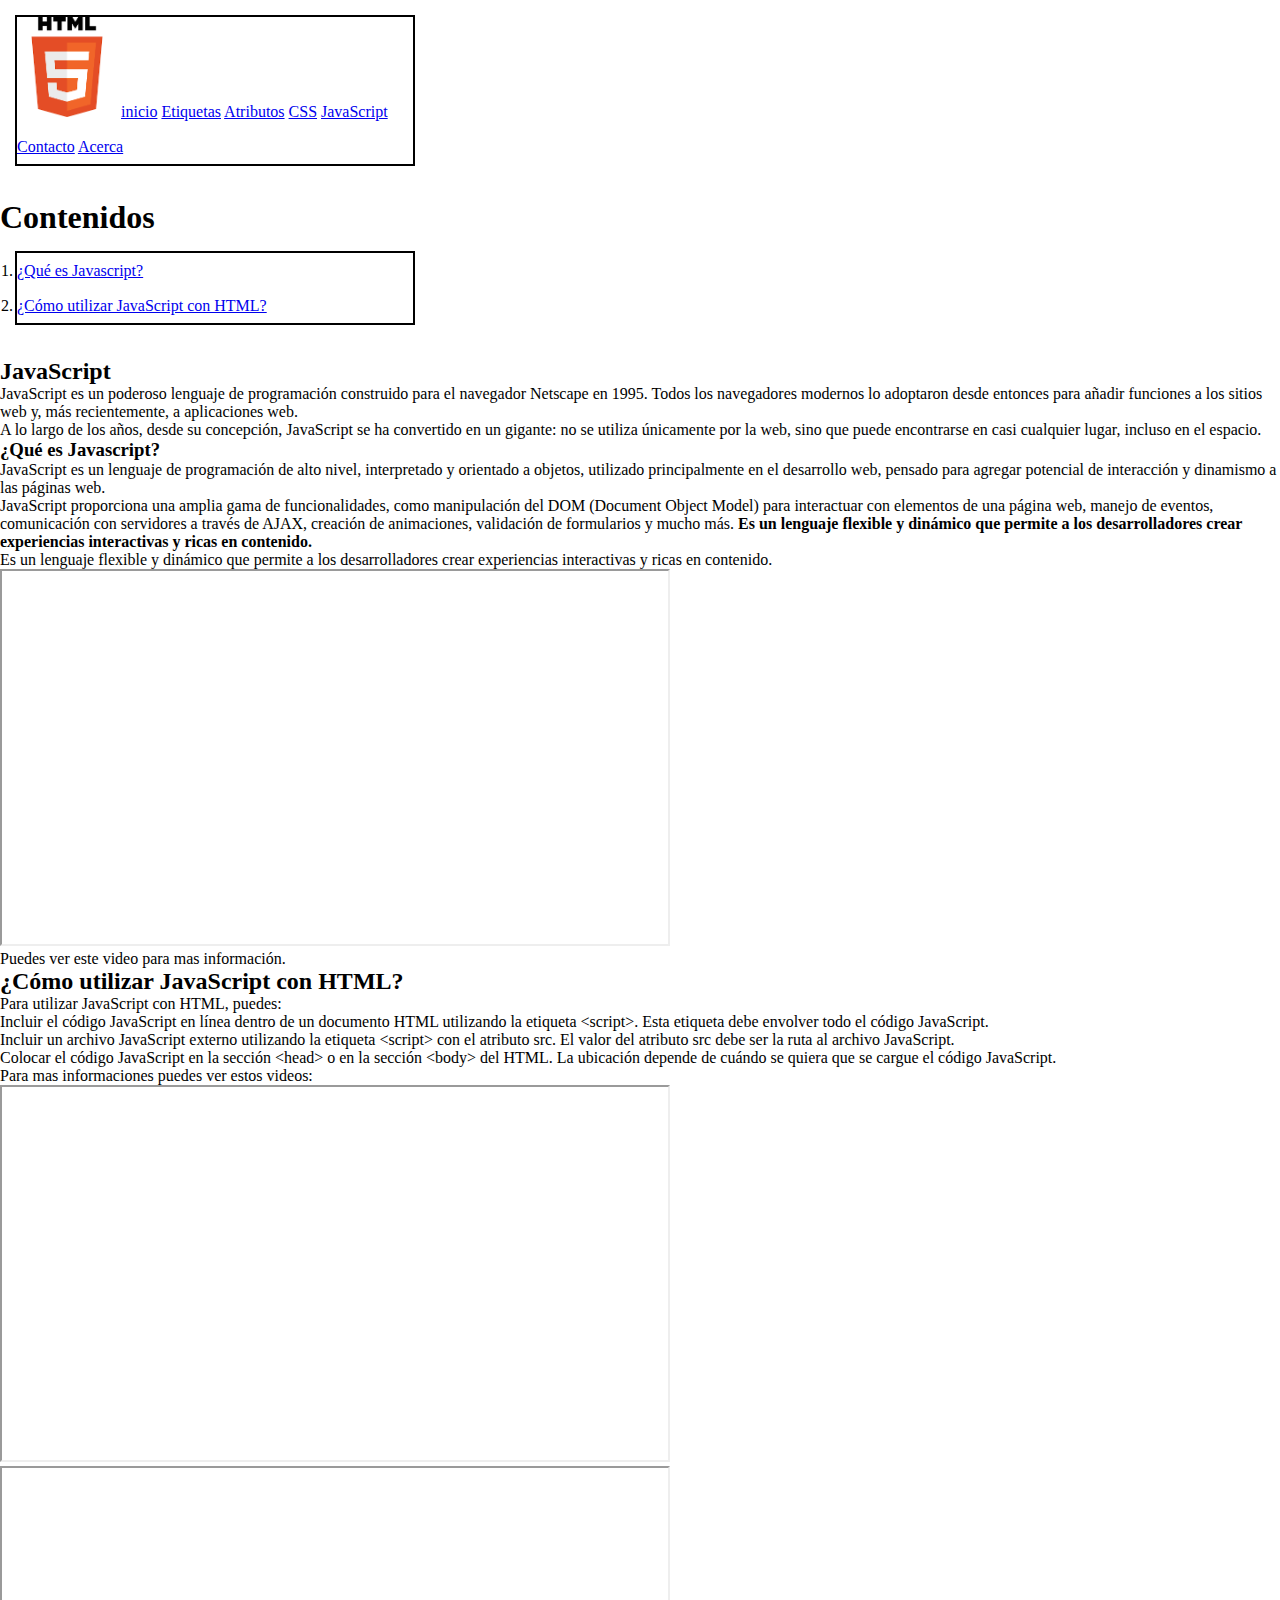
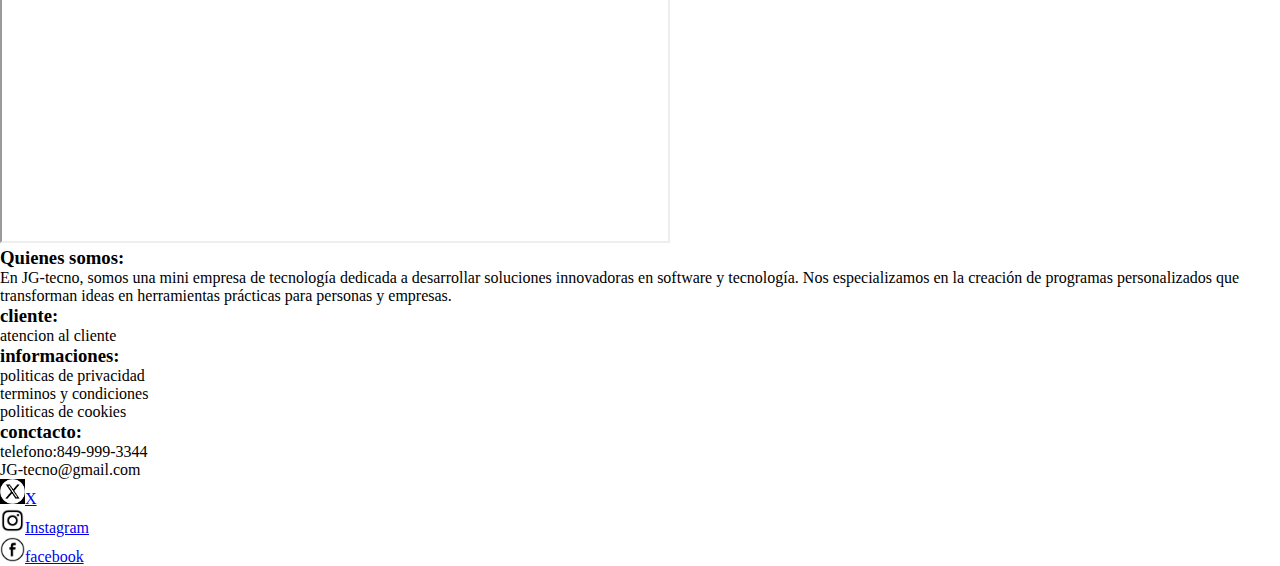
<file: html/javascript.html>
<!DOCTYPE html>
    <html lang="es">
    <head>
        <meta charset="UTF-8">
        <meta name="viewport" content="width=device-width, initial-scale=1.0">
        <title>Html</title>
        <link rel="stylesheet" href="../css/style.css">
    </head>
    <body>
        <header>
            <nav>
                <img id="logo" src="../imagenes/logo.png" alt="No se pudo visualizar el contenido">
                <a href="../index.html">inicio</a>
                <a href="etiquetas.html">Etiquetas</a>
                <a href="atributos.html">Atributos</a>
                <a href="css.html">CSS</a>
                <a href="javascript.html">JavaScript</a>
                <a href="contacto.html">Contacto</a>
                <a href="acercade.html">Acerca</a>
            </nav>
        </header>
        <br>
        <nav>
            <h1>Contenidos</h1>
        <ol id="lista1">
            <li> <a href="#javascript">¿Qué es Javascript?</a></li>
            <li><a href="#utilizar">¿Cómo utilizar JavaScript con HTML?</a></li>
        </ol>
        </nav>
        <br>
        <section id="javascript">
            <h2>JavaScript</h2>
            <p>JavaScript es un poderoso lenguaje de programación construido para el navegador Netscape en 1995. Todos los navegadores modernos lo adoptaron desde entonces para añadir funciones a los sitios web y, más recientemente, a aplicaciones web. <br>
                A lo largo de los años, desde su concepción, JavaScript se ha convertido en un gigante: no se utiliza únicamente por la web, sino que puede encontrarse en casi cualquier lugar, incluso en el espacio.</p>
            <article>
                <h3>¿Qué es Javascript?</h3>
                <p>JavaScript es un lenguaje de programación de alto nivel, interpretado y orientado a objetos, utilizado principalmente en el desarrollo web, pensado para agregar potencial de interacción y dinamismo a las páginas web. <br>
                    JavaScript proporciona una amplia gama de funcionalidades, como manipulación del DOM (Document Object Model) para interactuar con elementos de una página web, manejo de eventos, comunicación con servidores a través de AJAX, creación de animaciones, validación de formularios y mucho más. <b>Es un lenguaje flexible y dinámico que permite a los desarrolladores crear experiencias interactivas y ricas en contenido.</b></p>
                <p>Es un lenguaje flexible y dinámico que permite a los desarrolladores crear experiencias interactivas y ricas en contenido.</p>
                <iframe width="670" height="377" src="https://www.youtube.com/embed/MmrRZhR-dtY" title="¿Qué es JavaScript y para qué sirve?  | Curso de Desarrollo Web" allow="accelerometer; autoplay; clipboard-write; encrypted-media; gyroscope; picture-in-picture; web-share" referrerpolicy="strict-origin-when-cross-origin" allowfullscreen></iframe>
                <p>Puedes ver este video para mas información.</p>
            </article>
        </section>
        <section id="utilizar">
            <h2>¿Cómo utilizar JavaScript con HTML?</h2>
            <p>Para utilizar JavaScript con HTML, puedes:</p>
            <ul>
                <li>Incluir el código JavaScript en línea dentro de un documento HTML utilizando la etiqueta &lt;script&gt;. Esta etiqueta debe envolver todo el código JavaScript.</li>
                <li>Incluir un archivo JavaScript externo utilizando la etiqueta &lt;script&gt; con el atributo src. El valor del atributo src debe ser la ruta al archivo JavaScript.</li>
                <li>Colocar el código JavaScript en la sección &lt;head&gt; o en la sección &lt;body&gt; del HTML. La ubicación depende de cuándo se quiera que se cargue el código JavaScript. </li>
            </ul>
            <p>Para mas informaciones puedes ver estos videos:</p>
            <iframe width="670" height="377" src="https://www.youtube.com/embed/PY_4QPg2niM" title="#1 Cómo agregar Javascript a nuestra hoja HTML - Curso de JavaScript desde cero para principiantes" allow="accelerometer; autoplay; clipboard-write; encrypted-media; gyroscope; picture-in-picture; web-share" referrerpolicy="strict-origin-when-cross-origin" allowfullscreen></iframe>
            <iframe width="670" height="377" src="https://www.youtube.com/embed/i1GAScvGW2c" title="3 Formas de insertar JavaScript en HTML"  allow="accelerometer; autoplay; clipboard-write; encrypted-media; gyroscope; picture-in-picture; web-share" referrerpolicy="strict-origin-when-cross-origin" allowfullscreen></iframe>
        </section>
        <footer>
            <section>
                <h3>Quienes somos:</h3>
                <p>En JG-tecno, somos una mini empresa de tecnología dedicada a desarrollar soluciones innovadoras en
                    software y tecnología. Nos especializamos en la creación de programas personalizados que transforman
                    ideas en herramientas prácticas para personas y empresas.</p>
            </section>
            <section>
                <h3>cliente:</h3>
                <p>atencion al cliente</p>
            </section>
            <section>
                <h3>informaciones:</h3>
                <ul>
                    <li>politicas de privacidad</li>
                    <li>terminos y condiciones</li>
                    <li>politicas de cookies</li>
                </ul>
            </section>
            <section>
                <h3>conctacto:</h3>
                <ul>
                    <li>telefono:849-999-3344</li>
                    <li>JG-tecno@gmail.com</li>
                    <li><a href="https://x.com/?lang=es"><img src="../imagenes/x.png" id="social" alt="No se pudo visualizar">X</a></li>
                    <li><a href="https://www.instagram.com/"><img src="../imagenes/instagram.jpg" id="social1" alt="No se pudo visualizar">Instagram</a></li>
                    <li><a href="https://www.facebook.com/"><img src="../imagenes/facebook.jfif" id="social2" alt="No se pudo visualizar">facebook</a></li>
                </ul>
            </section>
        </footer>
    </body>
    </html>
</file>
<file: css/style.css>
*{
    margin: 0px;
    padding: 0px;
    box-sizing: border-box;
}
html{
    scroll-behavior: smooth;
}
#logo{
    height: 100px;
    width: 100px;
}

#lista1{
    width: 400px;
    margin: 15px;
    line-height: 35px;
    border-width: 2px;
    border-style: solid;
    border-color: black;
}

header{
    width: 400px;
    margin: 15px;
    line-height: 35px;
    border-width: 2px;
    border-style: solid;
    border-color: black;
}

#regla_imagen{
    width: 1000px;
    height: 200px;
}

#social{
    width: 25px;
    height: 25px;
}

#social1{
    width: 25px;
    height: 25px;
}

#social2{
    width: 25px;
    height: 25px;
}
</file>
